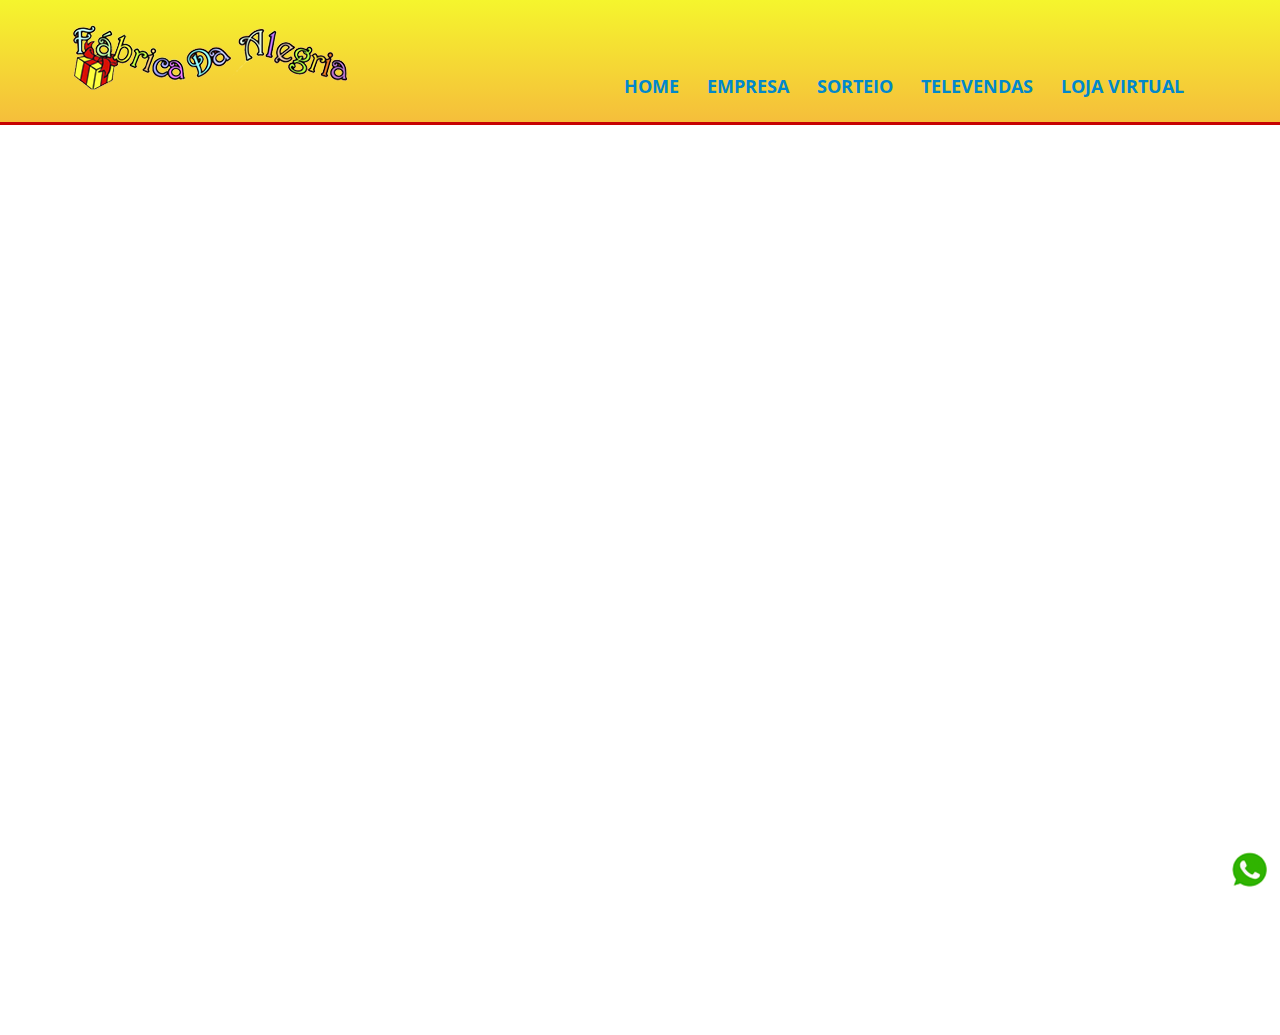
<file: platforms/browser/www/index.html>
<!DOCTYPE html>
<html>
	<head>

		<!-- Basic -->
		<meta charset="utf-8">
		<title>Fabrica da Alegria</title>

		<!-- Mobile Metas -->
		<meta name="viewport" content="width=device-width, initial-scale=1.0">

		<!-- Web Fonts  -->
		<link href="http://fonts.googleapis.com/css?family=Open+Sans:300,400,600,700,800|Shadows+Into+Light" rel="stylesheet" type="text/css">

		<!-- Libs CSS -->
		<link rel="stylesheet" href="css/bootstrap.css">
		<link rel="stylesheet" href="css/fonts/font-awesome/css/font-awesome.css">


		<!-- Theme CSS -->
		<link rel="stylesheet" href="css/theme.css">
		<link rel="stylesheet" href="css/theme-elements.css">
		<link rel="stylesheet" href="vendor/rs-plugin/css/settings.css" media="screen">
		<link rel="stylesheet" href="vendor/circle-flip-slideshow/css/component.css" media="screen">

		<!-- Current Page Styles -->
		<link rel="stylesheet" href="css/theme-shop.css">

		<!-- Skin CSS -->
		<link rel="stylesheet" href="css/skins/blue.css">

		<!-- Custom CSS -->
		<link rel="stylesheet" href="css/custom.css">

		<!-- Responsive CSS -->
		<link rel="stylesheet" href="css/theme-responsive.css" />
		<script src="js/jquery-1.11.2.js"></script>
		<script type="text/javascript">
		$(document).ready(function() {
		    var url = "http://creativenegocios.com/fabrica/db/sorteios.php";
		    $.getJSON(url, function(result) {
		        console.log(result);
		        $.each(result, function(i, field) {
		            var id = field.id;
		            var produto = field.produto;
		            var img = field.img;
		            var data = field.data;
		            var status = field.status;
		            $("#sorteio").append(
		            	"<h4>PARTICIPE DO SORTEIO!</h4><a class='' href='sorteios.html?id=" 
		            	+ id + "'><div style='color:#000; font-weight:bold; margin-bottom:10px; font-size:17px; text-transform:uppercase;'>"+produto+"</div>" +" <button class='btn btn-md btn-danger'>Quero me Inscrever</button>");
		            $('#preloader').fadeOut(1500);
		            
		        });
		    });
		});
		</script>


	</head>
	<body>

		<div class="body">
			<header style="border-bottom:3px solid #c60202;">
				<div class="container">
					<h1 class="logo">
						<a href="index.html">
							<img alt="Fabrica da Alegria" width="280" height="80" src="img/logo.png">
						</a>
					</h1>
					<button class="btn btn-responsive-nav btn-inverse" data-toggle="collapse" data-target=".nav-main-collapse">
						<i class="icon icon-bars"></i>
					</button>
				</div>

				<div class="navbar-collapse nav-main-collapse collapse">
					<div class="container">
						<nav class="nav-main mega-menu">
							<ul class="nav nav-pills nav-main" id="mainMenu">
								<li>
									<a href="index.html">Home</a>
								</li>
								<li>
									<a href="empresa.html">Empresa</a>
								</li>
								<li>
									<a href="sorteios.html">Sorteio</a>
								</li>
								<li>
									<a href="televendas.html">Televendas</a>
								</li>
								<li>
									<a href="#" onclick="window.open('http://www.fabricadaalegria.com', '_self');">loja virtual</a>
								</li>
							</ul>
						</nav>
					</div>
				</div>

			</header>

			<div class="container">
				
				<div style="text-align:center; margin-top:10px; margin-bottom:10px;" id="sorteio">
				
				</div>

			</div>

				<iframe src="http://www.creativenegocios.com/fabrica/produtos.php" style="position:absolute; width:100%; height:100%; border:none; margin:0; padding:0; overflow:hidden;">
	        	</iframe>

			<div style="position:fixed; bottom:10px; right:10px;"><a href="#" onclick="window.open('tel:043999386937', '_self');"><img src="img/logo-whats.png"></a></div>
			

		<!-- Libs -->
		<script src="vendor/jquery.js"></script>
		<script src="js/plugins.js"></script>
		<script src="vendor/rs-plugin/js/jquery.themepunch.plugins.min.js"></script>
		<script src="vendor/rs-plugin/js/jquery.themepunch.revolution.min.js"></script>

		<!-- Current Page Scripts -->
		<script src="js/views/view.home.js"></script>
		
		<script src="vendor/bootstrap.js"></script>

		<!-- Theme Initializer -->
		<script src="js/theme.js"></script>

		<!-- Custom JS -->
		<script src="js/custom.js"></script>
		<script type="text/javascript" src="cordova.js"></script>

		<script type="text/javascript">
			function playBeep() {
		        navigator.notification.vibrate(4000);
		        navigator.notification.beep(1);
		    }
		</script>

	</body>
</html>
</file>
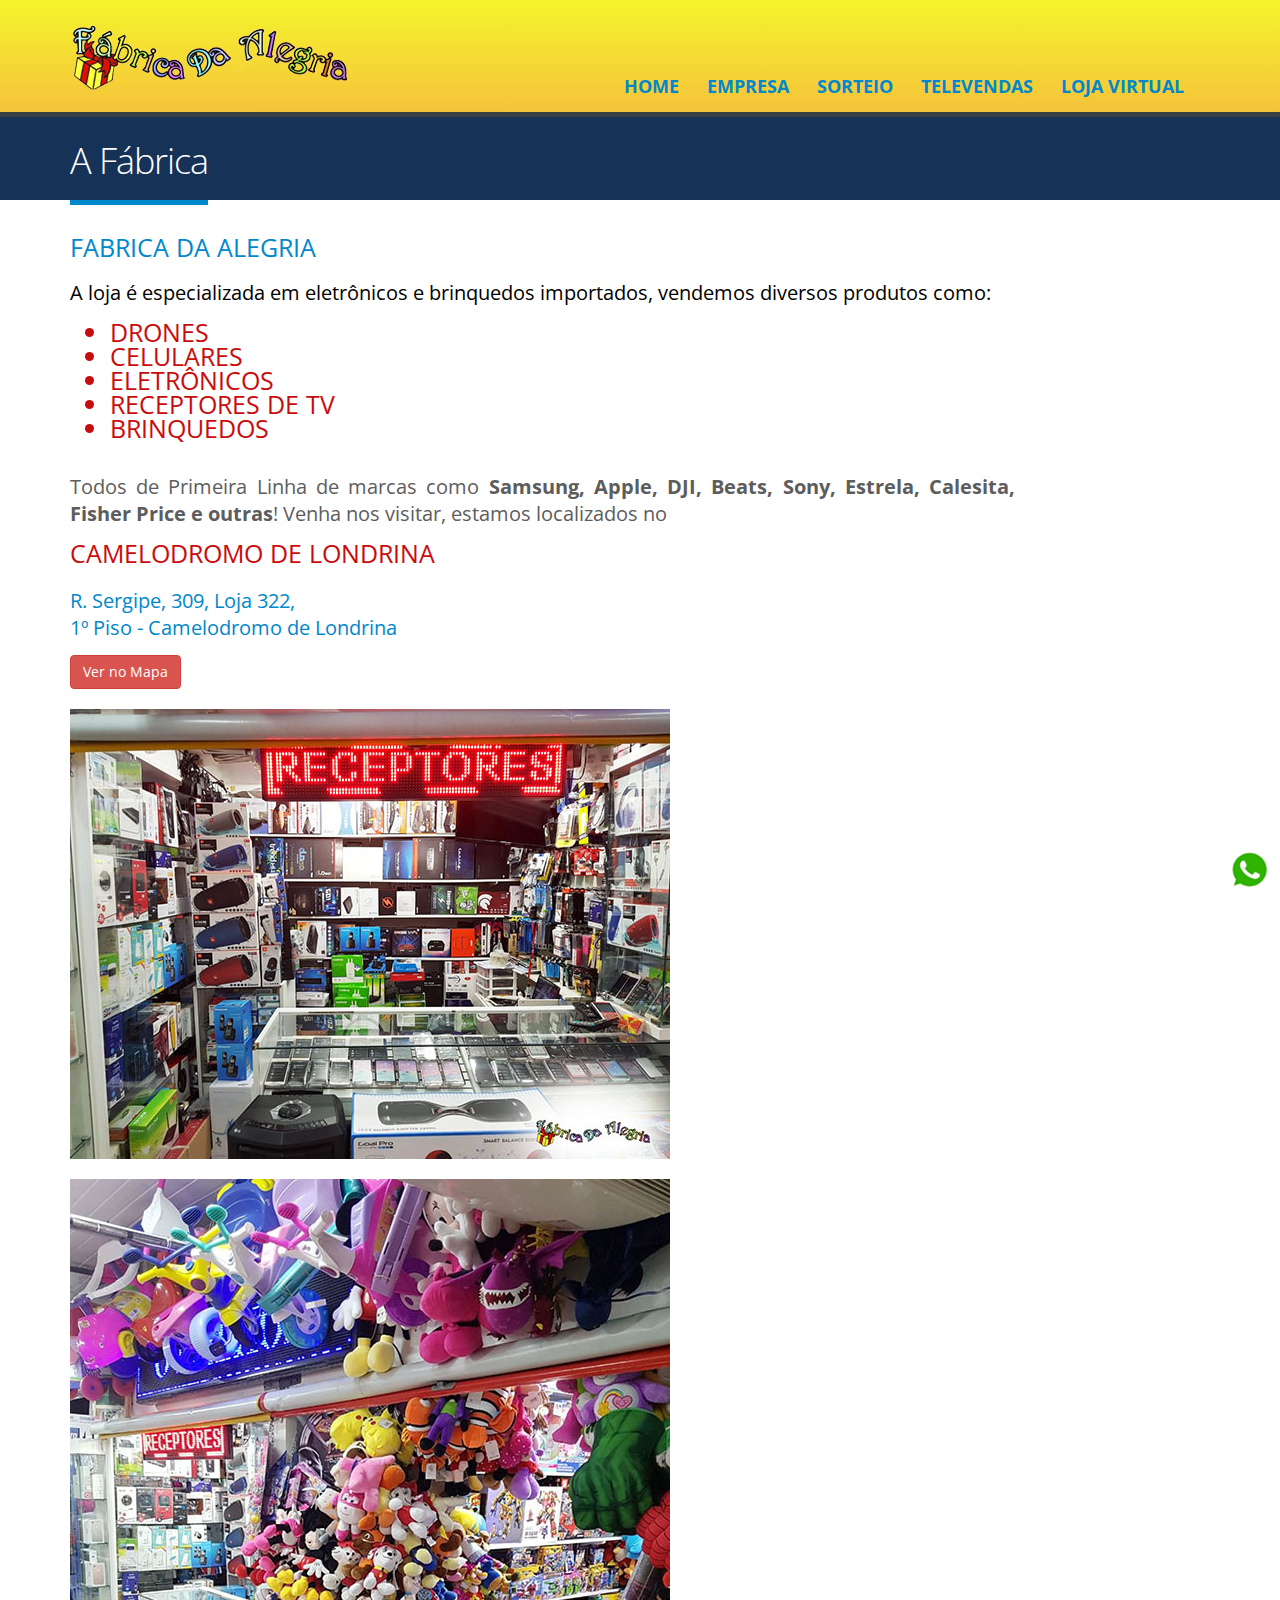
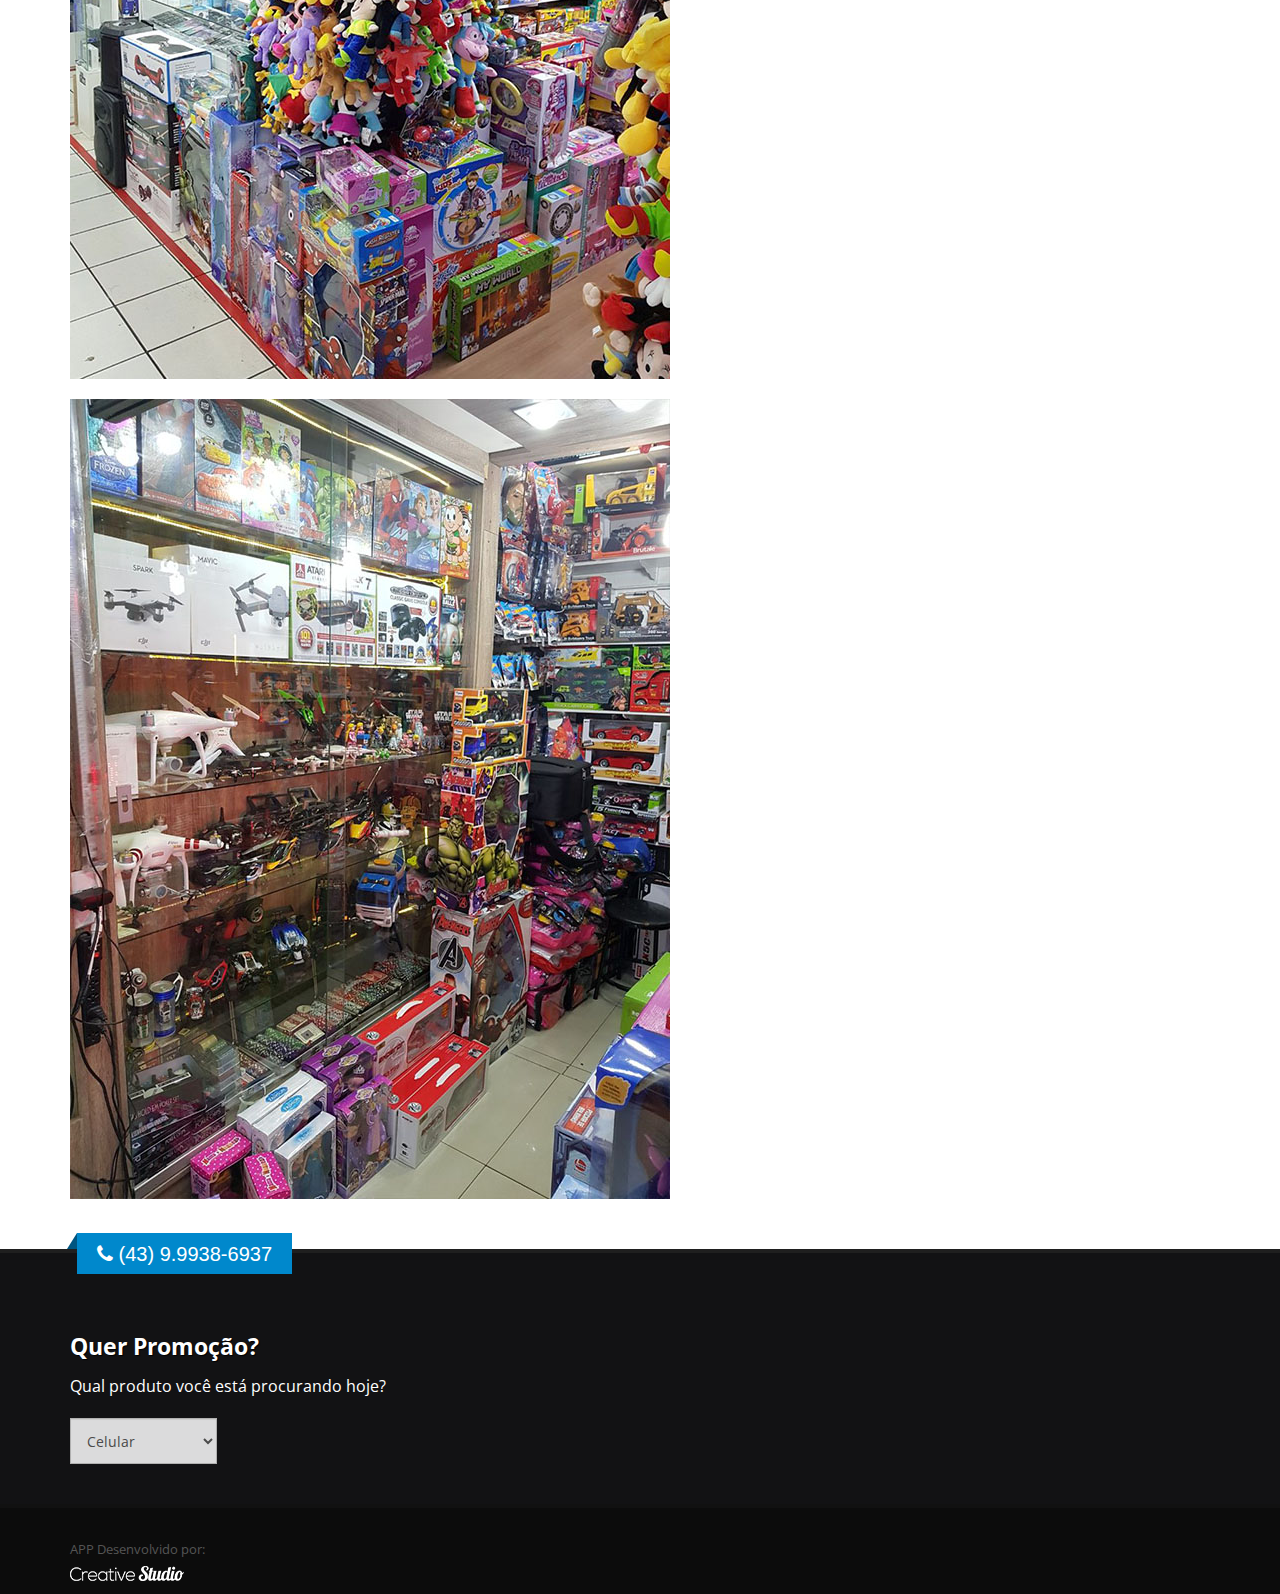
<file: platforms/browser/www/empresa.html>
<!DOCTYPE html>
<html>
	<head>

		<!-- Basic -->
		<meta charset="utf-8">
		<title>Fabrica da Alegria</title>

		<!-- Mobile Metas -->
		<meta name="viewport" content="width=device-width, initial-scale=1.0">

		<!-- Web Fonts  -->
		<link href="http://fonts.googleapis.com/css?family=Open+Sans:300,400,600,700,800|Shadows+Into+Light" rel="stylesheet" type="text/css">

		<!-- Libs CSS -->
		<link rel="stylesheet" href="css/bootstrap.css">
		<link rel="stylesheet" href="css/fonts/font-awesome/css/font-awesome.css">

		<!-- Theme CSS -->
		<link rel="stylesheet" href="css/theme.css">
		<link rel="stylesheet" href="css/theme-elements.css">

		<!-- Current Page Styles -->
		<link rel="stylesheet" href="css/theme-shop.css">

		<!-- Skin CSS -->
		<link rel="stylesheet" href="css/skins/blue.css">

		<!-- Custom CSS -->
		<link rel="stylesheet" href="css/custom.css">

		<!-- Responsive CSS -->
		<link rel="stylesheet" href="css/theme-responsive.css" />

	</head>
	<body>

		<div class="body">
			<header>
				<div class="container">
					<h1 class="logo">
						<a href="index.html">
							<img alt="Fabrica da Alegria" width="280" height="80" src="img/logo.png">
						</a>
					</h1>
					<button class="btn btn-responsive-nav btn-inverse" data-toggle="collapse" data-target=".nav-main-collapse">
						<i class="icon icon-bars"></i>
					</button>
				</div>

				<div class="navbar-collapse nav-main-collapse collapse">
					<div class="container">
						<nav class="nav-main mega-menu">
							<ul class="nav nav-pills nav-main" id="mainMenu">
								<li>
									<a href="index.html">Home</a>
								</li>
								<li>
									<a href="empresa.html">Empresa</a>
								</li>
								<li>
									<a href="sorteios.html">Sorteio</a>
								</li>
								<li>
									<a href="televendas.html">Televendas</a>
								</li>
								<li>
									<a href="#" onclick="window.open('http://www.fabricadaalegria.com', '_self');">loja virtual</a>
								</li>
							</ul>
						</nav>
					</div>
				</div>

			</header>

			<div role="main" class="main shop">
			<section class="page-top">
					<div class="container">
						<div class="row">
							<div class="col-md-12">
								<h2>A Fábrica</h2>
							</div>
						</div>
					</div>
				</section>
				<div class="container">
					<h3 style="margin:0px;">
					Fabrica da Alegria
					</h3>
					<div class="row">
						<div class="col-md-10">
							<p class="lead">
								<h4 style="color:#000; text-align:justify;">A loja é especializada em eletrônicos e brinquedos importados, vendemos diversos produtos como:</h4>
								<h3 style="color:#ca0b0b;"><ul>
								<li>Drones</li>
								<li>Celulares</li>
								<li>Eletrônicos</li>
								<li>Receptores de TV</li>
								<li>Brinquedos</li>
								</h3>
								</ul>
								<h4 style="color:#5d5d5d; text-align:justify;">Todos de Primeira Linha de marcas como <strong>Samsung, Apple, DJI, Beats, Sony, Estrela, Calesita, Fisher Price e outras</strong>! Venha nos visitar, estamos localizados no

								 <h3 style="color:#ca0b0b; margin-bottom:0px;">Camelodromo de Londrina</h3> <br></h4>

								<h4>R. Sergipe, 309, Loja 322, <br>1º Piso - Camelodromo de Londrina</h4>

								<a class="btn btn-danger" href="#" onclick="window.open('https://www.google.com.br/maps/place/Camel%C3%B3dromo+de+Londrina/@-23.3100255,-51.1564125,18.9z/data=!4m5!3m4!1s0x94eb449fcc86ed9d:0x35eb4dc6359bd781!8m2!3d-23.3100604!4d-51.1560451', '_system');">Ver no Mapa</a>
							</p>
						</div>
					</div>

					<div class="row">
						<div style="margin-bottom:20px;" class="col-xs-12">
							<img class="img-responsive" src="img/loja/1.jpg">
						</div>
						<div style="margin-bottom:20px;" class="col-xs-12">
							<img class="img-responsive" src="img/loja/2.jpg">
						</div>
						<div class="col-xs-12">
							<img class="img-responsive" src="img/loja/3.jpg">
						</div>
					</div>

				</div>

			<footer>
				<div class="container">
					<div class="row">
						<div class="footer-ribon">
							<span style="font-size:20px; font-family:arial;"><i class="icon icon-phone"></i> <a href="#" onclick="window.open('tel:043999386937', '_self');">(43) 9.9938-6937</a></span>
						</div>
						<div class="col-md-12">
							<div class="newsletter">
								<h4><strong>Quer Promoção?</strong></h4>
								<p style="font-size:16px; color:#fff; font-weight:normal;">Qual produto você está procurando hoje?</p>

								<form id="newsletterForm" action="php/newsletter-subscribe.php" method="POST">
									<div class="input-group">
										<select class="form-control">
											<option>Celular</option>
											<option>Brinquedos</option>
											<option>Receptor de TV</option>
											<option>Drone</option>
											<option>Eletronicos</option>
										</select>
									</div>
								</form>
							</div>
						</div>
						
					</div>
				</div>
				<div class="footer-copyright">
					<div class="container">
						<div class="row">
							<div class="col-md-7">
								<p>APP Desenvolvido por:</p>
								<a href="#" onclick="window.open('http://www.creativenegocios.com', '_self');"><img title="Creative Negocios" src="img/creative.png"></a>
							</div>
						</div>
					</div>
				</div>
			</footer>
			</div>
			
			<div style="position:fixed; bottom:10px; right:10px;"><a href="#" onclick="window.open('tel:043999386937', '_self');"><img src="img/logo-whats.png"></a></div>

		<!-- Libs -->
		<script src="vendor/jquery.js"></script>
		<script src="js/plugins.js"></script>
		
		<script src="vendor/bootstrap.js"></script>

		<script type="text/javascript">
			function playBeep() {
		        navigator.notification.vibrate(4000);
		        navigator.notification.beep(1);
		    }
		</script>

		<!-- Theme Initializer -->
		<script src="js/theme.js"></script>

		<!-- Custom JS -->
		<script src="js/custom.js"></script>

		<!-- Custom JS -->
		<script src="js/custom.js"></script>
		<script type="text/javascript" src="cordova.js"></script>

	</body>
</html>
</file>
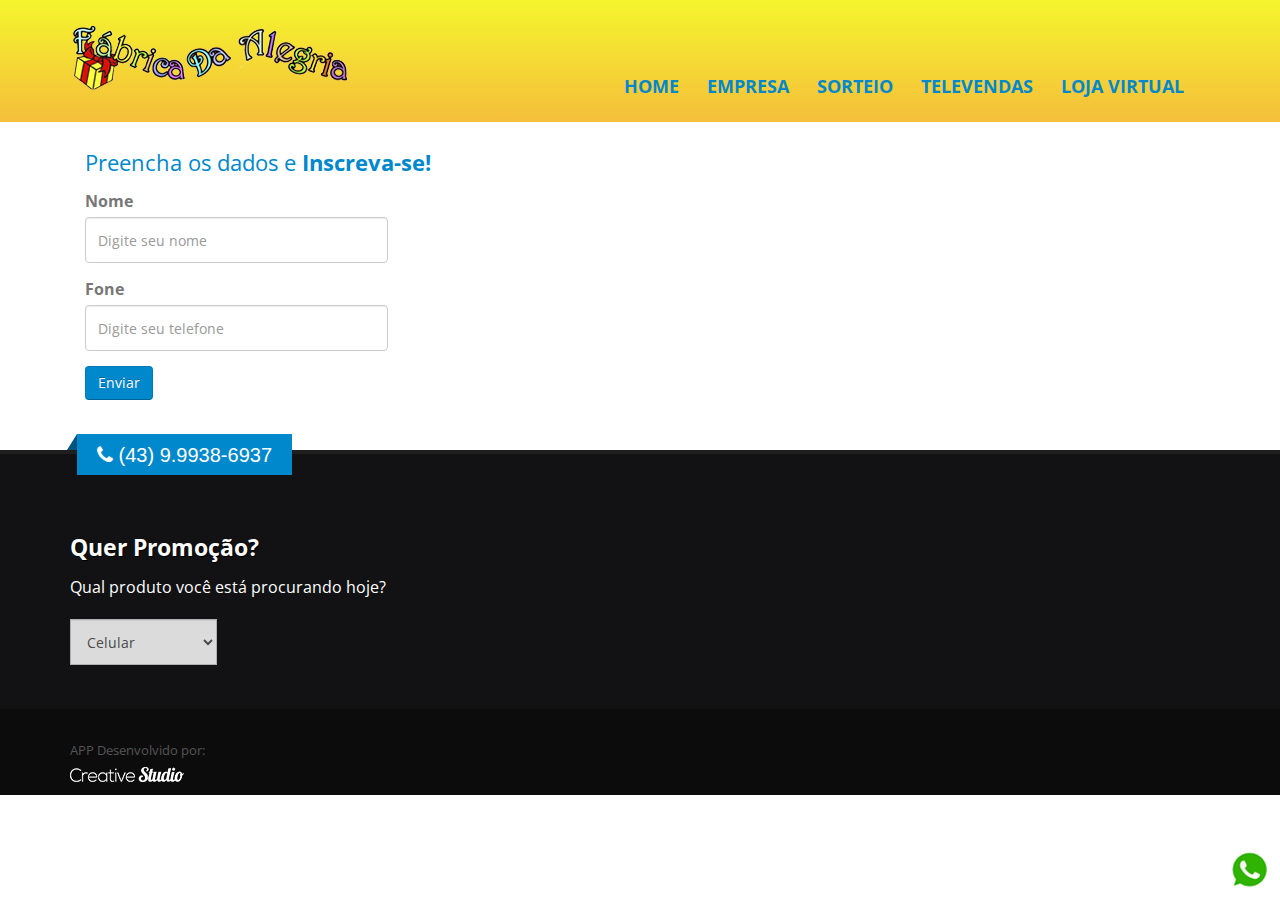
<file: platforms/browser/www/sorteios.html>
<!DOCTYPE html>
<html>
	<head>

		<!-- Basic -->
		<meta charset="utf-8">
		<title>Fabrica da Alegria</title>

		<!-- Mobile Metas -->
		<meta name="viewport" content="width=device-width, initial-scale=1.0">

		<!-- Web Fonts  -->
		<link href="http://fonts.googleapis.com/css?family=Open+Sans:300,400,600,700,800|Shadows+Into+Light" rel="stylesheet" type="text/css">

		<!-- Libs CSS -->
		<link rel="stylesheet" href="css/bootstrap.css">
		<link rel="stylesheet" href="css/fonts/font-awesome/css/font-awesome.css">

		<!-- Theme CSS -->
		<link rel="stylesheet" href="css/theme.css">
		<link rel="stylesheet" href="css/theme-elements.css">

		<!-- Current Page Styles -->
		<link rel="stylesheet" href="css/theme-shop.css">

		<!-- Skin CSS -->
		<link rel="stylesheet" href="css/skins/blue.css">

		<!-- Custom CSS -->
		<link rel="stylesheet" href="css/custom.css">

		<!-- Responsive CSS -->
		<link rel="stylesheet" href="css/theme-responsive.css" />
		<script src="js/jquery-1.11.2.js"></script>
		<script src="js/geturi.js"></script>
		<script type="text/javascript">
	    $(document).ready(function() {
	        var id = decodeURI(getUrlVars()["id"]);

	        $(".push-top").append(
        	"<input type='hidden' id='idsorteio' value=" + id + " aria-required='true' name='id' />");
	        
	    });
	    </script>

	</head>
	<body>

		<div class="body">
<header>
				<div class="container">
					<h1 class="logo">
						<a href="index.html">
							<img alt="Fabrica da Alegria" width="280" height="80" src="img/logo.png">
						</a>
					</h1>
					<button class="btn btn-responsive-nav btn-inverse" data-toggle="collapse" data-target=".nav-main-collapse">
						<i class="icon icon-bars"></i>
					</button>
				</div>

				<div class="navbar-collapse nav-main-collapse collapse">
					<div class="container">
						<nav class="nav-main mega-menu">
							<ul class="nav nav-pills nav-main" id="mainMenu">
								<li>
									<a href="index.html">Home</a>
								</li>
								<li>
									<a href="empresa.html">Empresa</a>
								</li>
								<li>
									<a href="sorteios.html">Sorteio</a>
								</li>
								<li>
									<a href="televendas.html">Televendas</a>
								</li>
								<li>
									<a href="#" onclick="window.open('http://www.fabricadaalegria.com', '_self');">loja virtual</a>
								</li>
							</ul>
						</nav>
					</div>
				</div>

			</header>

			<div id="info"></div>

			<div role="main" class="main shop">
			
				<div style="font-size:16px;" class="container">
					<div class="col-md-6">

						<h4 class="push-top">Preencha os dados e <strong>Inscreva-se!</strong></h4>
						
							<!-- FORMULARIO -->

							<div class="row">
                                    <div class="form-group col-sm-7">
                                        <label for="name">Nome</label>
                                        <input type="text" id="nome" aria-required="true" name="nome" class="form-control required name" placeholder="Digite seu nome">
                                    </div>
                                </div>
                                <div class="row">
                                     <div class="form-group col-sm-7">
                                        <label for="subject">Fone</label>
                                        <input type="text" id="fone" name="fone" class="form-control required" placeholder="Digite seu telefone" aria-required="true">
                                    </div>
                                </div>

                                
                                <input type="button" id="enviar" class="btn btn-primary" value="Enviar" />

							<!-- FORMULARIO -->

					</div>
				</div>

				<footer>
				<div class="container">
					<div class="row">
						<div class="footer-ribon">
							<span style="font-size:20px; font-family:arial;"><i class="icon icon-phone"></i> <a href="#" onclick="window.open('tel:043999386937', '_self');">(43) 9.9938-6937</a></span>
						</div>
						<div class="col-md-12">
							<div class="newsletter">
								<h4><strong>Quer Promoção?</strong></h4>
								<p style="font-size:16px; color:#fff; font-weight:normal;">Qual produto você está procurando hoje?</p>

								<form id="newsletterForm" action="php/newsletter-subscribe.php" method="POST">
									<div class="input-group">
										<select class="form-control">
											<option>Celular</option>
											<option>Brinquedos</option>
											<option>Receptor de TV</option>
											<option>Drone</option>
											<option>Eletronicos</option>
										</select>
									</div>
								</form>
							</div>
						</div>
						
					</div>
				</div>
				<div class="footer-copyright">
					<div class="container">
						<div class="row">
							<div class="col-md-7">
								<p>APP Desenvolvido por:</p>
								<a href="#" onclick="window.open('http://www.creativenegocios.com', '_self');"><img title="Creative Negocios" src="img/creative.png"></a>
							</div>
						</div>
					</div>
				</div>
			</footer>

			</div>

			<div style="position:fixed; bottom:10px; right:10px;"><a href="#" onclick="window.open('tel:043999386937', '_self');"><img src="img/logo-whats.png"></a></div>

		<!-- Libs -->
		<script src="vendor/jquery.js"></script>
		<script src="js/plugins.js"></script>
		
		<script src="vendor/bootstrap.js"></script>

		<!-- Theme Initializer -->
		<script src="js/theme.js"></script>

		<!-- Custom JS -->
		<script src="js/custom.js"></script>

		<script type="text/javascript">
			function playBeep() {
		        navigator.notification.vibrate(2000);
		        navigator.notification.beep(1);
		    }
		    function alerta() {
			    navigator.notification.alert(
			        'Parabéns, você foi inscrito com sucesso!',
			        function(){},
			        'Sorteio!',
			        'Fechar'
			    );
			}
		</script>

		<!-- Custom JS -->
		<script src="js/custom.js"></script>
		<script type="text/javascript" src="cordova.js"></script>
		<script src="js/index.js"></script>

		<script type="text/javascript">
	    $(document).ready(function() {
	        $("#enviar").click(function() {
	            var nome = $("#nome").val();
	            var fone = $("#fone").val();
	            var id = $("#idsorteio").val();
	            var celularid = $("#celularid").val();
 
	            var dataString = "nome=" + nome + "&fone=" + fone + "&id=" + id + "&celularid=" + celularid + "&enviar=";
	            if ($.trim(nome).length > 0 & $.trim(fone).length > 0 & $.trim(id).length > 0 & $.trim(celularid).length > 0) {
	                $.ajax({
	                    type: "POST",
	                    url: "http://creativenegocios.com/fabrica/db/insert.php",
	                    data: dataString,
	                    crossDomain: true,
	                    cache: false,
	                    beforeSend: function() {
	                        $("#enviar").val('Enviando...');
	                    },
	                    success: function(data) {
	                        if (data == "success") {
	                        	playBeep();
	                            alerta();
	                            $("#enviar").val('submit');
	                            location.href="index.html";
	                        } else if (data == "error") {
	                            alert("error");
	                        }
	                    }
	                });
	            }
	            return false;
	        });
	    });

	    
    </script>

	</body>
</html>
</file>
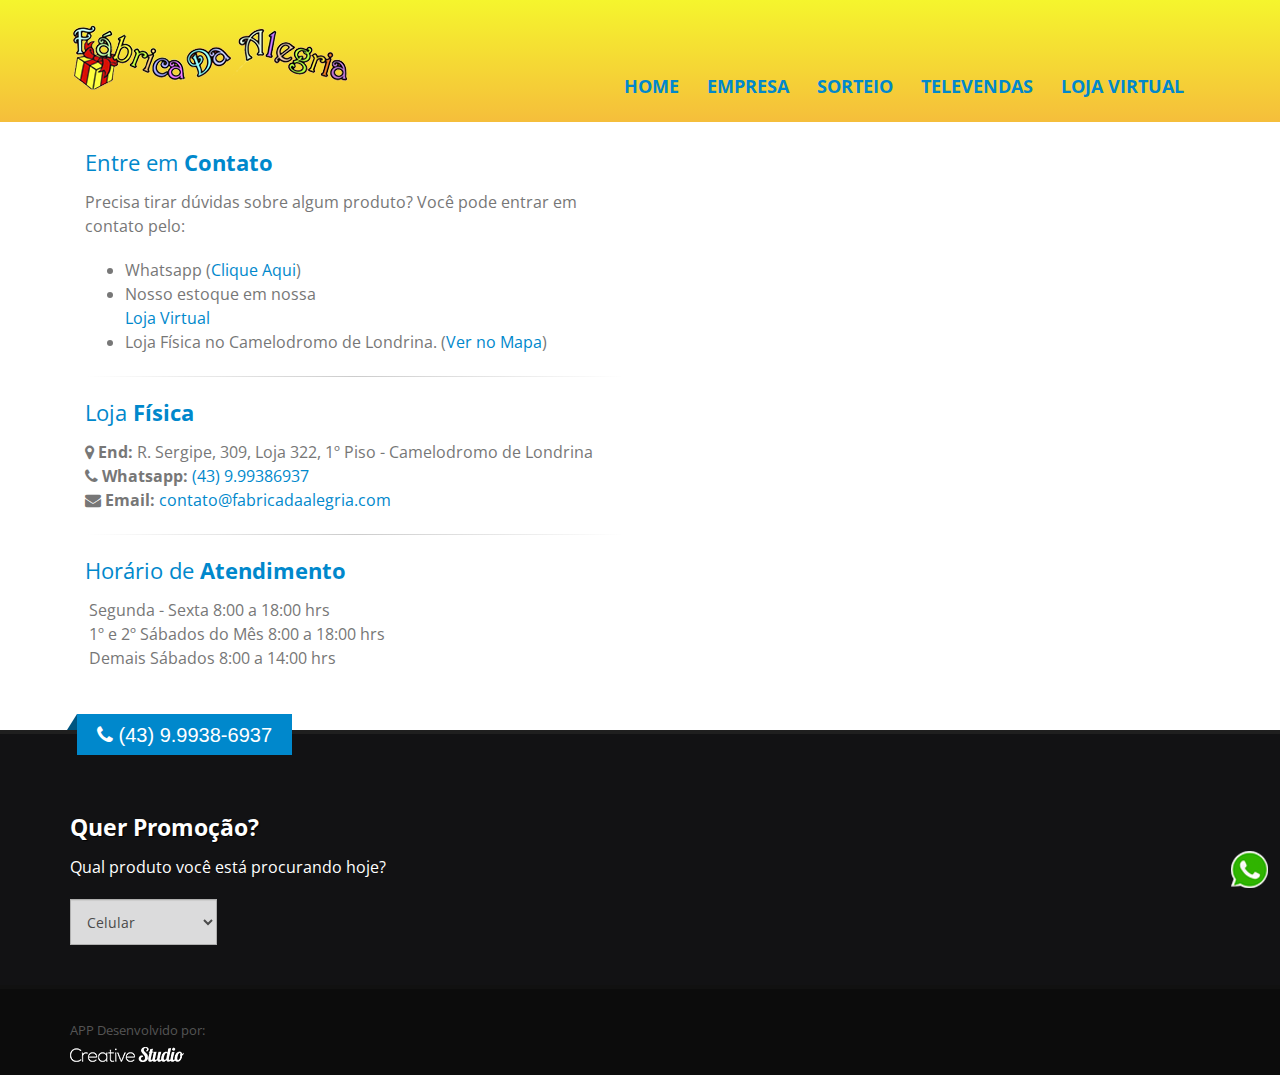
<file: platforms/browser/www/televendas.html>
<!DOCTYPE html>
<html>
	<head>

		<!-- Basic -->
		<meta charset="utf-8">
		<title>Fabrica da Alegria</title>

		<!-- Mobile Metas -->
		<meta name="viewport" content="width=device-width, initial-scale=1.0">

		<!-- Web Fonts  -->
		<link href="http://fonts.googleapis.com/css?family=Open+Sans:300,400,600,700,800|Shadows+Into+Light" rel="stylesheet" type="text/css">

		<!-- Libs CSS -->
		<link rel="stylesheet" href="css/bootstrap.css">
		<link rel="stylesheet" href="css/fonts/font-awesome/css/font-awesome.css">

		<!-- Theme CSS -->
		<link rel="stylesheet" href="css/theme.css">
		<link rel="stylesheet" href="css/theme-elements.css">

		<!-- Current Page Styles -->
		<link rel="stylesheet" href="css/theme-shop.css">

		<!-- Skin CSS -->
		<link rel="stylesheet" href="css/skins/blue.css">

		<!-- Custom CSS -->
		<link rel="stylesheet" href="css/custom.css">

		<!-- Responsive CSS -->
		<link rel="stylesheet" href="css/theme-responsive.css" />

		<style type="text/css">
			
		</style>

	</head>
	<body>

		<div class="body">
<header>
				<div class="container">
					<h1 class="logo">
						<a href="index.html">
							<img alt="Fabrica da Alegria" width="280" height="80" src="img/logo.png">
						</a>
					</h1>
					<button class="btn btn-responsive-nav btn-inverse" data-toggle="collapse" data-target=".nav-main-collapse">
						<i class="icon icon-bars"></i>
					</button>
				</div>

				<div class="navbar-collapse nav-main-collapse collapse">
					<div class="container">
						<nav class="nav-main mega-menu">
							<ul class="nav nav-pills nav-main" id="mainMenu">
								<li>
									<a href="index.html">Home</a>
								</li>
								<li>
									<a href="empresa.html">Empresa</a>
								</li>
								<li>
									<a href="sorteios.html">Sorteio</a>
								</li>
								<li>
									<a href="televendas.html">Televendas</a>
								</li>
								<li>
									<a href="#" onclick="window.open('http://www.fabricadaalegria.com', '_self');">loja virtual</a>
								</li>
							</ul>
						</nav>
					</div>
				</div>

			</header>

			<div role="main" class="main shop">
			
				<div style="font-size:16px;" class="container">
					<div class="col-md-6">

						<h4 class="push-top">Entre em <strong>Contato</strong></h4>
						<p>Precisa tirar dúvidas sobre algum produto? Você pode entrar em contato pelo: 
						<ul>
						<li>Whatsapp (<a href="#" onclick="window.open('tel:043999386937', '_self');">Clique Aqui</a>)</li>
						<li>Nosso estoque em nossa <a href="#" onclick="window.open('http://www.fabricadaalegria.com', '_self');"><br>Loja Virtual</a></li>

						<li>Loja Física no Camelodromo de Londrina. (<a href="#" onclick="window.open('https://www.google.com.br/maps/place/Camel%C3%B3dromo+de+Londrina/@-23.3100255,-51.1564125,18.9z/data=!4m5!3m4!1s0x94eb449fcc86ed9d:0x35eb4dc6359bd781!8m2!3d-23.3100604!4d-51.1560451', '_system');">Ver no Mapa</a>)</li>
						</ul>

						<hr />

						<h4>Loja <strong>Física</strong></h4>
						<ul class="list-unstyled">
							<li><i class="icon icon-map-marker"></i> <strong>End:</strong> R. Sergipe, 309, Loja 322, 1º Piso - Camelodromo de Londrina</li>
							<li><i class="icon icon-phone"></i> <strong>Whatsapp:</strong> <a href="#" onclick="window.open('tel:043999386937', '_self');">(43) 9.99386937</a>
							<li><i class="icon icon-envelope"></i> <strong>Email:</strong> <a href="mailto:mail@example.com">contato@fabricadaalegria.com</a></li>
						</ul>

						<hr />

						<h4>Horário de <strong>Atendimento</strong></h4>
						<ul class="list-unstyled">
							<li><i class="icon icon-time"></i> Segunda - Sexta 8:00 a 18:00 hrs</li>
							<li><i class="icon icon-time"></i> 1º e 2º Sábados do Mês 8:00 a 18:00 hrs</li>
							<li><i class="icon icon-time"></i> Demais Sábados 8:00 a 14:00 hrs</li>
						</ul>

					</div>
				</div>

				<footer>
				<div class="container">
					<div class="row">
						<div class="footer-ribon">
							<span style="font-size:20px; font-family:arial;"><i class="icon icon-phone"></i> <a href="#" onclick="window.open('tel:043999386937', '_self');">(43) 9.9938-6937</a></span>
						</div>
						<div class="col-md-12">
							<div class="newsletter">
								<h4><strong>Quer Promoção?</strong></h4>
								<p style="font-size:16px; color:#fff; font-weight:normal;">Qual produto você está procurando hoje?</p>

								<form id="newsletterForm" action="php/newsletter-subscribe.php" method="POST">
									<div class="input-group">
										<select class="form-control">
											<option>Celular</option>
											<option>Brinquedos</option>
											<option>Receptor de TV</option>
											<option>Drone</option>
											<option>Eletronicos</option>
										</select>
									</div>
								</form>
							</div>
						</div>
						
					</div>
				</div>
				<div class="footer-copyright">
					<div class="container">
						<div class="row">
							<div class="col-md-7">
								<p>APP Desenvolvido por:</p>
								<a href="#" onclick="window.open('http://www.creativenegocios.com', '_self');"><img title="Creative Negocios" src="img/creative.png"></a>
							</div>
						</div>
					</div>
				</div>
			</footer>

			</div>

			<div style="position:fixed; bottom:10px; right:10px;"><a href="#" onclick="window.open('tel:043999386937', '_self');"><img src="img/logo-whats.png"></a></div>

		<!-- Libs -->
		<script src="vendor/jquery.js"></script>
		<script src="js/plugins.js"></script>
		
		<script src="vendor/bootstrap.js"></script>

		<!-- Theme Initializer -->
		<script src="js/theme.js"></script>

		<!-- Custom JS -->
		<script src="js/custom.js"></script>

		<!-- Custom JS -->
		<script src="js/custom.js"></script>
		<script type="text/javascript" src="cordova.js"></script>

	</body>
</html>
</file>
<file: platforms/browser/www/css/theme.css>
html {
	overflow-x: hidden;
	overflow-y: auto;
}

body {
	background-color: #FFF;
	color: #777;
	font-family: "Open Sans", Arial, sans-serif;
	font-size: 14px;
	line-height: 22px;
	margin: 0;
}

/* Header */
header {
	clear: both;
	background: #f6f6f6;
	background: -moz-linear-gradient(top,  #f6f6f6 0%, #ffffff 100%);
	background: -webkit-gradient(linear, left top, left bottom, color-stop(0%,#f6f6f6), color-stop(100%,#ffffff));
	background: -webkit-linear-gradient(top,  #f6f6f6 0%,#ffffff 100%);
	background: -o-linear-gradient(top,  #f6f6f6 0%,#ffffff 100%);
	background: -ms-linear-gradient(top,  #f6f6f6 0%,#ffffff 100%);
	background: linear-gradient(to bottom,  #f6f6f6 0%,#ffffff 100%);
	min-height: 100px;
	padding: 8px 0;
}

header > .navbar-collapse > .container {
	position: relative
}

header div.header-top {
	min-height: 50px;
}

header.flat-menu div.header-top {
	margin-top: -8px;
}

header div.header-top form {
	margin: 0;
}

body.boxed header div.header-top {
	margin-top: -5px;
}

body.boxed header.flat-menu div.header-top {
	margin-top: -20px;
}

body.boxed header.colored div.header-top {
	-moz-border-radius: 5px 5px 0 0;
	-webkit-border-radius: 5px 5px 0 0;
	border-radius: 5px 5px 0 0;
}

header div.header-top p {
	float: left;
	font-size: 0.9em;
	line-height: 50px;
	margin: 0;
}

header div.header-top i {
	margin-right: 6px;
	margin-left: 6px;
	position: relative;
	top: 1px;
}

/* Top Navigation */
header div.header-top nav {
	float: left;
	width: auto;
}

header div.header-top ul.nav-top {
	margin: 7px 0 0 -15px;
	min-height: 5px;
}

header div.header-top ul.nav-top li.phone {
	margin-right: 10px;
}

header div.header-top ul.nav-top li a {
	padding-left: 4px;
}

/* Responsive Nav Button */
button.btn-responsive-nav {
	display: none;
}

/* Social Icons */
header div.social-icons {
	clear: right;
	float: right;
	margin-top: -3px;
	margin-left: 5px;
	position: relative;
}

header div.search + div.social-icons {
	clear: none;
	margin-left: 10px;
	margin-right: 0;
	margin-top: 13px;
}

body.sticky-menu-active header div.social-icons {
	margin-top: -1px;
}

/* Header Container */
header > div.container {
	height: 100px;
	margin-bottom: -35px;
	position: relative;
	display: table;
	max-width: 1170px;
}

header.flat-menu > div.container {
	height: 91px;
	margin-bottom: -82px;
}

body.boxed header.flat-menu > div.container {
	height: 109px;
	margin-bottom: -100px;
}

body.boxed header.flat-menu.colored > div.container {
	height: 115px;
}

body.boxed header.flat-menu.darken-top-border > div.container {
	height: 111px;
}

body.boxed header.single-menu > div.container {
	height: 94px;
	margin-bottom: -80px;
}

/* Search */
header div.search {
	float: right;
	margin: 10px 0 0 15px;
	position: relative;
}

header div.search input.search:first-child {
	-moz-border-radius: 20px;
	-webkit-border-radius: 20px;
	border-radius: 20px;
	width: 170px;
	font-size: 0.9em;
	padding: 6px 12px;
	height: 34px;
	-moz-transition: all 0.2s ease-in 0.2s;
	-o-transition: all 0.2s ease-in 0.2s;
	-webkit-transition: all 0.2s ease-in 0.2s;
	transition: all 0.2s ease-in 0.2s;
}

header div.search input.search:focus {
	width: 220px;
	border-color: #CCC;
}

header div.search button.btn-default {
	border: 0;
	background: transparent;
	position: absolute;
	top: 0;
	right: 0;
	color: #CCC;
	z-index: 3;
}

/* Header Container */
div.header-container {
	min-height: 76px;
	position: relative;
}

/* Logo */
header h1.logo {
	margin: 0;
	padding: 5px 0;
	display: table-cell;
	vertical-align: middle;
	height: 100%;
	color: transparent;
	-moz-transition: all 0.2s ease-in 0.2s;
	-o-transition: all 0.2s ease-in 0.2s;
	-webkit-transition: all 0.2s ease-in 0.2s;
	transition: all 0.2s ease-in 0.2s;
}

header h1.logo a {
	position: relative;
	z-index: 1;
}

header h1.logo img {
	position: relative;
	color: transparent;
}

/* Navigation */
header nav {
	float: right;
}

header div.nav-main-collapse,
header div.nav-main-collapse.in {
	overflow-y: visible;
}

header nav ul.nav-main {
	margin: -7px 10px 8px 0;
}

header nav ul.nav-main > li + li {
	margin-left: -4px;
}

header nav ul.nav-main .dropdown-submenu {
	position: relative;
}

header nav ul.nav-main .dropdown-submenu > .dropdown-menu {
	top: 0;
	left: 100%;
	margin-top: -6px;
	margin-left: -1px;
	-webkit-border-radius: 0 6px 6px 6px;
	-moz-border-radius: 0 6px 6px 6px;
	border-radius: 0 6px 6px 6px;
}

header nav ul.nav-main .dropdown-submenu:hover > .dropdown-menu {
	display: block;
}

header nav ul.nav-main .dropdown-submenu > a:after {
	display: block;
	content: " ";
	float: right;
	width: 0;
	height: 0;
	border-color: transparent;
	border-style: solid;
	border-width: 5px 0 5px 5px;
	border-left-color: #cccccc;
	margin-top: 5px;
	margin-right: -10px;
}

header nav ul.nav-main .dropdown-submenu:hover > a:after {
	border-left-color: #ffffff;
}

header nav ul.nav-main .dropdown-submenu.pull-left {
	float: none;
}

header nav ul.nav-main .dropdown-submenu.pull-left > .dropdown-menu {
	left: -100%;
	margin-left: 10px;
	-webkit-border-radius: 6px 0 6px 6px;
	-moz-border-radius: 6px 0 6px 6px;
	border-radius: 6px 0 6px 6px;
}

header nav ul.nav-main li.dropdown.open a.dropdown-toggle {
	-moz-border-radius: 5px 5px 0px 0px;
	-webkit-border-radius: 5px 5px 0px 0px;
	border-radius: 5px 5px 0px 0px;
}

header nav ul.nav-main ul.dropdown-menu,
header nav ul.nav-main li.dropdown.open a.dropdown-toggle,
header nav ul.nav-main li.active a {
	background-color: #CCC;
}

header nav ul.nav-main ul.dropdown-menu {
	-moz-border-radius: 0 6px 6px 6px;
	-moz-box-shadow: 0px 2px 3px rgba(0, 0, 0, 0.08);
	-webkit-border-radius: 0 6px 6px 6px;
	-webkit-box-shadow: 0px 2px 3px rgba(0, 0, 0, 0.08);
	border: 0;
	border-radius: 0 6px 6px 6px;
	box-shadow: 0px 2px 3px rgba(0, 0, 0, 0.08);
	margin: 1px 0 0 3px;
	padding: 5px;
	top: auto;
}

header nav ul.nav-main ul.dropdown-menu ul.dropdown-menu {
	-moz-border-radius: 6px;
	-webkit-border-radius: 6px;
	border-radius: 6px;
	margin-left: 0;
	margin-top: -5px;
}

header nav ul.nav-main ul.dropdown-menu li:hover > a {
	filter: none;
	background: #999;
}

header nav ul.nav-main ul.dropdown-menu > li > a {
	color: #FFF;
	font-weight: 400;
	padding-bottom: 4px;
	padding-top: 4px;
	text-transform: none;
	position: relative;
}

header nav ul.nav-main ul.dropdown-menu > li > a {
	padding: 8px 10px 8px 5px;
	font-size: 0.9em;
	border-bottom: 1px solid rgba(255,255,255,0.2);
}

header nav ul.nav-main ul.dropdown-menu li:last-child > a {
	border-bottom: 0;
}

header nav ul.nav-main li a {
	font-size: 18px;
	font-style: normal;
	line-height: 20px;
	margin-left: 3px;
	margin-right: 3px;
	text-transform: uppercase;
	font-weight: 700;
	padding: 10px 13px;
}

header nav ul.nav-main li ul a {
	text-transform: none;
	font-weight: normal;
	font-size: 0.9em;
}

header nav ul.nav-main li a:hover {
	background-color: #F4F4F4;
}

header nav ul.nav-main li.dropdown:hover > a {
	padding-bottom: 11px;
	margin-bottom: -1px;
}

header nav ul.nav-main li.dropdown:hover a.dropdown-toggle {
	-moz-border-radius: 5px 5px 0px 0px;
	-webkit-border-radius: 5px 5px 0px 0px;
	border-radius: 5px 5px 0px 0px;
}

header nav ul.nav-main li.dropdown:hover > ul {
	display: block;
}

/* Flat Menu */
header.flat-menu ul.nav-main {
	float: right;
	margin: -9px 0 -8px;
}

header.flat-menu nav ul.nav-main li a {
	margin-left: 1px;
	margin-right: 3px;
	padding-bottom: 20px;
	padding-top: 46px;
}

body.boxed header.flat-menu nav ul.nav-main > li > a {
	padding-top: 65px;
}

body.boxed header.single-menu nav ul.nav-main > li > a {
	padding-top: 63px;
}

header.flat-menu ul.nav-main > li > a {
	margin-bottom: 0;
	border-top: 5px solid transparent;
}

body.boxed header.flat-menu ul.nav-main > li > a,
body.boxed header.flat-menu ul.nav-main > li.active > a {
	border-top-color: transparent;
}

header.flat-menu ul.nav-main li a {
	-moz-border-radius: 0;
	-webkit-border-radius: 0;
	border-radius: 0;
}

header.flat-menu nav ul.nav-main li.dropdown:hover a.dropdown-toggle {
	-moz-border-radius: 0;
	-webkit-border-radius: 0;
	border-radius: 0;
}

header.flat-menu nav ul.nav-main li.dropdown:hover > a {
	padding-bottom: 21px;
}

header.flat-menu nav ul.nav-main ul.dropdown-menu {
	margin: 0 0 0 1px;
}

header.flat-menu nav ul.nav-main ul.dropdown-menu,
header.flat-menu nav ul.nav-main ul.dropdown-menu ul.dropdown-menu {
	-moz-border-radius: 0;
	-webkit-border-radius: 0;
	border-radius: 0;
}

header.flat-menu div.social-icons,
header.clean-top div.social-icons {
	margin: 11px 10px 9px 10px;
}

body.sticky-menu-active header.flat-menu ul.nav-main > li > a,
body.sticky-menu-active header.flat-menu ul.nav-main > li:hover > a {
	padding-bottom: 26px;
	padding-top: 26px;
}

body.sticky-menu-active header.single-menu ul.nav-main > li > a,
body.sticky-menu-active header.single-menu ul.nav-main > li:hover > a {
	padding-bottom: 20px;
	padding-top: 21px
}

body.sticky-menu-active header.flat-menu nav ul.nav-main {
	margin-bottom: -10px;
	margin-top: 34px;
}

header nav ul.nav-top {
	margin: 10px 0 -10px;
	min-height: 62px;
}

header nav ul.nav-top li span {
	display: block;
	line-height: 14px;
	margin-bottom: 2px;
	margin-right: 0;
	margin-top: 5px;
	padding: 8px 2px 8px 12px;
}

header nav ul.nav-top li a,
header nav ul.nav-top li span {
	color: #999;
	font-size: 0.9em;
	padding: 6px 10px;
}

header nav ul.nav-top li i {
	margin-right: 6px;
	position: relative;
	top: 1px;
}

body.sticky-menu-active header.flat-menu h1.logo {
	padding-top: 15px;
}

header.flat-menu div.social-icons {
	margin: 10px 10px 0;
}

header.flat-menu div.search {
	margin-top: 8px;
}

header.flat-menu div.search form {
	margin: 0;
}

header.flat-menu div.search input.search-query {
	padding-bottom: 5px;
	padding-top: 5px;
}

body.sticky-menu-active header.flat-menu div.header-top {
	display: none;
}

body.sticky-menu-active header.flat-menu ul.nav-main > li > a {
	border-top-color: transparent;
}

/* Sticky Menu */
header.fixed {
	position: fixed;
	top: 0;
	width: 100%;
	z-index: 1001;
}

body.sticky-menu-active header {
	-moz-box-shadow: 0 0 3px rgba(0, 0, 0, 0.10);
	-webkit-box-shadow: 0 0 3px rgba(0, 0, 0, 0.10);
	border-bottom: 1px solid #E9E9E9;
	position: fixed;
	top: -57px;
	width: 100%;
	z-index: 1001;
	box-shadow: 0 0 3px rgba(0, 0, 0, 0.10);
	filter: none;
}

body.sticky-menu-active header nav ul.nav-main {
	margin-bottom: 7px;
	margin-top: -1px;
}

/* Single Menu */
header.single-menu {
	min-height: 86px;
}

body.sticky-menu-active header.single-menu h1.logo {
	padding-top: 14px;
}

header.single-menu ul.nav-main {
	margin: -28px 0 -9px;
	float: right;
}

body.boxed header.single-menu ul.nav-main {
	margin: -35px 0 -9px;
}

header.single-menu > div.container {
	height: 91px;
	margin-bottom: -77px;
}

header.single-menu div.social-icons {
	margin-top: 32px;
}

body.boxed header.single-menu div.social-icons {
	margin-top: 27px;
}

header.single-menu div.search,
header.single-menu div.search + nav {
	display: none;
}

header.single-menu nav ul.nav-main li a,
header.single-menu nav ul.nav-main li.dropdown:hover > a {
	padding-bottom: 20px;
	padding-top: 62px;
}

body.boxed header.single-menu nav ul.nav-main > li > a,
body.boxed header.single-menu nav ul.nav-main > li.dropdown:hover > a {
	padding-bottom: 35px;
}

body.sticky-menu-active header.single-menu ul.nav-main > li > a,
body.sticky-menu-active header.single-menu ul.nav-main > li:hover > a {
    padding-bottom: 21px;
    padding-top: 36px;
}

body.sticky-menu-active header.single-menu nav ul.nav-main {
	margin-top: 20px;
	margin-bottom: -9px;
}

body.sticky-menu-active header.single-menu ul.nav-main > li > a {
	border-top-color: transparent;
}

body.sticky-menu-active header.single-menu div.social-icons {
	margin-top: 54px;
}

/* Clean Top */
header.clean-top div.header-top {
	border-bottom: 1px solid #EDEDED;
	background-color: #F4F4F4;
	margin-top: -8px;
}

body.sticky-menu-active header.clean-top ul.nav-main > li > a,
body.sticky-menu-active header.clean-top ul.nav-main > li:hover > a {
	padding-bottom: 20px;
	padding-top: 33px;
}

/* Header Colored */
header.colored div.header-top p,
header.colored div.header-top a,
header.colored div.header-top span {
	color: #FFF;
}

header.colored {
	border-top: 0;
}

header.colored div.search input.search-query {
	border: 0;
	padding-bottom: 5px;
	padding-top: 5px;
	-moz-box-shadow: none;
	-webkit-box-shadow: none;
	box-shadow: none;
}

header.colored > div.container {
	height: 107px;
	margin-bottom: -92px;
}

header.colored ul.nav-main {
	margin: -15px 0 -8px;
}

header.colored nav ul.nav-main li a {
	padding-bottom: 24px;
	padding-top: 50px;
}

header.colored nav ul.nav-main li.dropdown:hover > a {
	padding-bottom: 24px;
}

body.sticky-menu-active header.colored ul.nav-main > li > a,
body.sticky-menu-active header.colored ul.nav-main > li:hover > a {
	padding-bottom: 24px;
	padding-top: 24px;
}

body.sticky-menu-active header.colored h1.logo {
	padding-top: 6px;
}

/* Darken Top Border */
header.darken-top-border ul.nav-main {
	margin: -11px 0 -8px;
}

body.sticky-menu-active header.darken-top-border nav ul.nav-main {
	margin-top: 33px;
}

body.sticky-menu-active header.darken-top-border ul.nav-main > li > a,
body.sticky-menu-active header.darken-top-border ul.nav-main > li:hover > a {
	padding-bottom: 22px;
	padding-top: 30px;
}

header.darken-top-border > div.container {
	height: 103px;
}

/* Header Center */
header.center h1.logo {
	text-align: center;
	position: static;
	margin-top: 5px;
}

header.center nav {
	float: left;
	text-align: center;
	width: 100%;
}

header.center nav ul.nav-main {
	margin: 35px 0 10px;
}

body.boxed header.center nav ul.nav-main {
	margin: 42px 0 0;
}

header.center nav ul.nav-main > li {
	display: inline-block;
	float: none;
	text-align: left;
}

body.sticky-menu-active header.center nav {
	float: right;
	margin-top: 18px;
	width: auto;
}

body.sticky-menu-active header.center > div.container {
	margin-top: -60px;
}

body.sticky-menu-active header.center h1.logo {
	text-align: left;
}

body.sticky-menu-active header.center h1.logo img {
	margin-top: 42px;
}

body.sticky-menu-active header.center ul.nav-main > li > a,
body.sticky-menu-active header.center ul.nav-main > li:hover > a {
	padding-bottom: 10px;
	padding-top: 10px;
}

/* Narrow */
@media (min-width: 992px) {
	header.narrow {
		height: auto;
		min-height: 85px;
		padding: 0;
		border-bottom: 1px solid #E9E9E9;
		-moz-box-shadow: 0 0 3px rgba(0, 0, 0, 0.10);
		-webkit-box-shadow: 0 0 3px rgba(0, 0, 0, 0.10);
		box-shadow: 0 0 3px rgba(0, 0, 0, 0.10);
	}

	header.narrow > div.container {
		margin-bottom: -48px;
		height: 75px;
	}
}

/* Mega Menu (Signin/SignUp) */
nav.mega-menu .mega-menu-signin {
	margin-right: -20px;
	padding-left: 0;
	margin-left: 0;
}

nav.mega-menu .mega-menu-signin .dropdown-menu {
	width: 40%;
	right: 8px;
	margin-top: 0;
	-moz-border-radius: 6px 0 6px 6px;
	-webkit-border-radius: 6px 0 6px 6px;
	border-radius: 6px 0 6px 6px;
}

nav.mega-menu .mega-menu-signin a {
	color: #444;
}

nav.mega-menu .mega-menu-signin .icon-user {
	margin-right: 5px;
}

nav.mega-menu .mega-menu-signin .mega-menu-sub-title {
	margin-bottom: 10px;
	display: block;
}

nav.mega-menu .mega-menu-signin .sign-up-info,
nav.mega-menu .mega-menu-signin .log-in-info {
	text-align: center;
	display: block;
}

body header nav.mega-menu .mega-menu-signin ul.dropdown-menu li a,
body header nav.mega-menu .mega-menu-signin ul.dropdown-menu:hover li:hover li:hover a {
	background-color: transparent !important;
	color: #333;
	padding: 0;
	margin: 0;
}

nav.mega-menu .mega-menu-signin.signin .signin-form {
	display: block;
}

nav.mega-menu .mega-menu-signin.signin .signup-form {
	display: none;
}

nav.mega-menu .mega-menu-signin.signin .recover-form {
	display: none;
}

nav.mega-menu .mega-menu-signin.signup .signin-form {
	display: none;
}

nav.mega-menu .mega-menu-signin.signup .signup-form {
	display: block;
}

nav.mega-menu .mega-menu-signin.signup .recover-form {
	display: none;
}

nav.mega-menu .mega-menu-signin.recover .signin-form {
	display: none;
}

nav.mega-menu .mega-menu-signin.recover .signup-form {
	display: none;
}

nav.mega-menu .mega-menu-signin.recover .recover-form {
	display: block;
}

nav.mega-menu .mega-menu-signin.logged .user-avatar .img-thumbnail img {
	max-width: 55px;
}

nav.mega-menu .mega-menu-signin.logged .user-avatar .img-thumbnail {
    float: left;
    margin-right: 15px;
}

nav.mega-menu .mega-menu-signin.logged .user-avatar strong {
	color: #111;
	display: block;
	padding-top: 7px;
}

nav.mega-menu .mega-menu-signin.logged .user-avatar span {
	color: #666;
	display: block;
	font-size: 12px;
}

nav.mega-menu .mega-menu-signin.logged .user-avatar p {
	color: #999;
	margin: 0 0 0 25px;
	text-align: left;
}

nav.mega-menu .mega-menu-signin.logged .list-account-options {
	list-style: square;
	margin-top: 6px;
}

nav.mega-menu .mega-menu-signin.logged .list-account-options a:hover {
	text-decoration: none;
}

/* Mega Menu */
@media (min-width: 992px) {
	nav.mega-menu .nav,
	nav.mega-menu .dropup,
	nav.mega-menu .dropdown,
	nav.mega-menu .collapse {
		position: static;
	}

	header nav.mega-menu ul.nav-main .mega-menu-content {
		text-shadow: none;
	}

	header nav.mega-menu ul.nav-main li.mega-menu-item ul.dropdown-menu {
		background: #FFF !important;
		border-top: 6px solid #CCC;
		color: #777;
		-moz-box-shadow: 0 20px 45px rgba(0, 0, 0, 0.08);
		-webkit-box-shadow: 0 20px 45px rgba(0, 0, 0, 0.08);
		box-shadow: 0 20px 45px rgba(0, 0, 0, 0.08);
	}

	header nav.mega-menu ul.nav-main li.mega-menu-fullwidth ul.dropdown-menu {
		-moz-border-radius: 6px;
		-webkit-border-radius: 6px;
		border-radius: 6px;
	}

	header.flat-menu nav.mega-menu ul.nav-main li.mega-menu-fullwidth ul.dropdown-menu {
		-moz-border-radius: 0;
		-webkit-border-radius: 0;
		border-radius: 0;
	}

	header nav.mega-menu ul.nav-main li.mega-menu-item .mega-menu-sub-title {
		color: #333333;
		display: block;
		font-size: 1em;
		font-weight: 600;
		padding-bottom: 5px;
		text-transform: uppercase;
	}

	header nav.mega-menu ul.nav-main li.mega-menu-item ul.sub-menu {
		list-style: none;
		padding: 0;
		margin: 0;
	}

	header nav.mega-menu ul.nav-main li.mega-menu-item ul.sub-menu a {
		color: #777;
		text-shadow: none;
		margin: 0 0 0 -8px;
		padding: 3px 8px;
		text-transform: none;
		font-size: 0.9em;
		display: block;
		font-weight: normal;
		-moz-border-radius: 4px;
		-webkit-border-radius: 4px;
		border-radius: 4px;
	}

	header nav.mega-menu ul.nav-main li.mega-menu-item:hover ul.sub-menu li:hover a:hover {
		background: #F4F4F4 !important;
		text-decoration: none;
	}

	nav.mega-menu .navbar-inner,
	nav.mega-menu .container {
		position: relative;
	}

	nav.mega-menu .dropdown-menu {
		left: auto;
	}

	nav.mega-menu .dropdown-menu > li {
		display: block;
	}

	nav.mega-menu .nav.pull-right .dropdown-menu {
		right: 0;
	}

	nav.mega-menu .mega-menu-content {
		padding: 20px 30px;
	}

	nav.mega-menu .mega-menu-content:before,
	nav.mega-menu .mega-menu-content:after {
		display: table;
		content: "";
		line-height: 0;
	}

	nav.mega-menu .mega-menu-content:after {
		clear: both;
	}

	nav.mega-menu.navbar .nav > li > .dropdown-menu:after,
	nav.mega-menu.navbar .nav > li > .dropdown-menu:before {
		display: none;
	}

	nav.mega-menu .dropdown.mega-menu-fullwidth .dropdown-menu {
		width: 100%;
		left: 0;
		right: 0;
	}
}

/* Map */
div.map-section {
	background: transparent url(../img/map-top.png) center 0 no-repeat;
	padding-top: 220px;
	margin-top: 40px;
}

/* Section Featured */
section.featured {
	background: #F0F0ED;
	border-top: 5px solid #ECECE8;
	margin: 35px 0;
	padding: 50px 0;
}

section.featured.footer {
	margin: 30px 0 -70px;
}

section.featured.map {
	background-image: url(../img/map-bottom.png);
	background-position: center 0;
	background-repeat: no-repeat;
	margin-top: 0;
	border-top: 0;
}

/* Section Highlight */
section.highlight {
	background: #CCC;
	boder-left: 0;
	boder-right: 0;
	border: 3px solid #CCC;
	margin: 35px 0 45px;
	padding: 40px 0;
}

section.highlight div.img-thumbnail {
	background-color: #FFF;
}

section.highlight,
section.highlight > p,
section.highlight > a,
section.highlight h1,
section.highlight h2,
section.highlight h3,
section.highlight h4,
section.highlight h5 {
	color: #FFF;
}

section.highlight.footer {
	margin: 45px 0 -70px;
}

section.highlight.top {
	margin-top: 0;
}

/* Call To Action */
section.call-to-action {
	position: relative;
	clear: both;
}

section.call-to-action:before {
	content: "";
	display: block;
	position: absolute;
	border-left: 15px solid transparent;
	border-right: 15px solid transparent;
	border-top: 15px solid #FFF;
	height: 15px;
	width: 15px;
	top: -5px;
	left: 50%;
	margin-left: -7px;
}

section.call-to-action h3 {
	text-transform: none;
	color: #121212;
}

section.call-to-action h3 .btn {
	margin-left: 10px;
}

/* Sidebar */
aside ul.nav-list > li > a {
	color: #666;
	font-size: 0.9em;
}

/* Parallax */
.parallax {
	background-position: 0 0;
	background-repeat: no-repeat;
	background-size: 100% auto;
	width: 100%;
	margin: 70px 0;
	padding: 50px 0;
}

.parallax.disabled {
	background-size: auto;
}

/* Parallax Testimonials */
.parallax blockquote {
	border: 0;
	padding: 0 10%;
}

.parallax blockquote i.icon-quote-left {
	font-size: 34px;
	position: relative;
	left: -5px;
}

.parallax blockquote p {
	font-size: 24px;
	line-height: 30px;
}

.parallax blockquote span {
	font-size: 16px;
	line-height: 20px;
	color: #999;
	position: relative;
	left: -5px;
}

/* Video */
section.video {
	width: 100%;
	margin: 70px 0;
	padding: 50px 0;
	overflow: hidden;
	position: relative;
}

section.video > video {
	display: none;
}

section.video .mejs-container {
	position: absolute;
	top: 0;
}

section.video .mejs-container .mejs-controls,
section.video .mejs-container .mejs-layers {
	display: none !important;
}

/* Video Testimonials */
section.video blockquote {
	border: 0;
	padding: 0 10%;
}

section.video blockquote i.icon-quote-left {
	font-size: 34px;
	position: relative;
	left: -5px;
}

section.video blockquote p {
	font-size: 24px;
	line-height: 30px;
}

section.video blockquote span {
	font-size: 16px;
	line-height: 20px;
	color: #999;
	position: relative;
	left: -5px;
}

/* Home Slider - Revolution Slider */
div.slider-container {
	background: #666;
	overflow: hidden;
	padding: 0;
	position: relative;
	z-index: 1;
	min-height: 495px;
}

div.slider-container.light {
	background-color: #EAEAEA;
}

div.slider-container ul {
	list-style: none;
	margin: 0;
	padding: 0;
}

div.slider {
	max-height: 500px;
	position: relative;
}

div.slider-container-fullscreen {
	height: 2000px;
}

div.slider-container-fullscreen,
div.slider-container-fullscreen div.slider {
	max-height: none;
}

div.slider-container .tp-caption.fullscreenvideo {
    left: 0 !important;
}

div.slider div.tp-bannertimer {
	display: none;
}

div.slider-container {
	background: #171717;
}

div.slider-container div.tp-caption {
	filter: alpha(opacity=0);
	opacity: 0;
}

div.slider-container div.tp-bannershadow {
	filter: alpha(opacity=20);
	opacity: 0.20;
}

div.slider-container.light div.tp-bannershadow {
	filter: alpha(opacity=5);
	opacity: 0.05;
	top: 0;
	bottom: auto;
	z-index: 1000;
}

div.slider > ul > li > div.center-caption {
	left: 0 !important;
	margin-left: 0 !important;
	text-align: center;
	width: 100%;
}

div.slider-container div.top-label {
	color: #FFF;
	font-size: 24px;
	font-weight: 300;
}

div.slider-container div.main-label {
	color: #FFF;
	font-size: 62px;
	line-height: 62px;
	font-weight: 800;
	text-shadow: 2px 2px 4px rgba(0, 0, 0, 0.15);
}

div.slider-container div.bottom-label {
	color: #FFF;
	font-size: 20px;
	font-weight: 300;
}

div.slider-container div.tp-caption a,
div.slider-container div.tp-caption a:hover {
	color: #FFF;
}

div.slider-container div.blackboard-text {
	color: #BAB9BE;
	font-size: 46px;
	line-height: 46px;
	font-family: "Shadows Into Light",cursive;
	text-transform: uppercase;
}

div.slider a.main-button {
	font-size: 22px;
	font-weight: 600;
	line-height: 20px;
	padding-bottom: 20px;
	padding-top: 20px;
	padding-left: 25px;
	padding-right: 25px;
}

div.slider-container.light div.top-label,
div.slider-container.light div.main-label,
div.slider-container.light div.bottom-label,
div.slider-container.light div.tp-caption a,
div.slider-container.light div.tp-caption a:hover {
	color: #333;
}

/* Home Slider - Nivo Slider */
div.nivo-slider  {
	position: relative;
}

div.nivo-slider .theme-default .nivoSlider {
	-moz-border-radius: 10px 10px 0px 0px;
	-webkit-border-radius: 10px 10px 0px 0px;
	border-radius: 10px 10px 0px 0px;
	-moz-box-shadow: none;
	-webkit-box-shadow: none;
	box-shadow: none;
	margin-top: 10px;
}

div.nivo-slider .theme-default .nivoSlider img {
	-moz-border-radius: 10px 10px 0px 0px;
	-webkit-border-radius: 10px 10px 0px 0px;
	border-radius: 10px 10px 0px 0px;
}

div.nivo-slider .theme-default .nivo-controlNav {
	margin-top: -72px;
	position: absolute;
	z-index: 100;
	right: 5px;
	bottom: -17px;
}

div.nivo-slider .theme-default .nivo-caption {
	padding-left: 20px;
}

/* Home Intro */
div.home-intro {
	background-color: #171717;
	margin-bottom: 60px;
	overflow: hidden;
	padding: 20px 0 10px 0;
	position: relative;
	text-align: left;
}

div.home-intro div.get-started {
	margin-top: 15px;
	margin-bottom: 15px;
	position: relative;
	text-align: right;
}

div.home-intro div.get-started a.btn {
	position: relative;
	z-index: 1;
}

div.home-intro div.get-started a.btn i {
	font-size: 1.1em;
	font-weight: normal;
	margin-left: 5px;
}

div.home-intro div.get-started a {
	color: #FFF;
}

div.home-intro div.learn-more {
	margin-left: 15px;
}

div.home-intro p {
	color: #FFF;
	display: inline-block;
	font-size: 1.4em;
	font-weight: 300;
	max-width: 800px;
	padding-top: 5px;
}

div.home-intro p span {
	color: #999;
	display: block;
	font-size: 0.8em;
	padding-top: 5px;
}

div.home-intro p em {
	font-family: "Shadows Into Light", cursive;
	font-size: 1.6em;
}

div.home-intro-compact {
	-moz-border-radius: 0 0 10px 10px;
	-webkit-border-radius: 0 0 10px 10px;
	border-radius: 0 0 10px 10px;
	margin-top: -10px;
}

div.home-intro-compact p {
	padding-left: 20px;
}

div.home-intro-compact div.get-started {
	padding-right: 20px;
}

div.home-intro.light {
	background-color: #E2E2E2;
}

div.home-intro.light.secundary {
	background-color: #E0E1E4;
}

div.home-intro.light p,
div.home-intro div.get-started a:not(.btn) {
	color: #777;
}

/* Home Concept */
div.home-concept {
	background: transparent url(../img/home-concept.png) no-repeat center 0;
	width: 100%;
	overflow: hidden;
}

div.home-concept div.row {
	position: relative;
}

div.home-concept div.process-image {
	background: transparent url(../img/home-concept-item.png) no-repeat 0 0;
	width: 160px;
	height: 175px;
	margin: 135px auto 0 auto;
	padding-bottom: 50px;
	position: relative;
	z-index: 1;
}

div.home-concept div.process-image img {
	-moz-border-radius: 150px;
	-webkit-border-radius: 150px;
	border-radius: 150px;
	margin: 7px 8px;
}

div.home-concept strong {
	display: block;
	font-family: "Shadows Into Light", cursive;
	font-size: 2.1em;
	font-weight: normal;
	position: relative;
	margin-top: 30px;
}

div.home-concept strong.our-work {
	margin-top: 52px;
	font-size: 2.6em;
}

div.home-concept div.project-image {
	background: transparent url(../img/home-concept-item.png) no-repeat 100% 0;
	width: 350px;
	height: 420px;
	margin: 15px 0 0 -30px;
	padding-bottom: 45px;
	position: relative;
	z-index: 1;
}

div.home-concept span.sun {
	background: transparent url(../img/home-concept-icons.png) no-repeat 0 0;
	width: 60px;
	height: 56px;
	display: block;
	position: absolute;
	left: 10%;
	top: 35px;
}

div.home-concept span.cloud {
	background: transparent url(../img/home-concept-icons.png) no-repeat 100% 0;
	width: 116px;
	height: 56px;
	display: block;
	position: absolute;
	left: 57%;
	top: 35px;
}

/* Page Top */
section.page-top {
	background-color: #163256;
	border-top: 5px solid #384045;
	margin-bottom: 35px;
	min-height: 50px;
	padding: 0;
	padding: 20px 0;
	position: relative;
	text-align: left;
}

section.page-top ul.breadcrumb {
	background: none;
	margin: -3px 0 0;
	padding: 0;
}

section.page-top ul.breadcrumb > li {
	text-shadow: none;
}

section.page-top h2 {
	border-bottom: 5px solid #CCC;
	color: #FFF;
	display: inline-block;
	font-weight: 200;
	margin: 0 0 -25px;
	min-height: 37px;
	line-height: 46px;
	padding: 0 0 17px;
	position: relative;
}

/* Page Top Custom - Create your Own */
section.page-top.custom-product {
	background-image: url(../img/custom-header-bg.jpg);
	background-repeat: repeat;
	background-color: #999;
	border-top: 5px solid #888;
}

section.page-top.custom-product div.row {
	position: relative;
}

section.page-top.custom-product p.lead {
	color: #E8E8E8;
}

section.page-top.custom-product img {
	bottom: -20px;
	position: relative;
}

section.page-top.custom-product h1 {
	color: #FFF;
	margin-bottom: 10px;
	margin-top: 30px;
}

/* Page 404 */
section.page-not-found {
	margin: 50px 0;
}

section.page-not-found h2 {
	font-size: 140px;
	font-weight: 600;
	letter-spacing: -10px;
	line-height: 140px;
}

section.page-not-found h4 {
	color: #777;
}

section.page-not-found p {
	font-size: 1.4em;
	line-height: 36px;
}

div.page-not-found-main {
	margin-top: 25px;
	text-align: center;
}

/* Footer */
footer {
	background: #121214;
	border-top: 4px solid #1F1F1F;
	font-size: 0.9em;
	margin-top: 50px;
	padding: 80px 0 0;
	position: relative;
	clear: both;
}

footer div.footer-ribon {
	background: #999;
	position: absolute;
	margin: -100px 0 0 22px;
	padding: 10px 20px 6px 20px;
}

footer div.footer-ribon:before {
	border-right: 10px solid #646464;
	border-top: 16px solid transparent;
	content: "";
	display: block;
	height: 0;
	left: -10px;
	position: absolute;
	top: 0;
	width: 7px;
}

footer div.footer-ribon span {
	color: #FFF;
	font-family: "Shadows Into Light", cursive;
	font-size: 1.6em;
}

footer div.container div.row > div {
	margin-bottom: 0px;
}

footer div.container input:focus {
	-moz-box-shadow: none;
	-webkit-box-shadow: none;
	box-shadow: none;
}

/* Newsletter */
footer div.newsletter form {
	width: 100%;
	max-width: 262px;
}

footer div.newsletter form input.form-control {
	height: 34px;
	padding: 6px 12px;
}

/* Twitter */
footer a.twitter-account {
	color: #FFF;
	display: block;
	font-size: 0.9em;
	margin: -15px 0 5px;
	filter: alpha(opacity=55);
	opacity: 0.55;
}

footer a.twitter-account:hover {
	filter: alpha(opacity=100);
	opacity: 1;
}

footer div.twitter .icon {
	clear: both;
	font-size: 1.5em;
	position: relative;
	top: 3px;
}

footer div.twitter a.time {
	color: #999;
	display: block;
	font-size: 0.9em;
	padding-top: 3px;
	margin-bottom: 20px;
}

footer div.twitter a.time:last-child {
	margin-bottom: 0;
}

footer div.twitter ul {
	list-style: none;
	margin: 0;
	padding: 0;
}

/* Contact */
footer ul.contact {
	list-style: none;
	margin: 0;
	padding: 0;
}

footer ul.contact i {
	display: block;
	float: left;
	font-size: 1.2em;
	margin: 7px 8px 10px 0;
	position: relative;
	text-align: center;
	top: -2px;
	width: 16px;
}

footer ul.contact i.icon-envelope {
	font-size: 1em;
	top: 0;
}

footer ul.contact p {
	margin-bottom: 10px;
}

/* Footer Logo */
footer a.logo {
	display: block;
}

footer a.logo.push-bottom {
	margin-bottom: 12px;
}

footer form {
	filter: alpha(opacity=85);
	opacity: 0.85;
}

footer h1,
footer h2,
footer h3,
footer h4,
footer a {
	color: #FFF !important;
}

footer h5 {
	color: #CCC !important;
}

footer a:hover {
	color: #CCC;
}

footer h4 {
	font-size: 1.8em;
	font-weight: 200;
	text-shadow: 1px 1px 1px #000;
}

/* Copyright */
div.footer-copyright {
	background: #0C0C0C;
	border-top: 4px solid #111;
	margin-top: 40px;
	padding: 30px 0 10px;
}

div.footer-copyright nav {
	float: right;
}

div.footer-copyright nav ul {
	list-style: none;
	margin: 0;
	padding: 0;
}

div.footer-copyright nav ul li {
	border-left: 1px solid #505050;
	display: inline-block;
	line-height: 12px;
	margin: 0;
	padding: 0 8px;
}

div.footer-copyright nav ul li:first-child {
	border: medium none;
	padding-left: 0;
}

div.footer-copyright p {
	color: #555;
	margin: 0;
	padding: 0;
}

footer div.alert a {
	color: #222 !important;
}

footer div.alert a:hover {
	color: #666 !important;
}

footer span.phone {
	color: #FFF;
	font-size: 26px;
	font-weight: bold;
	display: block;
	padding-bottom: 15px;
	margin-top: -5px;
}

footer.short {
	padding-top: 50px;
}

footer.short div.footer-copyright {
	background: transparent;
	border: 0;
	padding-top: 0;
	margin-top: 0;
}

footer ul.nav-list.primary > li a {
	border-bottom: 1px solid rgba(255,255,255,0.1);
	line-height: 20px;
	padding-bottom: 11px;
}

footer ul.nav-list.primary > li:last-child a {
	border-bottom: 0;
}

footer ul.nav-list.primary > li a:hover {
	background-color: rgba(255,255,255,0.05);
}

footer ul.recent-work li {
	float: left;
	width: 30%;
	margin: 10px 3% 0 0;
}

footer ul.recent-work li a.thumb-info {
	float: left;
	display: inline-block;
}

footer ul.recent-work img {
	width: 100%;
	filter: url("data:image/svg+xml;utf8,<svg xmlns=\'http://www.w3.org/2000/svg\'><filter id=\'grayscale\'><feColorMatrix type=\'matrix\' values=\'0.3333 0.3333 0.3333 0 0 0.3333 0.3333 0.3333 0 0 0.3333 0.3333 0.3333 0 0 0 0 0 1 0\'/></filter></svg>#grayscale");
	filter: gray;
	-webkit-filter: grayscale(100%);
}

footer ul.recent-work li:hover img {
	-moz-transform: none;
	-ms-transform: none;
	-o-transform: none;
	-webkit-transform: none;
	transform: none;
}

footer a.view-more-recent-work {
	padding: 12px;
}

footer ul.list.icons li {
	margin-bottom: 5px;
}

/* Boxed Layout */
body.boxed {
	background-color: transparent;
	background-position: 0 0;
	background-repeat: repeat;
}

body.boxed div.body {
	-moz-border-radius: 5px;
	-moz-box-shadow: 0 0 4px rgba(0, 0, 0, 0.15);
	-webkit-border-radius: 5px;
	-webkit-box-shadow: 0 0 4px rgba(0, 0, 0, 0.15);
	background-color: #FFFFFF;
	border-bottom: 5px solid #121214;
	border-radius: 5px;
	border-top: 5px solid #CCC;
	box-shadow: 0 0 4px rgba(0, 0, 0, 0.15);
	margin: 25px auto;
	max-width: 1200px;
	height: auto;
}

body.boxed header {
	padding: 15px 0;
}

body.boxed header.flat-menu {
	padding: 15px 0 7px;
}

body.boxed header.flat-menu.clean-top {
	padding-bottom: 8px;
}

body.boxed header.flat-menu.colored {
	padding: 0 0 7px;
}

body.boxed header.single-menu {
	padding: 15px 0 7px;
}

body.boxed header.clean-top,
body.boxed header.flat-menu {
	-moz-border-radius: 5px 5px 0 0;
	-webkit-border-radius: 5px 5px 0 0;
	border-radius: 5px 5px 0 0;
}

body.boxed header.darken-top-border {
	border-top: 0;
}

/* Scroll to Top */
a.scroll-to-top {
	-moz-border-radius: 7px 7px 0 0;
	-moz-transition: all 0.3s;
	-o-transition: all 0.3s;
	-webkit-border-radius: 7px 7px 0 0;
	-webkit-transition: all 0.3s;
	background: #404040;
	border-radius: 7px 7px 0 0;
	bottom: 0px;
	color: #FFF;
	display: block;
	height: 9px;
	opacity: 0;
	padding: 13px 0 35px;
	position: fixed;
	right: 10px;
	text-align: center;
	text-decoration: none;
	transition: all 0.3s;
	width: 49px;
	z-index: 1040;
}

a.scroll-to-top:hover {
	filter: alpha(opacity=100);
	opacity: 1;
}

a.scroll-to-top.visible {
	filter: alpha(opacity=75);
	opacity: 0.75;
}
</file>
<file: platforms/browser/www/css/theme-elements.css>
/* Headings */
h1,
h2,
h3,
h4,
h5,
h6 {
	color: #121214;
	font-weight: 200;
	letter-spacing: -1px;
	margin: 0;
}

h1 {
	font-size: 3.2em;
	line-height: 44px;
	margin: 0 0 44px 0;
}

h2 {
	font-size: 2.6em;
	font-weight: 300;
	line-height: 42px;
	margin: 0 0 32px 0;
}

h3 {
	color: #CCC;
	font-size: 1.8em;
	font-weight: 400;
	letter-spacing: normal;
	line-height: 24px;
	margin-bottom: 33px;
	text-transform: uppercase;
}

h4 {
	color: #CCC;
	font-size: 1.4em;
	font-weight: 400;
	letter-spacing: normal;
	line-height: 27px;
	margin: 0 0 14px 0;
}

h5 {
	color: #CCC;
	font-size: 1em;
	font-weight: 600;
	letter-spacing: normal;
	line-height: 18px;
	margin: 0 0 14px 0;
	text-transform: uppercase;
}

h6 {
	color: #333;
	font-size: 1em;
	font-weight: 400;
	letter-spacing: normal;
	line-height: 18px;
	margin: 0 0 14px 0;
}

h1.big {
	font-size: 4.2em;
	line-height: 54px;
}

h1.short,
h2.short {
	margin-bottom: 15px;
}

h3.short,
h4.short,
h5.short,
h6.short {
	margin-bottom: 9px;
}

h1.shorter,
h2.shorter,
h3.shorter,
h4.shorter,
h5.shorter,
h6.shorter {
	margin-bottom: 0;
}

h1.tall,
h2.tall,
h3.tall,
h4.tall,
h5.tall,
h6.tall {
	margin-bottom: 33px;
}

h1.taller,
h2.taller,
h3.taller,
h4.taller,
h5.taller,
h6.taller {
	margin-bottom: 44px;
}

h1.spaced,
h2.spaced,
h3.spaced,
h4.spaced,
h5.spaced,
h6.spaced {
	margin-top: 22px;
}

h1.more-spaced,
h2.more-spaced,
h3.more-spaced,
h4.more-spaced,
h5.more-spaced,
h6.more-spaced {
	margin-top: 44px;
}

div.modal-header h3 {
	color: #333;
	text-transform: none;
}

h1.white,
h2.white,
h3.white,
h4.white,
h5.white {
	color: #FFF;
}

h1.text-shadow,
h2.text-shadow,
h3.text-shadow,
h4.text-shadow,
h5.text-shadow {
	text-shadow: 1px 1px 0 rgba(0, 0, 0, 0.2);
}

h2 .inverted {
	min-height: 60px;
}

h2.word-rotator-title {
	line-height: 54px;
}

/* Blockquote */
blockquote {
	font-size: 1em;
}

/* Paragraphs */
p {
	color: #777;
	line-height: 24px;
	margin: 0 0 20px;
}

p .alternative-font {
	display: inline-block;
	margin-top: -15px;
	position: relative;
	top: 3px;
	margin-bottom: -6px;
}

p.featured {
	font-size: 1.6em;
	line-height: 1.5em;
}

p.short {
	margin-bottom: 0;
}

p.tall {
	margin-bottom: 20px;
}

p.taller {
	margin-bottom: 40px;
}

/* Labels */
.label-dark,
.label-dark:hover {
	background: #111;
	text-decoration: none;
	font-weight: normal;
}

/* Drop Caps */
p.drop-caps:first-child:first-letter {
	float: left;
	font-size: 75px;
	line-height: 60px;
	padding: 4px;
	margin-right: 5px;
	margin-top: 5px;
	font-family: Georgia;
}

p.drop-caps.secundary:first-child:first-letter {
	background-color: #CCC;
	color: #FFF;
	padding: 6px;
	margin-right: 5px;
	-moz-border-radius: 4px;
	-webkit-border-radius: 4px;
	border-radius: 4px;
}

/* Divider Line */
hr {
	border: 0;
	height: 1px;
	background-image: -webkit-linear-gradient(left, rgba(0,0,0,0), rgba(0,0,0,0.20), rgba(0,0,0,0));
	background-image: -moz-linear-gradient(left, rgba(0,0,0,0), rgba(0,0,0,0.20), rgba(0,0,0,0));
	background-image: -ms-linear-gradient(left, rgba(0,0,0,0), rgba(0,0,0,0.20), rgba(0,0,0,0));
	background-image: -o-linear-gradient(left, rgba(0,0,0,0), rgba(0,0,0,0.20), rgba(0,0,0,0));
	margin: 22px 0 22px 0;
}

hr.short {
	margin: 11px 0 11px 0;
}

hr.tall {
	margin: 44px 0 44px 0;
}

hr.taller {
	margin: 66px 0 66px 0;
}

hr.light {
	background-image: -webkit-linear-gradient(left, rgba(255,255,255,0), rgba(255,255,255,0.20), rgba(255,255,255,0));
	background-image: -moz-linear-gradient(left, rgba(255,255,255,0), rgba(255,255,255,0.20), rgba(255,255,255,0));
	background-image: -ms-linear-gradient(left, rgba(255,255,255,0), rgba(255,255,255,0.20), rgba(255,255,255,0));
	background-image: -o-linear-gradient(left, rgba(255,255,255,0), rgba(255,255,255,0.20), rgba(255,255,255,0));
}

/* Video Container */
.video-container {
	padding-top: 25px;
	padding-bottom: 50.5%;
	margin-bottom: 10px;
	position: relative;
	overflow: hidden;
	height: 0;
}

.video-container.vimeo {
	padding-top: 0;
	padding-bottom: 56.4%;
}

.video-container embed,
.video-container iframe,
.video-container object,
.video-container video {
	position: absolute;
	top: 0;
	left: 0;
	width: 100%;
	height: 100%;
}

/* Miscellaneous */
.center {
	text-align: center;
}

body a {
	outline: none !important;
}

.push-bottom {
	margin-bottom: 35px;
}

.push-top {
	margin-top: 35px;
}

.bold {
	font-weight: bold;
}

li {
	line-height: 24px;
}

.inverted {
	color: #FFF;
	display: inline-block;
	padding-left: 10px;
	padding-right: 10px;
}

.progress {
	-moz-border-radius: 25px;
	-webkit-border-radius: 25px;
	border-radius: 25px;
	height: 20px;
	background: #FAFAFA;
	box-shadow: 0 1px 2px rgba(0, 0, 0, 0.10) inset;
	overflow: visible;
}

.progress-bar {
	-moz-box-shadow: none;
	-webkit-box-shadow: none;
	box-shadow: none;
	position: relative;
	-moz-border-radius: 25px;
	-webkit-border-radius: 25px;
	border-radius: 25px;
}

span.progress-bar-tooltip {
	position: absolute;
	padding: 4px 8px;
	background-color: #333;
	color: #FFF;
	line-height: 15px;
	font-size: 11px;
	display: block;
	position: absolute;
	top: -28px;
	right: 5px;
	border-radius: 3px;
	-moz-border-radius: 3px;
	-webkit-border-radius: 3px;
	-o-border-radius: 3px;
	filter: alpha(opacity=0);
	opacity: 0;
}

span.progress-bar-tooltip:after {
	border-color: #333 transparent;
	border-style: solid;
	border-width: 5px 5px 0;
	bottom: -5px;
	content: "";
	display: block;
	left: 13px;
	position: absolute;
	width: 0;
}

/* Clearfix */
.clearfix:after {
	content: ".";
	display: block;
	clear: both;
	visibility: hidden;
	line-height: 0;
	height: 0;
}

.clearfix {
	display: inline-block;
}

html[xmlns] .clearfix {
	display: block;
}

* html .clearfix {
	height: 1%;
}

/* Buttons */
.btn-primary[disabled] {
	background-image: none;
}

.btn-icon i {
	margin-right: 10px;
}

.btn-icon-right i {
	margin-right: 0;
	margin-left: 10px;
}

/* Show Grid */
div.show-grid [class*="col-md-"] span.show-grid-block {
	background-color: #EEE;
	line-height: 40px;
	min-height: 40px;
	text-align: center;
	border: 1px solid #FFF;
	display: block;
}

/* Font Awesome */
div.fontawesome-icon-list [class*="col-md-"] {
	margin-bottom: 9px;
}

div.fontawesome-icon-list i {
	font-size: 1.3em;
	margin-right: 5px;
	display: inline-block;
	width: 30px;
	text-align: center;
	position: relative;
	top: 2px;
}

/* Forms */
.form-group:after {
	content: ".";
	display: block;
	clear: both;
	visibility: hidden;
	line-height: 0;
	height: 0;
}

form label {
	font-weight: normal;
}

.form-control {
	height: 46px;
	padding: 12px;
}

.form-control:focus {
	-moz-box-shadow: 0 1px 1px rgba(0, 0, 0, 0.075) inset;
	-webkit-box-shadow: 0 1px 1px rgba(0, 0, 0, 0.075) inset;
	box-shadow: 0 1px 1px rgba(0, 0, 0, 0.075) inset;
	border-color: #CCC;
}

textarea {
	resize: vertical;
}

select {
	border: 1px solid #E5E7E9;
	border-radius: 6px;
	height: 46px;
	padding: 12px;
	outline: none;
}

.label {
	font-weight: normal;
}

/* Forms Validations */
label.valid {
	display: inline-block;
	text-indent: -9999px;
}

label.error {
	color: #C10000;
	font-size: 0.9em;
	margin-top: -5px;
	padding: 0;
}

/* Alternative Font Style */
.alternative-font {
	color: #CCC;
	font-family: "Shadows Into Light", cursive;
	font-size: 1.6em;
}

/* Thumbnails */
.img-thumbnail {
	-moz-border-radius: 8px;
	-webkit-border-radius: 8px;
	border-radius: 8px;
	position: relative;
}

.img-thumbnail span.zoom {
	-moz-border-radius: 100%;
	-webkit-border-radius: 100%;
	background: #CCC;
	border-radius: 100%;
	bottom: 8px;
	color: #FFF;
	display: block;
	height: 30px;
	padding: 6px;
	position: absolute;
	right: 8px;
	text-align: center;
	width: 30px;
}

.img-thumbnail span.zoom i {
	font-size: 14px;
	left: -1px;
	position: relative;
	top: -3px;
}

/* Thumb Info */
a.thumb-info {
	display: block;
	overflow: hidden;
	position: relative;
	text-decoration: none;
	max-width: 100%;
}

a.thumb-info:hover span.thumb-info-action-icon {
	right: 0;
	top: 0;
}

a.thumb-info:hover span.thumb-info-action {
	filter: alpha(opacity=100);
	opacity: 1;
}

a.thumb-info span.thumb-info-action-icon {
	-moz-border-radius: 0 0 0 25px;
	-moz-transition: all 0.3s;
	-o-transition: all 0.3s;
	-webkit-border-radius: 0 0 0 25px;
	-webkit-transition: all 0.3s;
	background: #CCC;
	border-radius: 0 0 0 25px;
	display: inline-block;
	font-size: 25px;
	height: 50px;
	line-height: 50px;
	position: absolute;
	right: -100px;
	text-align: center;
	top: -100px;
	transition: all 0.3s;
	width: 50px;
}

a.thumb-info span.thumb-info-action-icon i {
	font-size: 24px;
	left: 3px;
	position: relative;
	top: -4px;
}

a.thumb-info:hover span.thumb-info-title {
	background: #000;
}

a.thumb-info span.thumb-info-action {
	-moz-transition: all 0.3s;
	-o-transition: all 0.3s;
	-webkit-transition: all 0.3s;
	background: rgba(36,27,28, .9);
	bottom: 0;
	color: #FFF;
	filter: alpha(opacity=0);
	height: 100%;
	left: 0;
	opacity: 0.0;
	position: absolute;
	right: 0;
	top: 0;
	transition: all 0.3s;
	width: 100%;
}

a.thumb-info span.thumb-info-inner {
	-moz-transition: all 0.3s;
	-o-transition: all 0.3s;
	-webkit-transition: all 0.3s;
	display: block;
	transition: all 0.3s;
	white-space: nowrap;
}

a.thumb-info span.thumb-info-title {
	-moz-transition: all 0.3s;
	-o-transition: all 0.3s;
	-webkit-transition: all 0.3s;
	background: rgba(36,27,28, .9);
	bottom: 10%;
	color: #FFF;
	font-size: 18px;
	font-weight: 700;
	left: 0;
	letter-spacing: -1px;
	padding: 9px 11px 9px;
	position: absolute;
	text-shadow: 1px 1px 1px rgba(0,0,0,.2);
	text-transform: uppercase;
	transition: all 0.3s;
	z-index: 1;
}

a.thumb-info span.thumb-info-type {
	-moz-border-radius: 2px;
	-webkit-border-radius: 2px;
	background-color: #CCC;
	border-radius: 2px;
	display: inline-block;
	float: left;
	font-size: 12px;
	font-weight: 400;
	letter-spacing: 0;
	margin: 8px -2px -15px -2px;
	padding: 2px 9px;
	text-transform: none;
}

a.thumb-info:hover img {
	-moz-transform: scale(1.1,1.1);
	-ms-transform: scale(1.1,1.1);
	-o-transform: scale(1.1,1.1);
	-webkit-transform: scale(1.1,1.1);
	transform: scale(1.1,1.1);
}

a.thumb-info img {
	-moz-border-radius: 3px;
	-moz-transition: all 0.2s linear;
	-o-transition: all 0.2s linear;
	-webkit-border-radius: 3px;
	-webkit-transition: all 0.2s linear;
	border-radius: 3px;
	position: relative;
	transition: all 0.2s linear;
}

span.thumb-info-caption {
	padding: 10px 0;
}

span.thumb-info-caption p {
	font-size: 0.9em;
	line-height: 20px;
	margin: 0 0 8px;
	padding: 10px;
}

span.thumb-info-social-icons {
	border-top: 1px dotted #DDD;
	margin: 0;
	padding: 15px 0;
	display: block;
}

span.thumb-info-social-icons a {
	-moz-border-radius: 25px;
	-webkit-border-radius: 25px;
	background: #CCC;
	border-radius: 25px;
	display: inline-block;
	height: 30px;
	line-height: 30px;
	text-align: center;
	width: 30px;
}

span.thumb-info-social-icons a:hover {
	text-decoration: none;
}

span.thumb-info-social-icons a span {
	display: none;
}

span.thumb-info-social-icons a i {
	color: #FFF;
	font-size: 0.9em;
	font-weight: normal;
}

a.thumb-info.secundary span.thumb-info-title {
	background: transparent;
	bottom: auto;
	left: 0;
	right: 0;
	top: 35%;
	text-align: center;
	opacity: 0;
}

a.thumb-info.secundary span.thumb-info-type {
	float: none;
}

a.thumb-info.secundary:hover span.thumb-info-title {
	top: 42%;
	opacity: 1;
}

/* Thumbnail Gallery */
ul.thumbnail-gallery {
	list-style: none;
	margin: 10px 0;
	padding: 0;
}

ul.thumbnail-gallery li {
	display: inline-block;
	margin: 10px 10px 0 0;
	padding: 0;
}

/* Navs */
ul.nav-list.primary > li {
	margin: 0;
	padding: 0;
}

ul.nav-list.primary > li a {
	-moz-transition: all 0.3s;
	-o-transition: all 0.3s;
	-webkit-transition: all 0.3s;
	background-image: url(../img/list-primary.png);
	background-position: 9px 16px;
	background-repeat: no-repeat;
	border-bottom: 1px solid #EDEDDE;
	padding: 8px 20px;
	transition: all 0.3s;
}

/* Nav Pills */
ul.nav-pills > li.active > a,
ul.nav-pills > li.active > a:hover,
ul.nav-pills > li.active > a:focus {
	background-color: #CCC;
}

/* Tabs */
div.tabs {
	-moz-border-radius: 4px;
	-webkit-border-radius: 4px;
	border-radius: 4px;
	margin-bottom: 35px;
}

div.tabs div.tab-content {
	-moz-border-radius: 0 0 4px 4px;
	-moz-box-shadow: 0 1px 5px 0 rgba(0, 0, 0, 0.04);
	-webkit-border-radius: 0 0 4px 4px;
	-webkit-box-shadow: 0 1px 5px 0 rgba(0, 0, 0, 0.04);
	background-color: #FFF;
	border: 1px solid #EEE;
	border-radius: 0 0 4px 4px;
	border-top: 0;
	box-shadow: 0 1px 5px 0 rgba(0, 0, 0, 0.04);
	padding: 15px;
}

div.tabs ul.nav-tabs {
	margin: 0;
}

div.tabs ul.nav-tabs li.active a {
	background: #FFF;
	border-top: 3px solid #CCC;
	color: #CCC;
}

div.tabs ul.nav-tabs a {
	-moz-border-radius: 8px 8px 0 0;
	-webkit-border-radius: 8px 8px 0 0;
	background: #F4F4F4;
	border: 1px solid #EEE;
	border-bottom: 0;
	border-radius: 8px 8px 0 0;
	color: #666;
	margin-right: 1px;
}

div.tabs ul.nav-tabs a:hover {
	border-top: 2px solid #CCC;
}

div.tabs ul.nav-tabs a:active,
div.tabs ul.nav-tabs a:focus {
	border-bottom: 0;
}

div.tabs ul.nav-tabs a,
div.tabs ul.nav-tabs a:hover {
	border: 1px solid #EEE;
	border-bottom: 0;
	border-top: 2px solid #DDD;
	color: #CCC;
	font-size: 0.9em;
}

/* Read More */
a.read-more,
a.learn-more {
	display: inline-block;
	white-space: nowrap;
}

/* Featured Box */
div.featured-box {
	-moz-border-radius: 8px;
	-moz-box-shadow: 0 1px 1px 0 rgba(0, 0, 0, 0.04);
	-moz-box-sizing: border-box;
	-webkit-border-radius: 8px;
	-webkit-box-shadow: 0 1px 1px 0 rgba(0, 0, 0, 0.04);
	background: #FFFfff;
	background: -webkit-gradient(linear,left top,left bottom,color-stop(#FFFfff,0.01),color-stop(#f9f9f9,0.98));
	background: -webkit-linear-gradient(top,  #FFFfff 1%, #f9f9f9 98%);
	background: -moz-linear-gradient(top,  #FFFfff 1%, #f9f9f9 98%);
	background: -o-linear-gradient(top,  #FFFfff 1%, #f9f9f9 98%);
	background: linear-gradient(top,  #FFFfff 1%, #f9f9f9 98%);
	background: -webkit-gradient(linear, left top, left bottom, color-stop(1%,#FFFfff), color-stop(98%,#f9f9f9));
	background: -webkit-linear-gradient(top,  #FFFfff 1%,#f9f9f9 98%);
	background: -moz-linear-gradient(top,  #FFFfff 1%,#f9f9f9 98%);
	background: -o-linear-gradient(top,  #FFFfff 1%,#f9f9f9 98%);
	background: linear-gradient(top,  #FFFfff 1%,#f9f9f9 98%);
	background: -webkit-linear-gradient(to bottom,  #FFFfff 1%,#f9f9f9 98%);
	background: -moz-linear-gradient(to bottom,  #FFFfff 1%,#f9f9f9 98%);
	background: -o-linear-gradient(to bottom,  #FFFfff 1%,#f9f9f9 98%);
	background: linear-gradient(to bottom,  #FFFfff 1%,#f9f9f9 98%);
	border-bottom: 1px solid #DFDFDF;
	border-left: 1px solid #ECECEC;
	border-radius: 8px;
	border-right: 1px solid #ECECEC;
	box-shadow: 0 1px 1px 0 rgba(0, 0, 0, 0.04);
	filter: progid:DXImageTransform.Microsoft.gradient( startColorstr='#FFFfff', endColorstr='#f9f9f9',GradientType=0 );
	margin-bottom: 20px;
	margin-left: auto;
	margin-right: auto;
	margin-top: 20px;
	min-height: 100px;
	position: relative;
	text-align: center;
	z-index: 1;
}

div.featured-box div.box-content {
	-moz-border-radius: 8px;
	-webkit-border-radius: 8px;
	border-radius: 8px;
	border-top: 3px solid #33B8FF;
	border-top-width: 4px;
	padding: 30px 30px 10px 30px;
}

div.featured-box p a.learn-more {
	display: block;
	margin-top: 10px;
}

div.featured-box i.image-icon,
i.icon-featured {
	-moz-border-radius: 50px;
	-webkit-border-radius: 50px;
	border-radius: 100%;
	color: #FFF;
	font-size: 40px;
	line-height: 110px;
	margin: 25px 0;
	padding: 25px;
}

i.icon-featured {
	display: inline-block;
	padding: 0;
	width: 110px;
	height: 110px;
}

div.featured-box h4 {
	font-size: 1.3em;
	font-weight: 400;
	letter-spacing: -0.7px;
	margin-top: 5px;
	text-transform: uppercase;
}

div.read-more,
div.read-more a,
div.learn-more,
div.learn-more a {
	display: inline-block;
	white-space: nowrap;
}

div.featured-boxes div.featured-box {
	margin-bottom: 30px;
	margin-top: 45px;
}

div.featured-boxes div.featured-box.info-content {
	text-align: left;
}

/* Primary */
div.featured-box-primary i.icon-featured,
div.featured-box-primary i.image-icon {
	background-color: #E36159;
}

div.featured-box-primary h4 {
	color: #E36159;
}

div.featured-box-primary div.box-content {
	border-top-color: #E36159;
}

/* Secundary */
div.featured-box-secundary i.icon-featured,
div.featured-box-secundary i.image-icon {
	background-color: #CCC;
}

div.featured-box-secundary h4 {
	color: #CCC;
}

div.featured-box-secundary div.box-content {
	border-top-color: #CCC;
}

/* Tertiary */
div.featured-box-tertiary i.icon-featured,
div.featured-box-tertiary i.image-icon {
	background-color: #2BAAB1;
}

div.featured-box-tertiary h4 {
	color: #2BAAB1;
}

div.featured-box-tertiary div.box-content {
	border-top-color: #2BAAB1;
}

/* Quaternary */
div.featured-box-quaternary i.icon-featured,
div.featured-box-quaternary i.image-icon {
	background-color: #734BA9;
}

div.featured-box-quaternary h4 {
	color: #734BA9;
}

div.featured-box-quaternary div.box-content {
	border-top-color: #734BA9;
}

/* Feature Box */
div.feature-box {
	clear: both;
}

div.feature-box div.feature-box-icon {
	-moz-border-radius: 35px;
	-webkit-border-radius: 35px;
	background: #CCC;
	border-radius: 35px;
	color: #FFF;
	display: inline-block;
	float: left;
	height: 35px;
	line-height: 35px;
	margin-right: 10px;
	position: relative;
	text-align: center;
	top: 5px;
	width: 35px;
}

div.feature-box div.feature-box-info {
	padding-left: 50px;
}

div.feature-box div.feature-box-icon i.image-icon {
	position: relative;
	top: 5px;
}

div.feature-box div.feature-box-icon i.image-icon.small {
	top: 2px;
}

/* Feature Box Secundary */
div.feature-box.secundary h4 {
	color: #121214;
}

div.feature-box.secundary div.feature-box-icon {
	background: transparent;
	width: 50px;
	height: 50px;
}

div.feature-box.secundary div.feature-box-icon i.icon {
	font-size: 28px;
}

div.feature-box.secundary div.feature-box-info {
	padding-left: 60px;
}

/* Testimonials */
blockquote.testimonial {
	-moz-border-radius: 10px;
	-webkit-border-radius: 10px;
	background: #CCC;
	border-radius: 10px;
	border: 0;
	color: #666;
	font-family: Georgia, serif;
	font-style: italic;
	margin: 0;
	padding: 10px 50px;
	position: relative;
}

blockquote.testimonial p {
	color: #FFF;
	font-family: Georgia, serif;
	font-style: italic;
	font-size: 1.2em;
	line-height: 1.3;
}

blockquote.testimonial:before {
	left: 10px;
	top: 0;
}

blockquote.testimonial:before,
blockquote.testimonial:after {
	color: #FFF;
	content: "\201C";
	font-size: 80px;
	font-style: normal;
	line-height: 1;
	position: absolute;
}

blockquote.testimonial:after {
	bottom: -0.5em;
	content: "\201D";
	right: 10px;
}

div.testimonial-arrow-down {
	border-left: 15px solid transparent;
	border-right: 15px solid transparent;
	border-top: 15px solid #CCC;
	height: 0;
	margin: 0 0 0 25px;
	width: 0;
}

div.testimonial-author {
	margin: 8px 0 0 8px;
}

div.testimonial-author div.img-thumbnail {
	float: left;
	margin-right: 10px;
}

div.testimonial-author div.img-thumbnail img {
	max-width: 60px;
}

div.testimonial-author strong {
	color: #111;
	display: block;
	padding-top: 7px;
}

div.testimonial-author span {
	color: #666;
	display: block;
	font-size: 12px;
}

div.testimonial-author p {
	color: #999;
	margin: 0 0 0 25px;
	text-align: left;
}

/* Icons */
span.featured-icon {
	-moz-border-radius: 35px;
	-webkit-border-radius: 35px;
	background: #CCC;
	border-radius: 35px;
	color: #FFF;
	display: inline-block;
	height: 35px;
	line-height: 35px;
	margin-right: 10px;
	position: relative;
	text-align: center;
	top: 5px;
	width: 35px;
}

span.featured-icon i {
	color: #FFF;
	font-size: 0.9em;
	font-weight: normal;
}

/* Diagram */
div.diagram {
	float: left;
	height: 520px;
	margin: -50px 0;
	width: 500px;
}

div.diagram-get {
	display: none;
}

/* List */
ul.list li {
	margin-bottom: 13px;
}

ul.list.icons li i {
	color: #CCC;
	margin-right: 5px;
}

ul.list.pull-left li {
	text-align: left;
}

/* Sitemap */
ul.sitemap > li > a {
	font-weight: bold;
}

ul.sitemap.list li {
	margin: 0 0 3px 0;
}

ul.sitemap.list ul {
	margin-bottom: 5px;
	margin-top: 5px;
}

/* Icons */
ul.icons {
	list-style: none;
}

ul.icons [class^="icon-"] {
	margin-right: 5px;
}

/* Recent Posts */
div.recent-posts h4 {
	margin-bottom: 7px;
}

div.recent-posts div.date {
	float: left;
	margin-right: 10px;
	margin-top: 8px;
	text-align: center;
}

div.recent-posts div.date span.month {
	-moz-border-radius: 0 0 2px 2px;
	-moz-box-shadow: 0 -1px 0 0 rgba(0, 0, 0, 0.07) inset;
	-webkit-border-radius: 0 0 2px 2px;
	-webkit-box-shadow: 0 -1px 0 0 rgba(0, 0, 0, 0.07) inset;
	background: #CCC;
	border-radius: 0 0 2px 2px;
	box-shadow: 0 -1px 0 0 rgba(0, 0, 0, 0.07) inset;
	color: #FFFFFF;
	font-size: 0.9em;
	padding: 0 10px 2px;
}

div.recent-posts div.date span.day {
	background: #F7F7F7;
	color: #CCC;
	display: block;
	font-size: 18px;
	font-weight: 500;
	font-weight: bold;
	padding: 8px;
}

section.featured div.recent-posts div.date span.day {
	background: #FFF;
}

div.recent-posts article.recent-post h4 {
	margin: 0 0 3px 0;
}

div.recent-posts article.recent-post h4 a {
	display: block;
}

/* Simple Post List */
ul.simple-post-list {
	list-style: none;
	margin: 0;
	padding: 0;
}

ul.simple-post-list div.post-image {
	float: left;
	margin-right: 12px;
}

ul.simple-post-list div.post-meta {
	color: #888;
	font-size: 0.8em;
}

ul.simple-post-list li {
	border-bottom: 1px dotted #E2E2E2;
	min-height: 62px;
	padding: 15px 0;
}

ul.simple-post-list li:last-child {
	border-bottom: 0;
}

/* Pricing Tables */
div.pricing-table {
	margin: 25px 0 0 -15px;
	padding-left: 0;
	text-align: center;
}

body.boxed div.pricing-table {
	margin-left: -31px;
}

div.pricing-table div.most-popular {
	-moz-box-shadow: 11px 0 10px -10px rgba(0, 0, 0, 0.1), -11px 0 10px -10px rgba(0, 0, 0, 0.1);
	-webkit-box-shadow: 11px 0 10px -10px rgba(0, 0, 0, 0.1), -11px 0 10px -10px rgba(0, 0, 0, 0.1);
	border: 3px solid #CCC;
	box-shadow: 11px 0 10px -10px rgba(0, 0, 0, 0.1), -11px 0 10px -10px rgba(0, 0, 0, 0.1);
	padding: 30px 20px;
	top: -10px;
	z-index: 2;
}

div.pricing-table div.most-popular h3 {
	background-color: #666;
	color: #FFF;
	padding-top: 30px;
	text-shadow: 0 1px #555;
}

div.pricing-table div.plan {
	-moz-border-radius: 5px;
	-webkit-border-radius: 5px;
	background: #FFF;
	border: 1px solid #ddd;
	border-radius: 5px;
	color: #333;
	margin-bottom: 35px;
	margin-right: -31px;
	padding: 20px;
	position: relative;
	text-shadow: 0 1px rgba(255,255,255,.8);
}

body.boxed div.pricing-table div.plan {
	-moz-border-radius: 0;
	-webkit-border-radius: 0;
	border-radius: 0;
}

div.pricing-table a.btn {
	margin-top: 5px;
}

div.pricing-table ul {
	list-style: none;
	margin: 20px 0 0 0;
	padding: 0;
}

div.pricing-table h3 {
	-moz-border-radius: 2px 2px 0 0;
	-webkit-border-radius: 2px 2px 0 0;
	background-color: #eee;
	border-radius: 2px 2px 0 0;
	font-size: 20px;
	font-weight: normal;
	margin: -20px -20px 50px -20px;
	padding: 20px;
}

body.boxed div.pricing-table h3 {
	-moz-border-radius: 0;
	-webkit-border-radius: 0;
	border-radius: 0;
}

div.pricing-table h3 span {
	-moz-border-radius: 100px;
	-moz-box-shadow: 0 5px 20px #ddd inset, 0 3px 0 #999 inset;
	-webkit-border-radius: 100px;
	-webkit-box-shadow: 0 5px 20px #ddd inset, 0 3px 0 #999 inset;
	background: #FFF;
	border: 5px solid #FFF;
	border-radius: 100px;
	box-shadow: 0 5px 20px #ddd inset, 0 3px 0 #999 inset;
	color: #777;
	display: block;
	font: bold 25px/100px Georgia, Serif;
	height: 100px;
	margin: 20px auto -65px;
	width: 100px;
}

div.pricing-table li {
	border-top: 1px solid #ddd;
	padding: 10px 0;
}

div.plan-ribbon-wrapper {
	height: 88px;
	overflow: hidden;
	position: absolute;
	right: -5px;
	top: -5px;
	width: 85px;
}

div.plan-ribbon {
	-moz-box-shadow: 0px 0px 3px rgba(0,0,0,0.3);
	-moz-transform: rotate(45deg);
	-ms-transform: rotate(45deg);
	-o-transform: rotate(45deg);
	-webkit-box-shadow: 0px 0px 3px rgba(0,0,0,0.3);
	-webkit-transform: rotate(45deg);
	background-color: #BFDC7A;
	background-image: -webkit-gradient(linear, left top, left bottom, from(#BFDC7A), to(#8EBF45));
	background-image: -webkit-linear-gradient(top, #BFDC7A, #8EBF45);
	background-image: -moz-linear-gradient(top, #BFDC7A, #8EBF45);
	background-image: -ms-linear-gradient(top, #BFDC7A, #8EBF45);
	background-image: -o-linear-gradient(top, #BFDC7A, #8EBF45);
	box-shadow: 0px 0px 3px rgba(0,0,0,0.3);
	color: #333;
	font-size: 14px;
	left: -5px;
	padding: 7px 0;
	position: relative;
	text-align: center;
	text-shadow: rgba(255,255,255,0.5) 0px 1px 0px;
	top: 15px;
	transform: rotate(45deg);
	width: 120px;
}

div.plan-ribbon:before {
	left: 0;
}

div.plan-ribbon:before,
div.plan-ribbon:after {
	border-left: 3px solid transparent;
	border-right: 3px solid transparent;
	bottom: -3px;
	content: "";
	position: absolute;
}

div.plan-ribbon:after {
	right: 0;
}

/* Accordion */
.accordion-group {
	-moz-box-shadow: 0 1px 1px 0 rgba(0, 0, 0, 0.1);
	-webkit-box-shadow: 0 1px 1px 0 rgba(0, 0, 0, 0.1);
	box-shadow: 0 1px 1px 0 rgba(0, 0, 0, 0.1);
}

/* Portfolio */
div.portfolio-title {
	margin-bottom: -10px;
}

div.portfolio-title div.portfolio-nav,
div.portfolio-title div.portfolio-nav-all {
	margin-top: 11px;
}

div.portfolio-title div.portfolio-nav {
	text-align: right;
}

div.portfolio-title a {
	display: inline-block;
}

div.portfolio-title div.portfolio-nav a {
	width: 40%;
}

div.portfolio-title i.icon {
	font-size: 2.5em;
}

div.portfolio-title div.portfolio-nav-all i.icon {
	font-size: 2.7em;
}

div.portfolio-title i.icon-angle-right {
	text-align: right;
}

div.portfolio-title a.portfolio-nav-prev {
	text-align: left;
}

div.portfolio-info {
	margin: 2px 0 10px;
	float: right;
}

div.portfolio-info ul {
	list-style: none;
	padding: 0;
	margin: 0;
}

div.portfolio-info ul li {
	display: inline-block;
	border-right: 1px solid #E6E6E6;
	color: #B1B1B1;
	padding-right: 8px;
	margin-right: 8px;
	font-size: 0.9em;
}

div.portfolio-info ul li:last-child {
	border-right: 0;
	padding-right: 0;
	margin-right: 0;
}

div.portfolio-info ul li a {
	text-decoration: none;
	color: #B1B1B1;
}

div.portfolio-info ul li i.icon {
	margin-right: 4px;
}

div.portfolio-info ul li a:hover i.icon-heart {
	color: #E53F51;
}

/* Portfolio List */
ul.portfolio-list {
	list-style: none;
	margin: 0;
	padding: 0;
}

ul.portfolio-list div.portfolio-item {
	margin-bottom: 35px;
}

/* Portfolio Details */
ul.portfolio-details {
	list-style: none;
	padding: 0;
	margin: 45px 0 0 5px;
	font-size: 0.9em;
}

ul.portfolio-details li {
	padding: 0;
	margin: 0 0 20px;
}

ul.portfolio-details p {
	padding: 0;
	margin: 0;
}

ul.portfolio-details blockquote {
	padding: 0 0 0 10px;
	margin: 15px 0 0;
	color: #999;
}

ul.portfolio-details ul.list-skills li {
	margin-right: 10px;
	margin-bottom: 5px;
}

/* Team List */
ul.team-list {
	list-style: none;
	margin: 0;
	padding: 0;
}

ul.team-list div.team-item {
	margin-bottom: 35px;
}

ul.team-list div.team-item span.thumb-info-social-icons {
	margin: 0 10px;
}

/* Circular Bars */
div.circular-bar {
	margin-bottom: 25px;
	min-height: 210px;
}

div.circular-bar input.knob {
	visibility: hidden;
}

div.circular-bar strong {
	display: block;
	font-weight: 600;
	font-size: 22px;
	line-height: 30px;
}

div.circular-bar label {
	display: block;
	font-weight: 100;
	font-size: 17px;
	line-height: 20px;
}

div.circular-bar-content {
	margin-bottom: 70px;
	margin-top: -125px;
	text-align: center;
}

/* Toggle */
section.toggle {
	margin: 10px 0 0;
	position: relative;
	clear: both;
}

section.toggle > input {
	cursor: pointer;
	filter: alpha(opacity=0);
	height: 45px;
	margin: 0;
	opacity: 0;
	position: absolute;
	width: 100%;
	z-index: 2;
}

section.toggle > label {
	-moz-border-radius: 8px;
	-moz-transition: all .15s ease-out;
	-o-transition: all .15s ease-out;
	-webkit-border-radius: 8px;
	-webkit-transition: all .15s ease-out;
	background: #F4F4F4;
	border-left: 3px solid #CCC;
	border-radius: 8px;
	color: #CCC;
	display: block;
	font-size: 1.1em;
	min-height: 20px;
	padding: 12px 20px 12px 10px;
	position: relative;
	cursor: pointer;
	font-weight: 400;
	transition: all .15s ease-out;
}

section.toggle > div.toggle-content {
	display: none;
}

section.toggle > label:-moz-selection {
	background: none;
}

section.toggle > label i.icon-minus {
	display: none;
}

section.toggle > label i.icon-plus {
	display: inline;
}

section.toggle > label:selection {
	background: none;
}

section.toggle > label:before {
	border: 6px solid transparent;
	border-left-color: inherit;
	content: '';
	margin-top: -6px;
	position: absolute;
	right: 4px;
	top: 50%;
}

section.toggle > label:hover {
	background: #f5f5f5;
}

section.toggle > label + p {
	color: #999;
	display: block;
	overflow: hidden;
	padding-left: 30px;
	text-overflow: ellipsis;
	white-space: nowrap;
	height: 25px;
}

section.toggle > label i {
	font-size: 0.7em;
	margin-right: 8px;
	position: relative;
	top: -1px;
}

section.toggle.active i.icon-minus {
	display: inline;
}

section.toggle.active i.icon-plus {
	display: none;
}

section.toggle.active > label {
	background: #F4F4F4;
	border-color: #CCC;
}

section.toggle.active > label:before {
	border: 6px solid transparent;
	border-top-color: inherit;
	margin-top: -3px;
	right: 10px;
}

section.toggle > p.preview-active {
	height: auto;
}

section.toggle > p.preview-active,
section.toggle.active > p {
	white-space: normal;
}

/* Accordion */
a.accordion-toggle:hover,
a.accordion-toggle:focus {
	text-decoration: none;
}

a.accordion-toggle [class^="icon-"] {
	margin-right: 4px;
	position: relative;
	top: 1px;
}

/* History */
ul.history {
	margin: 0 0 25px;
	padding: 0;
	list-style: none;
}

ul.history li {
	margin: 25px 0;
	padding: 0;
	clear: both;
}

ul.history li h4 {
	margin: 0 0 -27px 0;
	padding: 0;
}

ul.history li p {
	margin-left: 53px;
}

ul.history li div.thumb {
	background: transparent url(../img/history-thumb.png) no-repeat 0 0;
	width: 227px;
	height: 160px;
	margin: 0 0 30px;
	padding: 0;
	float: left;
}

ul.history li div.thumb img {
	-moz-border-radius: 150px;
	-webkit-border-radius: 150px;
	border-radius: 150px;
	margin: 7px 8px;
	width: 145px;
	height: 145px;
}

ul.history li div.featured-box {
	text-align: left;
	margin-left: 225px;
	margin-bottom: 50px;
	min-height: 115px;
}

ul.history li div.featured-box div.box-content {
	border-top-color: #CCC;
}

/* Owl Carousel */
.owl-carousel {
	position: relative;
	z-index: 1;
}

.owl-carousel .thumbnail {
	max-width: 99%;
}

.owl-carousel .owl-wrapper-outer {
	-moz-border-radius: 4px;
	-webkit-border-radius: 4px;
	border-radius: 4px;
}

.owl-carousel .img-responsive {
	display: inline-block;
}

.owl-carousel-spaced {
	margin-left: -5px;
}

.owl-carousel-spaced .owl-item > div {
	margin: 5px;
}

.owl-theme .owl-controls {
	margin-top: 20px;
}

.owl-theme .owl-controls .owl-buttons div {
	-moz-border-radius: 4px;
	-webkit-border-radius: 4px;
	border-radius: 4px;
	border-bottom: 2px solid transparent;
	filter: alpha(opacity=100);
	opacity: 1;
	padding: 1px 9px;
	margin: 2px;
}

.highlight .owl-theme .owl-controls .owl-page span {
	background-color: #FFF;
}

/* Timeline */
section.timeline {
	width: 75%;
	margin: 50px 13% 0;
	position: relative;
	float: left;
	padding-bottom: 120px;
}

section.timeline:after {
	background: rgb(80,80,80);
	background: -moz-linear-gradient(top, rgba(80,80,80,0) 0%, rgb(80,80,80) 8%, rgb(80,80,80) 92%, rgba(80,80,80,0) 100%);
	background: -webkit-gradient(linear, left top, left bottom, color-stop(0%,rgba(30,87,153,1)), color-stop(100%,rgba(125,185,232,1)));
	background: -webkit-linear-gradient(top, rgba(80,80,80,0) 0%, rgb(80,80,80) 8%, rgb(80,80,80) 92%, rgba(80,80,80,0) 100%);
	background: -o-linear-gradient(top, rgba(80,80,80,0) 0%, rgb(80,80,80) 8%, rgb(80,80,80) 92%, rgba(80,80,80,0) 100%);
	background: -ms-linear-gradient(top, rgba(80,80,80,0) 0%, rgb(80,80,80) 8%, rgb(80,80,80) 92%, rgba(80,80,80,0) 100%);
	background: linear-gradient(to bottom, rgba(80,80,80,0) 0%, rgb(80,80,80) 8%, rgb(80,80,80) 92%, rgba(80,80,80,0) 100%);
	content: "";
	display: block;
	height: 100%;
	left: 50%;
	margin-left: -2px;
	position: absolute;
	top: -60px;
	width: 3px;
	z-index: 0;
	filter: alpha(opacity=35);
	opacity: 0.35;
}

section.timeline div.timeline-date {
	-moz-box-shadow: 0 1px 5px 0 rgba(0, 0, 0, 0.04);
	-webkit-box-shadow: 0 1px 5px 0 rgba(0, 0, 0, 0.04);
	box-shadow: 0 1px 5px 0 rgba(0, 0, 0, 0.04);
	position: relative;
	display: block;
	clear: both;
	width: 200px;
	height: 45px;
	padding: 5px;
	border: 1px solid #E5E5E5;
	margin: 0 auto 10px;
	text-shadow: 0 1px 1px #fff;
	border-radius: 4px;
	background: #FFF;
	z-index: 1;
}

section.timeline div.timeline-date h3 {
	display: block;
	text-align: center;
	color: #757575;
	font-size: 0.9em;
	line-height: 32px;
}

section.timeline .timeline-title {
	background: #F4F4F4;
	padding: 12px;
}

section.timeline .timeline-title h4 {
	padding: 0;
	margin: 0;
	color: #171717;
	font-size: 1.4em;
}

section.timeline .timeline-title a {
	color: #171717;
}

section.timeline .timeline-title div.timeline-title-tags,
section.timeline .timeline-title div.timeline-title-tags a {
	color: #B1B1B1;
	font-size: 0.9em;
}

section.timeline .timeline-box {
	-moz-box-shadow: 0 1px 5px 0 rgba(0, 0, 0, 0.04);
	-webkit-box-shadow: 0 1px 5px 0 rgba(0, 0, 0, 0.04);
	box-shadow: 0 1px 5px 0 rgba(0, 0, 0, 0.04);
	border: 1px solid #E5E5E5;
	border-radius: 4px;
	margin: 20px 10px 10px 10px;
	padding: 10px;
	position: relative;
	width: 45.7%;
	float: left;
	z-index: 1;
	margin-bottom: 30px;
	background: #FFF;
}

section.timeline .timeline-box.left {
	clear: both;
}

section.timeline .timeline-box.left:before {
	background: none repeat scroll 0 0 #E5E5E5;
	border-radius: 50%;
	box-shadow: 0 0 0 3px #FFF, 0 0 0 6px #E5E5E5;
	content: "";
	display: block;
	height: 7px;
	margin-right: -5px;
	position: absolute;
	right: -6.8%;
	top: 22px;
	width: 8px;
}

section.timeline .timeline-box.left:after {
	background: #FFF;
	border-right: 1px solid #E5E5E5;
	border-top: 1px solid #E5E5E5;
	content: "";
	display: block;
	height: 14px;
	position: absolute;
	right: -8px;
	top: 20px;
	width: 14px;
	z-index: 0;
	-moz-transform: rotate(45deg);
	-ms-transform: rotate(45deg);
	-o-transform: rotate(45deg);
	-webkit-transform: rotate(45deg);
	transform: rotate(45deg);
}

section.timeline .timeline-box.right {
	clear: right;
	float: right;
	right: -1px;
	margin-top: 40px;
}

section.timeline .timeline-box.right:before {
	background: none repeat scroll 0 0 #E5E5E5;
	border-radius: 50%;
	box-shadow: 0 0 0 3px #FFF, 0 0 0 6px #E5E5E5;
	content: "";
	display: block;
	height: 7px;
	margin-left: -5px;
	position: absolute;
	left: -7.2%;
	top: 32px;
	width: 8px;
}

section.timeline .timeline-box.right:after {
	background: #FFF;
	border-left: 1px solid #E5E5E5;
	border-bottom: 1px solid #E5E5E5;
	content: "";
	display: block;
	height: 14px;
	position: absolute;
	left: -8px;
	top: 30px;
	width: 14px;
	z-index: 0;
	-moz-transform: rotate(45deg);
	-ms-transform: rotate(45deg);
	-o-transform: rotate(45deg);
	-webkit-transform: rotate(45deg);
	transform: rotate(45deg);
}

section.timeline .timeline-box .img-thumbnail,
section.timeline .timeline-box .img-thumbnail img {
	border-radius: 0;
	-moz-border-radius: 0;
	-webkit-border-radius: 0;
	padding: 0;
	border: 0;
}

section.timeline .timeline-box a.thumb-info {
	float: left;
	margin-bottom: -5px;
}

section.timeline .timeline-box .owl-carousel {
	border-radius: 0;
	-moz-border-radius: 0;
	-webkit-border-radius: 0;
	padding: 0;
	border: 0;
	box-shadow: none;
	-moz-box-shadow: none;
	-webkit-box-shadow: none;
}

/* Arrows */
span.arrow {
	background: transparent url(../img/arrows.png) no-repeat 0 0;
	width: 47px;
	height: 120px;
	display: inline-block;
	position: relative;
}

span.arrow.vtl {
	background-position: 0 0;
	width: 47px;
	height: 96px;
}

span.arrow.vtr {
	background-position: -101px 0;
	width: 47px;
	height: 96px;
}

span.arrow.vbl {
	background-position: 0 -144px;
	width: 47px;
	height: 96px;
}

span.arrow.vbr {
	background-position: -101px -144px;
	width: 47px;
	height: 96px;
}

span.arrow.hlt {
	background-position: -209px 0;
	width: 120px;
	height: 47px;
}

span.arrow.hlb {
	background-position: -209px -101px;
	width: 120px;
	height: 47px;
}

span.arrow.hrt {
	background-position: -353px 0;
	width: 120px;
	height: 47px;
}

span.arrow.hrb {
	background-position: -353px -101px;
	width: 120px;
	height: 47px;
}

/* Sort Source */
ul.sort-source {
	clear: both;
}

div.sort-source-wrapper {
	padding: 8px 0;
	position: relative;
}

div.sort-source-wrapper .nav {
	margin: -100px 0 5px;
}

div.sort-source-wrapper .nav > li > a {
	color: #FFF;
}

div.sort-source-wrapper .nav > li > a,
div.sort-source-wrapper .nav > li > a:hover,
div.sort-source-wrapper .nav > li > a:focus,
div.sort-source-wrapper .nav > li.active > a,
div.sort-source-wrapper .nav > li.active > a:hover,
div.sort-source-wrapper .nav > li.active > a:focus {
	background: transparent;
}

/* Sort Destination */
.sort-destination.full-width {
	margin: 0 0 -81px;
	position: relative;
	top: -51px;
}

.sort-destination.full-width .isotope-item {
	width: 20%;
	float: left;
}

.sort-destination.full-width .isotope-item .img-thumbnail,
.sort-destination.full-width .isotope-item a,
.sort-destination.full-width .isotope-item .thumb-info img {
	-moz-border-radius: 0;
	-webkit-border-radius: 0;
	border-radius: 0;
	float: left;
}

.sort-destination.full-width .isotope-item .img-thumbnail {
	border: 0;
	padding: 0;
	margin: 0;
}

/* Google Maps */
div.google-map {
	background: #E5E3DF;
	height: 400px;
	margin: -35px 0 30px 0;
	width: 100%;
}

.parallax + div.google-map {
	margin-top: -70px;
}

div.google-map img {
	max-width: 9999px;
}

/* Search Results */
div.search-results {
	min-height: 300px;
}

/* Image Icons */
i.image-icon {
	background-repeat: no-repeat;
	background-position: center center;
	display: inline-block;
	text-indent: -9999px;
	width: 24px;
	height: 24px;
	overflow: hidden;
}

i.image-icon.small {
	width: 16px;
	height: 16px;
}

i.image-icon.big {
	width: 110px;
	height: 110px;
}

/* Image Icon Example */
i.image-icon.user {
	background-image: url(../img/icons/icon-user-24.png);
}

i.image-icon.user.small {
	background-image: url(../img/icons/icon-user-16.png);
}

i.image-icon.user.big {
	background-image: url(../img/icons/icon-user-48.png);
}

/* Counters */
div.counters strong {
	display: block;
	font-weight: 600;
	font-size: 60px;
	line-height: 60px;
}

div.counters label {
	display: block;
	font-weight: 100;
	font-size: 20px;
	line-height: 20px;
}

/* Word Rotate */
span.word-rotate {
	visibility: hidden;
	width: 100px;
	height: 0px;
	margin-bottom: -7px;
	display: inline-block;
	overflow: hidden;
	text-align: center;
	position: relative;
}

h1 span.word-rotate,
h2 span.word-rotate {
	margin-bottom: -12px;
}

span.word-rotate.active {
	visibility: visible;
	width: auto;
}

span.word-rotate-items {
	position: relative;
	top: 0;
	width: 100%;
}

span.word-rotate-items span {
	display: block;
	white-space: nowrap;
}

/* Panels */
.panel-heading {
	padding: 0;
}

.panel-heading a {
	display: block;
	padding: 10px 15px;
}

/* Social Icons */
ul.social-icons {
	margin: 0;
	padding: 0;
	width: auto;
}

ul.social-icons li {
	background-image: url(../img/social-sprites.png);
	background-repeat: no-repeat;
	background-color: #FFF;
	background-position: 0 100px;
	display: inline-block;
	margin: -1px 1px 5px 0;
	padding: 0;
	border-radius: 100%;
	overflow: visible;
	transition: all 0.3s ease;
	box-shadow: 0 2px 2px 0 rgba(0, 0, 0, 0.3);
	-moz-border-radius: 100%;
	-moz-transition: all 0.3s ease;
	-ms-transition: all 0.3s ease;
	-o-transition: all 0.3s ease;
	-webkit-border-radius: 100%;
	-webkit-transition: all 0.3s ease;
}

ul.social-icons li a {
	display: block;
	height: 30px;
	width: 30px;
	text-align: center;
}

ul.social-icons li[class] a {
	text-indent: -9999px;
}

ul.social-icons li a:hover {
	text-decoration: none;
}

ul.social-icons li a i[class^="icon-"] {
	color: #444;
	font-style: 16px;
	position: relative;
	top: 3px;
}

ul.social-icons li a:active {
	box-shadow: inset 0 0 10px rgba(0,0,0,0.3), inset 0 0 10px rgba(0,0,0,0.3);
	-moz-box-shadow: inset 0 0 10px rgba(0,0,0,0.3), inset 0 0 10px rgba(0,0,0,0.3);
	-webkit-box-shadow: inset 0 0 10px rgba(0,0,0,0.3), inset 0 0 10px rgba(0,0,0,0.3);
}

ul.social-icons li:active,
ul.social-icons li a:active {
	border-radius: 100%;
	-moz-border-radius: 100%;
	-webkit-border-radius: 100%;
}

ul.social-icons li.digg {
	background-position: 0 0;
}

ul.social-icons li.digg:hover {
	background-position: 0 -30px;
}

ul.social-icons li.dribbble {
	background-position: 0 -60px;
}

ul.social-icons li.dribbble:hover {
	background-position: 0 -90px;
}

ul.social-icons li.facebook {
	background-position: 0 -120px;
}

ul.social-icons li.facebook:hover {
	background-position: 0 -150px;
}

ul.social-icons li.flickr {
	background-position: 0 -180px;
}

ul.social-icons li.flickr:hover {
	background-position: 0 -210px;
}

ul.social-icons li.forrst {
	background-position: 0 -240px;
}

ul.social-icons li.forrst:hover {
	background-position: 0 -270px;
}

ul.social-icons li.googleplus {
	background-position: 0 -300px;
}

ul.social-icons li.googleplus:hover {
	background-position: 0 -330px;
}

ul.social-icons li.html5 {
	background-position: 0 -360px;
}

ul.social-icons li.html5:hover {
	background-position: 0 -390px;
}

ul.social-icons li.icloud {
	background-position: 0 -420px;
}

ul.social-icons li.icloud:hover {
	background-position: 0 -450px;
}

ul.social-icons li.lastfm {
	background-position: 0 -480px;
}

ul.social-icons li.lastfm:hover {
	background-position: 0 -510px;
}

ul.social-icons li.linkedin {
	background-position: 0 -540px;
}

ul.social-icons li.linkedin:hover {
	background-position: 0 -570px;
}

ul.social-icons li.myspace {
	background-position: 0 -600px;
}

ul.social-icons li.myspace:hover {
	background-position: 0 -630px;
}

ul.social-icons li.paypal {
	background-position: 0 -660px;
}

ul.social-icons li.paypal:hover {
	background-position: 0 -690px;
}

ul.social-icons li.picasa {
	background-position: 0 -720px;
}

ul.social-icons li.picasa:hover {
	background-position: 0 -750px;
}

ul.social-icons li.pinterest {
	background-position: 0 -780px;
}

ul.social-icons li.pinterest:hover {
	background-position: 0 -810px;
}

ul.social-icons li.reddit {
	background-position: 0 -840px;
}

ul.social-icons li.reddit:hover {
	background-position: 0 -870px;
}

ul.social-icons li.rss {
	background-position: 0 -900px;
}

ul.social-icons li.rss:hover {
	background-position: 0 -930px;
}

ul.social-icons li.skype {
	background-position: 0 -960px;
}

ul.social-icons li.skype:hover {
	background-position: 0 -990px;
}

ul.social-icons li.stumbleupon {
	background-position: 0 -1020px;
}

ul.social-icons li.stumbleupon:hover {
	background-position: 0 -1050px;
}

ul.social-icons li.tumblr {
	background-position: 0 -1080px;
}

ul.social-icons li.tumblr:hover {
	background-position: 0 -1110px;
}

ul.social-icons li.twitter {
	background-position: 0 -1140px;
}

ul.social-icons li.twitter:hover {
	background-position: 0 -1170px;
}

ul.social-icons li.vimeo {
	background-position: 0 -1200px;
}

ul.social-icons li.vimeo:hover {
	background-position: 0 -1230px;
}

ul.social-icons li.wordpress {
	background-position: 0 -1260px;
}

ul.social-icons li.wordpress:hover {
	background-position: 0 -1290px;
}

ul.social-icons li.yahoo {
	background-position: 0 -1320px;
}

ul.social-icons li.yahoo:hover {
	background-position: 0 -1350px;
}

ul.social-icons li.youtube {
	background-position: 0 -1380px;
}

ul.social-icons li.youtube:hover {
	background-position: 0 -1410px;
}

ul.social-icons li.github {
	background-position: 0 -1440px;
}

ul.social-icons li.github:hover {
	background-position: 0 -1470px;
}

ul.social-icons li.behance {
	background-position: 0 -1500px;
}

ul.social-icons li.behance:hover {
	background-position: 0 -1530px;
}

ul.social-icons li.yelp {
	background-position: 0 -1560px;
}

ul.social-icons li.yelp:hover {
	background-position: 0 -1590px;
}

ul.social-icons li.mail {
	background-position: 0 -1620px;
}

ul.social-icons li.mail:hover {
	background-position: 0 -1650px;
}

ul.social-icons li.instagram {
	background-position: 0 -1680px;
}

ul.social-icons li.instagram:hover {
	background-position: 0 -1710px;
}

ul.social-icons li.foursquare {
	background-position: 0 -1740px;
}

ul.social-icons li.foursquare:hover {
	background-position: 0 -1770px;
}

ul.social-icons li.zerply {
	background-position: 0 -1800px;
}

ul.social-icons li.zerply:hover {
	background-position: 0 -1830px;
}

ul.social-icons li.vk {
	background-position: 0 -1860px;
}

ul.social-icons li.vk:hover {
	background-position: 0 -1890px;
}

/* Captcha */
div.captcha {
	clear: both;
	overflow: hidden;
	background: #F2F2F2;
	text-align: center;
	margin-bottom: 20px;
	max-width: 160px;
}

div.captcha-image {
	float: left;
	position: relative;
	top: -25px;
	left: -13px;
}

div.captcha input {
	border: 0;
}

/* Popup */
.popup-inline-content {
	background: none repeat scroll 0 0 #FFF;
	margin: 40px auto;
	max-width: 1170px;
	padding: 20px 30px;
	position: relative;
	text-align: left;
	display: none;
}

.mfp-wrap .popup-inline-content {
	display: block;
}

/* Offset Anchor */
.offset-anchor {
	display: block;
	position: relative;
	visibility: hidden;
	top: -100px;
}
</file>
<file: platforms/browser/www/vendor/rs-plugin/css/settings.css>
/*-----------------------------------------------------------------------------

	-	Revolution Slider 4.1 Captions -

		Screen Stylesheet

version:   	1.4.5
date:      	27/11/13
author:		themepunch
email:     	info@themepunch.com
website:   	http://www.themepunch.com
-----------------------------------------------------------------------------*/



/*************************
	-	CAPTIONS	-
**************************/

.tp-hide-revslider,.tp-caption.tp-hidden-caption	{	visibility:hidden !important; display:none !important;}


.tp-caption { z-index:1;}

.tp-caption-demo .tp-caption	{	position:relative !important; display:inline-block; margin-bottom:10px; margin-right:20px !important;}

.tp-caption.medium_grey {
position:absolute;
color:#fff;
text-shadow:0px 2px 5px rgba(0, 0, 0, 0.5);
font-weight:700;
font-size:20px;
line-height:20px;
font-family:Arial;
padding:2px 4px;
margin:0px;
border-width:0px;
border-style:none;
background-color:#888;
white-space:nowrap;
}

.tp-caption.small_text {
position:absolute;
color:#fff;
text-shadow:0px 2px 5px rgba(0, 0, 0, 0.5);
font-weight:700;
font-size:14px;
line-height:20px;
font-family:Arial;
margin:0px;
border-width:0px;
border-style:none;
white-space:nowrap;
}

.tp-caption.medium_text {
position:absolute;
color:#fff;
text-shadow:0px 2px 5px rgba(0, 0, 0, 0.5);
font-weight:700;
font-size:20px;
line-height:20px;
font-family:Arial;
margin:0px;
border-width:0px;
border-style:none;
white-space:nowrap;
}


.tp-caption.large_bold_white_25 {
font-size:55px;
line-height:65px;
font-weight:700;
font-family:"Open Sans";
color:#fff;
text-decoration:none;
background-color:transparent;
text-align:center;
text-shadow:#000 0px 5px 10px;
border-width:0px;
border-color:rgb(255, 255, 255);
border-style:none;
}

.tp-caption.medium_text_shadow {
font-size:25px;
line-height:25px;
font-weight:600;
font-family:"Open Sans";
color:#fff;
text-decoration:none;
background-color:transparent;
text-align:center;
text-shadow:#000 0px 5px 10px;
border-width:0px;
border-color:rgb(255, 255, 255);
border-style:none;
}

.tp-caption.large_text {
position:absolute;
color:#fff;
text-shadow:0px 2px 5px rgba(0, 0, 0, 0.5);
font-weight:700;
font-size:40px;
line-height:40px;
font-family:Arial;
margin:0px;
border-width:0px;
border-style:none;
white-space:nowrap;
}

.tp-caption.very_large_text {
position:absolute;
color:#fff;
text-shadow:0px 2px 5px rgba(0, 0, 0, 0.5);
font-weight:700;
font-size:60px;
line-height:60px;
font-family:Arial;
margin:0px;
border-width:0px;
border-style:none;
white-space:nowrap;
letter-spacing:-2px;
}

.tp-caption.very_big_white {
position:absolute;
color:#fff;
text-shadow:none;
font-weight:800;
font-size:60px;
line-height:60px;
font-family:Arial;
margin:0px;
border-width:0px;
border-style:none;
white-space:nowrap;
padding:0px 4px;
padding-top:1px;
background-color:#000;
}

.tp-caption.very_big_black {
position:absolute;
color:#000;
text-shadow:none;
font-weight:700;
font-size:60px;
line-height:60px;
font-family:Arial;
margin:0px;
border-width:0px;
border-style:none;
white-space:nowrap;
padding:0px 4px;
padding-top:1px;
background-color:#fff;
}

.tp-caption.modern_medium_fat {
position:absolute;
color:#000;
text-shadow:none;
font-weight:800;
font-size:24px;
line-height:20px;
font-family:"Open Sans", sans-serif;
margin:0px;
border-width:0px;
border-style:none;
white-space:nowrap;
}

.tp-caption.modern_medium_fat_white {
position:absolute;
color:#fff;
text-shadow:none;
font-weight:800;
font-size:24px;
line-height:20px;
font-family:"Open Sans", sans-serif;
margin:0px;
border-width:0px;
border-style:none;
white-space:nowrap;
}

.tp-caption.modern_medium_light {
position:absolute;
color:#000;
text-shadow:none;
font-weight:300;
font-size:24px;
line-height:20px;
font-family:"Open Sans", sans-serif;
margin:0px;
border-width:0px;
border-style:none;
white-space:nowrap;
}

.tp-caption.modern_big_bluebg {
position:absolute;
color:#fff;
text-shadow:none;
font-weight:800;
font-size:30px;
line-height:36px;
font-family:"Open Sans", sans-serif;
padding:3px 10px;
margin:0px;
border-width:0px;
border-style:none;
background-color:#4e5b6c;
letter-spacing:0;
}

.tp-caption.modern_big_redbg {
position:absolute;
color:#fff;
text-shadow:none;
font-weight:300;
font-size:30px;
line-height:36px;
font-family:"Open Sans", sans-serif;
padding:3px 10px;
padding-top:1px;
margin:0px;
border-width:0px;
border-style:none;
background-color:#de543e;
letter-spacing:0;
}

.tp-caption.modern_small_text_dark {
position:absolute;
color:#555;
text-shadow:none;
font-size:14px;
line-height:22px;
font-family:Arial;
margin:0px;
border-width:0px;
border-style:none;
white-space:nowrap;
}

.tp-caption.boxshadow {
-moz-box-shadow:0px 0px 20px rgba(0, 0, 0, 0.5);
-webkit-box-shadow:0px 0px 20px rgba(0, 0, 0, 0.5);
box-shadow:0px 0px 20px rgba(0, 0, 0, 0.5);
}

.tp-caption.black {
color:#000;
text-shadow:none;
}

.tp-caption.noshadow {
text-shadow:none;
}

.tp-caption a {
color:#ff7302;
text-shadow:none;
-webkit-transition:all 0.2s ease-out;
-moz-transition:all 0.2s ease-out;
-o-transition:all 0.2s ease-out;
-ms-transition:all 0.2s ease-out;
}

.tp-caption a:hover {
color:#ffa902;
}

.tp-caption.thinheadline_dark {
position:absolute;
color:rgba(0,0,0,0.85);
text-shadow:none;
font-weight:300;
font-size:30px;
line-height:30px;
font-family:"Open Sans";
background-color:transparent;
}

.tp-caption.thintext_dark {
position:absolute;
color:rgba(0,0,0,0.85);
text-shadow:none;
font-weight:300;
font-size:16px;
line-height:26px;
font-family:"Open Sans";
background-color:transparent;
}

.tp-caption.medium_bg_red a {
	color: #fff;
    text-decoration: none;
}

.tp-caption.medium_bg_red a:hover {
	color: #fff;
    text-decoration: underline;
}

.tp-caption.smoothcircle {
font-size:30px;
line-height:75px;
font-weight:800;
font-family:"Open Sans";
color:rgb(255, 255, 255);
text-decoration:none;
background-color:rgb(0, 0, 0);
background-color:rgba(0, 0, 0, 0.498039);
padding:50px 25px;
text-align:center;
border-radius:500px 500px 500px 500px;
border-width:0px;
border-color:rgb(0, 0, 0);
border-style:none;
}

.tp-caption.largeblackbg {
font-size:50px;
line-height:70px;
font-weight:300;
font-family:"Open Sans";
color:rgb(255, 255, 255);
text-decoration:none;
background-color:rgb(0, 0, 0);
padding:0px 20px 5px;
text-shadow:none;
border-width:0px;
border-color:rgb(255, 255, 255);
border-style:none;
}

.tp-caption.largepinkbg {
position:absolute;
color:#fff;
text-shadow:none;
font-weight:300;
font-size:50px;
line-height:70px;
font-family:"Open Sans";
background-color:#db4360;
padding:0px 20px;
-webkit-border-radius:0px;
-moz-border-radius:0px;
border-radius:0px;
}

.tp-caption.largewhitebg {
position:absolute;
color:#000;
text-shadow:none;
font-weight:300;
font-size:50px;
line-height:70px;
font-family:"Open Sans";
background-color:#fff;
padding:0px 20px;
-webkit-border-radius:0px;
-moz-border-radius:0px;
border-radius:0px;
}

.tp-caption.largegreenbg {
position:absolute;
color:#fff;
text-shadow:none;
font-weight:300;
font-size:50px;
line-height:70px;
font-family:"Open Sans";
background-color:#67ae73;
padding:0px 20px;
-webkit-border-radius:0px;
-moz-border-radius:0px;
border-radius:0px;
}

.tp-caption.excerpt {
font-size:36px;
line-height:36px;
font-weight:700;
font-family:Arial;
color:#ffffff;
text-decoration:none;
background-color:rgba(0, 0, 0, 1);
text-shadow:none;
margin:0px;
letter-spacing:-1.5px;
padding:1px 4px 0px 4px;
width:150px;
white-space:normal !important;
height:auto;
border-width:0px;
border-color:rgb(255, 255, 255);
border-style:none;
}

.tp-caption.large_bold_grey {
font-size:60px;
line-height:60px;
font-weight:800;
font-family:"Open Sans";
color:rgb(102, 102, 102);
text-decoration:none;
background-color:transparent;
text-shadow:none;
margin:0px;
padding:1px 4px 0px;
border-width:0px;
border-color:rgb(255, 214, 88);
border-style:none;
}

.tp-caption.medium_thin_grey {
font-size:34px;
line-height:30px;
font-weight:300;
font-family:"Open Sans";
color:rgb(102, 102, 102);
text-decoration:none;
background-color:transparent;
padding:1px 4px 0px;
text-shadow:none;
margin:0px;
border-width:0px;
border-color:rgb(255, 214, 88);
border-style:none;
}

.tp-caption.small_thin_grey {
font-size:18px;
line-height:26px;
font-weight:300;
font-family:"Open Sans";
color:rgb(117, 117, 117);
text-decoration:none;
background-color:transparent;
padding:1px 4px 0px;
text-shadow:none;
margin:0px;
border-width:0px;
border-color:rgb(255, 214, 88);
border-style:none;
}

.tp-caption.lightgrey_divider {
text-decoration:none;
background-color:rgba(235, 235, 235, 1);
width:370px;
height:3px;
background-position:initial initial;
background-repeat:initial initial;
border-width:0px;
border-color:rgb(34, 34, 34);
border-style:none;
}

.tp-caption.large_bold_darkblue {
font-size:58px;
line-height:60px;
font-weight:800;
font-family:"Open Sans";
color:rgb(52, 73, 94);
text-decoration:none;
background-color:transparent;
border-width:0px;
border-color:rgb(255, 214, 88);
border-style:none;
}

.tp-caption.medium_bg_darkblue {
font-size:20px;
line-height:20px;
font-weight:800;
font-family:"Open Sans";
color:rgb(255, 255, 255);
text-decoration:none;
background-color:rgb(52, 73, 94);
padding:10px;
border-width:0px;
border-color:rgb(255, 214, 88);
border-style:none;
}

.tp-caption.medium_bold_red {
font-size:24px;
line-height:30px;
font-weight:800;
font-family:"Open Sans";
color:rgb(227, 58, 12);
text-decoration:none;
background-color:transparent;
padding:0px;
border-width:0px;
border-color:rgb(255, 214, 88);
border-style:none;
}

.tp-caption.medium_light_red {
font-size:21px;
line-height:26px;
font-weight:300;
font-family:"Open Sans";
color:rgb(227, 58, 12);
text-decoration:none;
background-color:transparent;
padding:0px;
border-width:0px;
border-color:rgb(255, 214, 88);
border-style:none;
}

.tp-caption.medium_bg_red {
font-size:20px;
line-height:20px;
font-weight:800;
font-family:"Open Sans";
color:rgb(255, 255, 255);
text-decoration:none;
background-color:rgb(227, 58, 12);
padding:10px;
border-width:0px;
border-color:rgb(255, 214, 88);
border-style:none;
}

.tp-caption.medium_bold_orange {
font-size:24px;
line-height:30px;
font-weight:800;
font-family:"Open Sans";
color:rgb(243, 156, 18);
text-decoration:none;
background-color:transparent;
border-width:0px;
border-color:rgb(255, 214, 88);
border-style:none;
}

.tp-caption.medium_bg_orange {
font-size:20px;
line-height:20px;
font-weight:800;
font-family:"Open Sans";
color:rgb(255, 255, 255);
text-decoration:none;
background-color:rgb(243, 156, 18);
padding:10px;
border-width:0px;
border-color:rgb(255, 214, 88);
border-style:none;
}

.tp-caption.grassfloor {
text-decoration:none;
background-color:rgba(160, 179, 151, 1);
width:4000px;
height:150px;
border-width:0px;
border-color:rgb(34, 34, 34);
border-style:none;
}

.tp-caption.large_bold_white {
font-size:58px;
line-height:60px;
font-weight:800;
font-family:"Open Sans";
color:rgb(255, 255, 255);
text-decoration:none;
background-color:transparent;
border-width:0px;
border-color:rgb(255, 214, 88);
border-style:none;
}

.tp-caption.medium_light_white {
font-size:30px;
line-height:36px;
font-weight:300;
font-family:"Open Sans";
color:rgb(255, 255, 255);
text-decoration:none;
background-color:transparent;
padding:0px;
border-width:0px;
border-color:rgb(255, 214, 88);
border-style:none;
}

.tp-caption.mediumlarge_light_white {
font-size:34px;
line-height:40px;
font-weight:300;
font-family:"Open Sans";
color:rgb(255, 255, 255);
text-decoration:none;
background-color:transparent;
padding:0px;
border-width:0px;
border-color:rgb(255, 214, 88);
border-style:none;
}

.tp-caption.mediumlarge_light_white_center {
font-size:34px;
line-height:40px;
font-weight:300;
font-family:"Open Sans";
color:#ffffff;
text-decoration:none;
background-color:transparent;
padding:0px 0px 0px 0px;
text-align:center;
border-width:0px;
border-color:rgb(255, 214, 88);
border-style:none;
}

.tp-caption.medium_bg_asbestos {
font-size:20px;
line-height:20px;
font-weight:800;
font-family:"Open Sans";
color:rgb(255, 255, 255);
text-decoration:none;
background-color:rgb(127, 140, 141);
padding:10px;
border-width:0px;
border-color:rgb(255, 214, 88);
border-style:none;
}

.tp-caption.medium_light_black {
font-size:30px;
line-height:36px;
font-weight:300;
font-family:"Open Sans";
color:rgb(0, 0, 0);
text-decoration:none;
background-color:transparent;
padding:0px;
border-width:0px;
border-color:rgb(255, 214, 88);
border-style:none;
}

.tp-caption.large_bold_black {
font-size:58px;
line-height:60px;
font-weight:800;
font-family:"Open Sans";
color:rgb(0, 0, 0);
text-decoration:none;
background-color:transparent;
border-width:0px;
border-color:rgb(255, 214, 88);
border-style:none;
}

.tp-caption.mediumlarge_light_darkblue {
font-size:34px;
line-height:40px;
font-weight:300;
font-family:"Open Sans";
color:rgb(52, 73, 94);
text-decoration:none;
background-color:transparent;
padding:0px;
border-width:0px;
border-color:rgb(255, 214, 88);
border-style:none;
}

.tp-caption.small_light_white {
font-size:17px;
line-height:28px;
font-weight:300;
font-family:"Open Sans";
color:rgb(255, 255, 255);
text-decoration:none;
background-color:transparent;
padding:0px;
border-width:0px;
border-color:rgb(255, 214, 88);
border-style:none;
}

.tp-caption.roundedimage {
border-width:0px;
border-color:rgb(34, 34, 34);
border-style:none;
}

.tp-caption.large_bg_black {
font-size:40px;
line-height:40px;
font-weight:800;
font-family:"Open Sans";
color:rgb(255, 255, 255);
text-decoration:none;
background-color:rgb(0, 0, 0);
padding:10px 20px 15px;
border-width:0px;
border-color:rgb(255, 214, 88);
border-style:none;
}

.tp-caption.mediumwhitebg {
font-size:30px;
line-height:30px;
font-weight:300;
font-family:"Open Sans";
color:rgb(0, 0, 0);
text-decoration:none;
background-color:rgb(255, 255, 255);
padding:5px 15px 10px;
text-shadow:none;
border-width:0px;
border-color:rgb(0, 0, 0);
border-style:none;
}

.tp-caption.medium_bg_orange_new1 {
font-size:20px;
line-height:20px;
font-weight:800;
font-family:"Open Sans";
color:rgb(255, 255, 255);
text-decoration:none;
background-color:rgb(243, 156, 18);
padding:10px;
border-width:0px;
border-color:rgb(255, 214, 88);
border-style:none;
}



.tp-caption.boxshadow{
		-moz-box-shadow: 0px 0px 20px rgba(0, 0, 0, 0.5);
		-webkit-box-shadow: 0px 0px 20px rgba(0, 0, 0, 0.5);
		box-shadow: 0px 0px 20px rgba(0, 0, 0, 0.5);
	}

.tp-caption.black{
		color: #000;
		text-shadow: none;
		font-weight: 300;
		font-size: 19px;
		line-height: 19px;
		font-family: 'Open Sans', sans;
	}

.tp-caption.noshadow {
		text-shadow: none;
	}


.tp_inner_padding	{	box-sizing:border-box;
						-webkit-box-sizing:border-box;
						-moz-box-sizing:border-box;
						max-height:none !important;	}


/*.tp-caption			{	transform:none !important}*/


/*********************************
	-	SPECIAL TP CAPTIONS -
**********************************/
.tp-caption .frontcorner		{
										width: 0;
										height: 0;
										border-left: 40px solid transparent;
										border-right: 0px solid transparent;
										border-top: 40px solid #00A8FF;
										position: absolute;left:-40px;top:0px;
									}

.tp-caption .backcorner		{
										width: 0;
										height: 0;
										border-left: 0px solid transparent;
										border-right: 40px solid transparent;
										border-bottom: 40px solid #00A8FF;
										position: absolute;right:0px;top:0px;
									}

.tp-caption .frontcornertop		{
										width: 0;
										height: 0;
										border-left: 40px solid transparent;
										border-right: 0px solid transparent;
										border-bottom: 40px solid #00A8FF;
										position: absolute;left:-40px;top:0px;
									}

.tp-caption .backcornertop		{
										width: 0;
										height: 0;
										border-left: 0px solid transparent;
										border-right: 40px solid transparent;
										border-top: 40px solid #00A8FF;
										position: absolute;right:0px;top:0px;
									}

/******************************
	-	BUTTONS	-
*******************************/

.tp-simpleresponsive .button				{	padding:6px 13px 5px; border-radius: 3px; -moz-border-radius: 3px; -webkit-border-radius: 3px; height:30px;
												cursor:pointer;
												color:#fff !important; text-shadow:0px 1px 1px rgba(0, 0, 0, 0.6) !important; font-size:15px; line-height:45px !important;
												background:url(../images/gradient/g30.png) repeat-x top; font-family: arial, sans-serif; font-weight: bold; letter-spacing: -1px;
											}

.tp-simpleresponsive  .button.big			{	color:#fff; text-shadow:0px 1px 1px rgba(0, 0, 0, 0.6); font-weight:bold; padding:9px 20px; font-size:19px;  line-height:57px !important; background:url(../images/gradient/g40.png) repeat-x top;}


.tp-simpleresponsive  .purchase:hover,
.tp-simpleresponsive  .button:hover,
.tp-simpleresponsive  .button.big:hover		{	background-position:bottom, 15px 11px;}



	@media only screen and (min-width: 768px) and (max-width: 959px) {

	 }



	@media only screen and (min-width: 480px) and (max-width: 767px) {
		.tp-simpleresponsive  .button	{	padding:4px 8px 3px; line-height:25px !important; font-size:11px !important;font-weight:normal;	}
		.tp-simpleresponsive  a.button { -webkit-transition: none; -moz-transition: none; -o-transition: none; -ms-transition: none;	 }


	}

    @media only screen and (min-width: 0px) and (max-width: 479px) {
		.tp-simpleresponsive  .button	{	padding:2px 5px 2px; line-height:20px !important; font-size:10px !important;}
		.tp-simpleresponsive  a.button { -webkit-transition: none; -moz-transition: none; -o-transition: none; -ms-transition: none;	 }
	}





/*	BUTTON COLORS	*/



.tp-simpleresponsive  .button.green, .tp-simpleresponsive  .button:hover.green,
.tp-simpleresponsive  .purchase.green, .tp-simpleresponsive  .purchase:hover.green			{ background-color:#21a117; -webkit-box-shadow:  0px 3px 0px 0px #104d0b;        -moz-box-shadow:   0px 3px 0px 0px #104d0b;        box-shadow:   0px 3px 0px 0px #104d0b;  }


.tp-simpleresponsive  .button.blue, .tp-simpleresponsive  .button:hover.blue,
.tp-simpleresponsive  .purchase.blue, .tp-simpleresponsive  .purchase:hover.blue			{ background-color:#1d78cb; -webkit-box-shadow:  0px 3px 0px 0px #0f3e68;        -moz-box-shadow:   0px 3px 0px 0px #0f3e68;        box-shadow:   0px 3px 0px 0px #0f3e68;}


.tp-simpleresponsive  .button.red, .tp-simpleresponsive  .button:hover.red,
.tp-simpleresponsive  .purchase.red, .tp-simpleresponsive  .purchase:hover.red				{ background-color:#cb1d1d; -webkit-box-shadow:  0px 3px 0px 0px #7c1212;        -moz-box-shadow:   0px 3px 0px 0px #7c1212;        box-shadow:   0px 3px 0px 0px #7c1212;}

.tp-simpleresponsive  .button.orange, .tp-simpleresponsive  .button:hover.orange,
.tp-simpleresponsive  .purchase.orange, .tp-simpleresponsive  .purchase:hover.orange		{ background-color:#ff7700; -webkit-box-shadow:  0px 3px 0px 0px #a34c00;        -moz-box-shadow:   0px 3px 0px 0px #a34c00;        box-shadow:   0px 3px 0px 0px #a34c00;}

.tp-simpleresponsive  .button.darkgrey, .tp-simpleresponsive  .button.grey,
.tp-simpleresponsive  .button:hover.darkgrey, .tp-simpleresponsive  .button:hover.grey,
.tp-simpleresponsive  .purchase.darkgrey, .tp-simpleresponsive  .purchase:hover.darkgrey	{ background-color:#555; -webkit-box-shadow:  0px 3px 0px 0px #222;        -moz-box-shadow:   0px 3px 0px 0px #222;        box-shadow:   0px 3px 0px 0px #222;}

.tp-simpleresponsive  .button.lightgrey, .tp-simpleresponsive  .button:hover.lightgrey,
.tp-simpleresponsive  .purchase.lightgrey, .tp-simpleresponsive  .purchase:hover.lightgrey	{ background-color:#888; -webkit-box-shadow:  0px 3px 0px 0px #555;        -moz-box-shadow:   0px 3px 0px 0px #555;        box-shadow:   0px 3px 0px 0px #555;}



/****************************************************************

	-	SET THE ANIMATION EVEN MORE SMOOTHER ON ANDROID   -

******************************************************************/

/*.tp-simpleresponsive				{	-webkit-perspective: 1500px;
										-moz-perspective: 1500px;
										-o-perspective: 1500px;
										-ms-perspective: 1500px;
										perspective: 1500px;
									}*/




/**********************************************
	-	FULLSCREEN AND FULLWIDHT CONTAINERS	-
**********************************************/

.fullscreen-container {
		width:100%;
		position:relative;
		padding:0;
}



.fullwidthbanner-container{
	width:100%;
	position:relative;
	padding:0;
	overflow:hidden;
}

.fullwidthbanner-container .fullwidthbanner{
	width:100%;
	position:relative;
}



/************************************************
	  - SOME CAPTION MODIFICATION AT START  -
*************************************************/
.tp-simpleresponsive .caption,
.tp-simpleresponsive .tp-caption {
	/*-ms-filter: "progid:DXImageTransform.Microsoft.Alpha(Opacity=0)";		-moz-opacity: 0;	-khtml-opacity: 0;	opacity: 0; */
	position:absolute;visibility: hidden;
	-webkit-font-smoothing: antialiased !important;
}


.tp-simpleresponsive img	{	max-width:none;}



/******************************
	-	IE8 HACKS	-
*******************************/
.noFilterClass {
	filter:none !important;
}


/******************************
	-	SHADOWS		-
******************************/
.tp-bannershadow  {
		position:absolute;

		margin-left:auto;
		margin-right:auto;
		-moz-user-select: none;
        -khtml-user-select: none;
        -webkit-user-select: none;
        -o-user-select: none;
	}

.tp-bannershadow.tp-shadow1 {	background:url(../assets/shadow1.png) no-repeat; background-size:100% 100%; width:890px; height:60px; bottom:-60px;}
.tp-bannershadow.tp-shadow2 {	background:url(../assets/shadow2.png) no-repeat; background-size:100% 100%; width:890px; height:60px;bottom:-60px;}
.tp-bannershadow.tp-shadow3 {	background:url(../assets/shadow3.png) no-repeat; background-size:100% 100%; width:890px; height:60px;bottom:-60px;}


/********************************
	-	FULLSCREEN VIDEO	-
*********************************/
.caption.fullscreenvideo {	left:0px; top:0px; position:absolute;width:100%;height:100%;}
.caption.fullscreenvideo iframe,
.caption.fullscreenvideo video	{ width:100% !important; height:100% !important; display: none}

.tp-caption.fullscreenvideo {	left:0px; top:0px; position:absolute;width:100%;height:100%;}
.tp-caption.fullscreenvideo iframe,
.tp-caption.fullscreenvideo iframe video	{ width:100% !important; height:100% !important; display: none;}


.fullscreenvideo .vjs-loading-spinner { visibility:none;display:none !important; width:0px;height:0px;}
.fullscreenvideo .vjs-control-bar.vjs-fade-out,
.fullscreenvideo .vjs-control-bar.vjs-fade-in,
.fullscreenvideo .vjs-control-bar.vjs-fade-out.vjs-lock-showing,
.fullscreenvideo .vjs-control-bar.vjs-fade-in.vjs-lock-showing		{	visibility: hidden !important; opacity: 0 !important;display:none !important;width:0px;height:0px;overflow: hidden;}

.fullcoveredvideo.video-js,
.fullcoveredvideo video				{	background: transparent !important;}

.fullcoveredvideo .vjs-poster		{	background-position: center center;background-size: cover;width:100%;height:100%;top:0px;left:0px;}

/********************************
	-	DOTTED OVERLAYS	-
*********************************/
.tp-dottedoverlay						{	background-repeat:repeat;width:100%;height:100%;position:absolute;top:0px;left:0px;z-index:1;}
.tp-dottedoverlay.twoxtwo				{	background:url(../assets/gridtile.png)}
.tp-dottedoverlay.twoxtwowhite			{	background:url(../assets/gridtile_white.png)}
.tp-dottedoverlay.threexthree			{	background:url(../assets/gridtile_3x3.png)}
.tp-dottedoverlay.threexthreewhite		{	background:url(../assets/gridtile_3x3_white.png)}
/********************************
	-	DOTTED OVERLAYS ENDS	-
*********************************/


/************************
	-	NAVIGATION	-
*************************/

/** BULLETS **/

.tpclear		{	clear:both;}


.tp-bullets									{	z-index:1000; position:absolute;
												-ms-filter: "progid:DXImageTransform.Microsoft.Alpha(Opacity=100)";
												-moz-opacity: 1;
												-khtml-opacity: 1;
												opacity: 1;
												-webkit-transition: opacity 0.2s ease-out; -moz-transition: opacity 0.2s ease-out; -o-transition: opacity 0.2s ease-out; -ms-transition: opacity 0.2s ease-out;-webkit-transform: translateZ(5px);
											}
.tp-bullets.hidebullets					{
												-ms-filter: "progid:DXImageTransform.Microsoft.Alpha(Opacity=0)";
												-moz-opacity: 0;
												-khtml-opacity: 0;
												opacity: 0;
											}


.tp-bullets.simplebullets.navbar						{ 	border:1px solid #666; border-bottom:1px solid #444; background:url(../assets/boxed_bgtile.png); height:40px; padding:0px 10px; -webkit-border-radius: 5px; -moz-border-radius: 5px; border-radius: 5px ;}

.tp-bullets.simplebullets.navbar-old					{ 	 background:url(../assets/navigdots_bgtile.png); height:35px; padding:0px 10px; -webkit-border-radius: 5px; -moz-border-radius: 5px; border-radius: 5px ;}


.tp-bullets.simplebullets.round .bullet					{	cursor:pointer; position:relative;	background:url(../assets/bullet.png) no-Repeat top left;	width:20px;	height:20px;  margin-right:0px; float:left; margin-top:0px; margin-left:3px;}
.tp-bullets.simplebullets.round .bullet.last			{	margin-right:3px;}

.tp-bullets.simplebullets.round-old .bullet				{	cursor:pointer; position:relative;	background:url(../assets/bullets.png) no-Repeat bottom left;	width:23px;	height:23px;  margin-right:0px; float:left; margin-top:0px;}
.tp-bullets.simplebullets.round-old .bullet.last		{	margin-right:0px;}


/**	SQUARE BULLETS **/
.tp-bullets.simplebullets.square .bullet				{	cursor:pointer; position:relative;	background:url(../assets/bullets2.png) no-Repeat bottom left;	width:19px;	height:19px;  margin-right:0px; float:left; margin-top:0px;}
.tp-bullets.simplebullets.square .bullet.last			{	margin-right:0px;}


/**	SQUARE BULLETS **/
.tp-bullets.simplebullets.square-old .bullet			{	cursor:pointer; position:relative;	background:url(../assets/bullets2.png) no-Repeat bottom left;	width:19px;	height:19px;  margin-right:0px; float:left; margin-top:0px;}
.tp-bullets.simplebullets.square-old .bullet.last		{	margin-right:0px;}


/** navbar NAVIGATION VERSION **/
.tp-bullets.simplebullets.navbar .bullet			{	cursor:pointer; position:relative;	background:url(../assets/bullet_boxed.png) no-Repeat top left;	width:18px;	height:19px;   margin-right:5px; float:left; margin-top:0px;}

.tp-bullets.simplebullets.navbar .bullet.first		{	margin-left:0px !important;}
.tp-bullets.simplebullets.navbar .bullet.last		{	margin-right:0px !important;}



/** navbar NAVIGATION VERSION **/
.tp-bullets.simplebullets.navbar-old .bullet			{	cursor:pointer; position:relative;	background:url(../assets/navigdots.png) no-Repeat bottom left;	width:15px;	height:15px;  margin-left:5px !important; margin-right:5px !important;float:left; margin-top:10px;}
.tp-bullets.simplebullets.navbar-old .bullet.first		{	margin-left:0px !important;}
.tp-bullets.simplebullets.navbar-old .bullet.last		{	margin-right:0px !important;}


.tp-bullets.simplebullets .bullet:hover,
.tp-bullets.simplebullets .bullet.selected				{	background-position:top left; }

.tp-bullets.simplebullets.round .bullet:hover,
.tp-bullets.simplebullets.round .bullet.selected,
.tp-bullets.simplebullets.navbar .bullet:hover,
.tp-bullets.simplebullets.navbar .bullet.selected		{	background-position:bottom left; }



/*************************************
	-	TP ARROWS 	-
**************************************/
.tparrows												{	-ms-filter: "progid:DXImageTransform.Microsoft.Alpha(Opacity=100)";
															-moz-opacity: 1;
															-khtml-opacity: 1;
															opacity: 1;
															-webkit-transition: opacity 0.2s ease-out; -moz-transition: opacity 0.2s ease-out; -o-transition: opacity 0.2s ease-out; -ms-transition: opacity 0.2s ease-out;			-webkit-transform: translateZ(5px);

														}
.tparrows.hidearrows									{
															-ms-filter: "progid:DXImageTransform.Microsoft.Alpha(Opacity=0)";
															-moz-opacity: 0;
															-khtml-opacity: 0;
															opacity: 0;
														}
.tp-leftarrow											{	z-index:100;cursor:pointer; position:relative;	background:url(../assets/large_left.png) no-Repeat top left;	width:40px;	height:40px;   }
.tp-rightarrow											{	z-index:100;cursor:pointer; position:relative;	background:url(../assets/large_right.png) no-Repeat top left;	width:40px;	height:40px;   }


.tp-leftarrow.round										{	z-index:100;cursor:pointer; position:relative;	background:url(../assets/small_left.png) no-Repeat top left;	width:19px;	height:14px;  margin-right:0px; float:left; margin-top:0px;	}
.tp-rightarrow.round									{	z-index:100;cursor:pointer; position:relative;	background:url(../assets/small_right.png) no-Repeat top left;	width:19px;	height:14px;  margin-right:0px; float:left;	margin-top:0px;}


.tp-leftarrow.round-old									{	z-index:100;cursor:pointer; position:relative;	background:url(../assets/arrow_left.png) no-Repeat top left;	width:26px;	height:26px;  margin-right:0px; float:left; margin-top:0px;	}
.tp-rightarrow.round-old								{	z-index:100;cursor:pointer; position:relative;	background:url(../assets/arrow_right.png) no-Repeat top left;	width:26px;	height:26px;  margin-right:0px; float:left;	margin-top:0px;}


.tp-leftarrow.navbar									{	z-index:100;cursor:pointer; position:relative;	background:url(../assets/small_left_boxed.png) no-Repeat top left;	width:20px;	height:15px;   float:left;	margin-right:6px; margin-top:12px;}
.tp-rightarrow.navbar									{	z-index:100;cursor:pointer; position:relative;	background:url(../assets/small_right_boxed.png) no-Repeat top left;	width:20px;	height:15px;   float:left;	margin-left:6px; margin-top:12px;}


.tp-leftarrow.navbar-old								{	z-index:100;cursor:pointer; position:relative;	background:url(../assets/arrowleft.png) no-Repeat top left;		width:9px;	height:16px;   float:left;	margin-right:6px; margin-top:10px;}
.tp-rightarrow.navbar-old								{	z-index:100;cursor:pointer; position:relative;	background:url(../assets/arrowright.png) no-Repeat top left;	width:9px;	height:16px;   float:left;	margin-left:6px; margin-top:10px;}

.tp-leftarrow.navbar-old.thumbswitharrow				{	margin-right:10px; }
.tp-rightarrow.navbar-old.thumbswitharrow				{	margin-left:0px; }

.tp-leftarrow.square									{	z-index:100;cursor:pointer; position:relative;	background:url(../assets/arrow_left2.png) no-Repeat top left;	width:12px;	height:17px;   float:left;	margin-right:0px; margin-top:0px;}
.tp-rightarrow.square									{	z-index:100;cursor:pointer; position:relative;	background:url(../assets/arrow_right2.png) no-Repeat top left;	width:12px;	height:17px;   float:left;	margin-left:0px; margin-top:0px;}


.tp-leftarrow.square-old								{	z-index:100;cursor:pointer; position:relative;	background:url(../assets/arrow_left2.png) no-Repeat top left;	width:12px;	height:17px;   float:left;	margin-right:0px; margin-top:0px;}
.tp-rightarrow.square-old								{	z-index:100;cursor:pointer; position:relative;	background:url(../assets/arrow_right2.png) no-Repeat top left;	width:12px;	height:17px;   float:left;	margin-left:0px; margin-top:0px;}


.tp-leftarrow.default									{	z-index:100;cursor:pointer; position:relative;	background:url(../assets/large_left.png) no-Repeat 0 0;	width:40px;	height:40px;

														}
.tp-rightarrow.default									{	z-index:100;cursor:pointer; position:relative;	background:url(../assets/large_right.png) no-Repeat 0 0;	width:40px;	height:40px;

														}




.tp-leftarrow:hover,
.tp-rightarrow:hover 									{	background-position:bottom left; }






/****************************************************************************************************
	-	TP THUMBS 	-
*****************************************************************************************************

 - tp-thumbs & tp-mask Width is the width of the basic Thumb Container (500px basic settings)

 - .bullet width & height is the dimension of a simple Thumbnail (basic 100px x 50px)

 *****************************************************************************************************/


.tp-bullets.tp-thumbs						{	z-index:1000; position:absolute; padding:3px;background-color:#fff;
												width:500px;height:50px; 			/* THE DIMENSIONS OF THE THUMB CONTAINER */
												margin-top:-50px;
											}


.fullwidthbanner-container .tp-thumbs		{  padding:3px;}

.tp-bullets.tp-thumbs .tp-mask				{	width:500px; height:50px;  			/* THE DIMENSIONS OF THE THUMB CONTAINER */
												overflow:hidden; position:relative;}


.tp-bullets.tp-thumbs .tp-mask .tp-thumbcontainer	{	width:5000px; position:absolute;}

.tp-bullets.tp-thumbs .bullet				{   width:100px; height:50px; 			/* THE DIMENSION OF A SINGLE THUMB */
												cursor:pointer; overflow:hidden;background:none;margin:0;float:left;
												-ms-filter: "progid:DXImageTransform.Microsoft.Alpha(Opacity=50)";
												/*filter: alpha(opacity=50);	*/
												-moz-opacity: 0.5;
												-khtml-opacity: 0.5;
												opacity: 0.5;

												-webkit-transition: all 0.2s ease-out; -moz-transition: all 0.2s ease-out; -o-transition: all 0.2s ease-out; -ms-transition: all 0.2s ease-out;
											}


.tp-bullets.tp-thumbs .bullet:hover,
.tp-bullets.tp-thumbs .bullet.selected		{ 	-ms-filter: "progid:DXImageTransform.Microsoft.Alpha(Opacity=100)";

												-moz-opacity: 1;
												-khtml-opacity: 1;
												opacity: 1;
											}
.tp-thumbs img								{	width:100%; }


/************************************
		-	TP BANNER TIMER		-
*************************************/
.tp-bannertimer								{	width:100%; height:10px; background:url(../assets/timer.png);position:absolute; z-index:200;top:0px;}
.tp-bannertimer.tp-bottom					{	bottom:0px;height:5px; top:auto;}




/***************************************
	-	RESPONSIVE SETTINGS 	-
****************************************/




    @media only screen and (min-width: 0px) and (max-width: 479px) {
				.responsive .tp-bullets	{	display:none}
				.responsive .tparrows	{	display:none;}
	}


/******************************
	-	HTML5 VIDEO SETTINGS	-
********************************/

.vjs-tech { margin-top:1px}

.tp-caption .vjs-default-skin .vjs-big-play-button	{	left: 50%;
top: 50%;
margin-left: -20px;
margin-top: -20px;
width: 40px;
height: 40px;
border-radius: 5px;
-moz-border-radius: 5px;
-webkit-border-radius: 5px;
border: none;
box-shadow: none;
text-shadow: none;
line-height: 30px;
vertical-align: top;
padding: 0px;
}

.tp-caption .vjs-default-skin .vjs-big-play-button:before {
 position:absolute;
 top:0px; left:0px;
 line-height:40px;
 text-shadow: none !important;
 color:#fff;
 font-size:18px;

}

.tp-caption  .vjs-default-skin:hover .vjs-big-play-button, .vjs-default-skin .vjs-big-play-button:focus {

	box-shadow:none;
	-webkit-box-shadow:none;

}



/*********************************************

	-	BASIC SETTINGS FOR THE BANNER	-

***********************************************/

 .tp-simpleresponsive img {
		-moz-user-select: none;
        -khtml-user-select: none;
        -webkit-user-select: none;
        -o-user-select: none;
}



.tp-simpleresponsive a{	text-decoration:none;}

.tp-simpleresponsive ul {
	list-style:none;
	padding:0;
	margin:0;
}

.tp-simpleresponsive >ul >li{
	list-stye:none;
	position:absolute;
	visibility:hidden;
}
/*  CAPTION SLIDELINK   **/
.caption.slidelink a div,
.tp-caption.slidelink a div {	width:3000px; height:1500px;  background:url(../assets/coloredbg.png) repeat;}

.tp-loader 	{	background:url(../assets/loader.gif) no-repeat 10px 10px; background-color:#fff;  margin:-22px -22px; top:50%; left:50%; z-index:10000; position:absolute;width:44px;height:44px;
				border-radius: 3px;
				-moz-border-radius: 3px;
				-webkit-border-radius: 3px;
			}


.tp-transparentimg {	content:"url(../assets/transparent.png)"}
.tp-3d				{	-webkit-transform-style: preserve-3d;
						 -webkit-transform-origin: 50% 50%;
					}



.tp-caption img {
background: transparent;
-ms-filter: "progid:DXImageTransform.Microsoft.gradient(startColorstr=#00FFFFFF,endColorstr=#00FFFFFF)";
filter: progid:DXImageTransform.Microsoft.gradient(startColorstr=#00FFFFFF,endColorstr=#00FFFFFF);
zoom: 1;
}


@font-face {
  font-family: 'revicons';
  src: url('../font/revicons.eot?5510888');
  src: url('../font/revicons.eot?5510888#iefix') format('embedded-opentype'),
       url('../font/revicons.woff?5510888') format('woff'),
       url('../font/revicons.ttf?5510888') format('truetype'),
       url('../font/revicons.svg?5510888#revicons') format('svg');
  font-weight: normal;
  font-style: normal;
}
/* Chrome hack: SVG is rendered more smooth in Windozze. 100% magic, uncomment if you need it. */
/* Note, that will break hinting! In other OS-es font will be not as sharp as it could be */
/*
@media screen and (-webkit-min-device-pixel-ratio:0) {
  @font-face {
    font-family: 'revicons';
    src: url('../font/revicons.svg?5510888#revicons') format('svg');
  }
}
*/

 [class^="revicon-"]:before, [class*=" revicon-"]:before {
  font-family: "revicons";
  font-style: normal;
  font-weight: normal;
  speak: none;

  display: inline-block;
  text-decoration: inherit;
  width: 1em;
  margin-right: .2em;
  text-align: center;
  /* opacity: .8; */

  /* For safety - reset parent styles, that can break glyph codes*/
  font-variant: normal;
  text-transform: none;

  /* fix buttons height, for twitter bootstrap */
  line-height: 1em;

  /* Animation center compensation - margins should be symmetric */
  /* remove if not needed */
  margin-left: .2em;

  /* you can be more comfortable with increased icons size */
  /* font-size: 120%; */

  /* Uncomment for 3D effect */
  /* text-shadow: 1px 1px 1px rgba(127, 127, 127, 0.3); */
}

.revicon-search-1:before { content: '\e802'; } /* '' */
.revicon-pencil-1:before { content: '\e831'; } /* '' */
.revicon-picture-1:before { content: '\e803'; } /* '' */
.revicon-cancel:before { content: '\e80a'; } /* '' */
.revicon-info-circled:before { content: '\e80f'; } /* '' */
.revicon-trash:before { content: '\e801'; } /* '' */
.revicon-left-dir:before { content: '\e817'; } /* '' */
.revicon-right-dir:before { content: '\e818'; } /* '' */
.revicon-down-open:before { content: '\e83b'; } /* '' */
.revicon-left-open:before { content: '\e819'; } /* '' */
.revicon-right-open:before { content: '\e81a'; } /* '' */
.revicon-angle-left:before { content: '\e820'; } /* '' */
.revicon-angle-right:before { content: '\e81d'; } /* '' */
.revicon-left-big:before { content: '\e81f'; } /* '' */
.revicon-right-big:before { content: '\e81e'; } /* '' */
.revicon-magic:before { content: '\e807'; } /* '' */
.revicon-picture:before { content: '\e800'; } /* '' */
.revicon-export:before { content: '\e80b'; } /* '' */
.revicon-cog:before { content: '\e832'; } /* '' */
.revicon-login:before { content: '\e833'; } /* '' */
.revicon-logout:before { content: '\e834'; } /* '' */
.revicon-video:before { content: '\e805'; } /* '' */
.revicon-arrow-combo:before { content: '\e827'; } /* '' */
.revicon-left-open-1:before { content: '\e82a'; } /* '' */
.revicon-right-open-1:before { content: '\e82b'; } /* '' */
.revicon-left-open-mini:before { content: '\e822'; } /* '' */
.revicon-right-open-mini:before { content: '\e823'; } /* '' */
.revicon-left-open-big:before { content: '\e824'; } /* '' */
.revicon-right-open-big:before { content: '\e825'; } /* '' */
.revicon-left:before { content: '\e836'; } /* '' */
.revicon-right:before { content: '\e826'; } /* '' */
.revicon-ccw:before { content: '\e808'; } /* '' */
.revicon-arrows-ccw:before { content: '\e806'; } /* '' */
.revicon-palette:before { content: '\e829'; } /* '' */
.revicon-list-add:before { content: '\e80c'; } /* '' */
.revicon-doc:before { content: '\e809'; } /* '' */
.revicon-left-open-outline:before { content: '\e82e'; } /* '' */
.revicon-left-open-2:before { content: '\e82c'; } /* '' */
.revicon-right-open-outline:before { content: '\e82f'; } /* '' */
.revicon-right-open-2:before { content: '\e82d'; } /* '' */
.revicon-equalizer:before { content: '\e83a'; } /* '' */
.revicon-layers-alt:before { content: '\e804'; } /* '' */
.revicon-popup:before { content: '\e828'; } /* '' */
</file>
<file: platforms/browser/www/vendor/circle-flip-slideshow/css/component.css>
.fc-slideshow {
	position: relative;
	width: 338px;
	height: 338px;
	border-radius: 50%;
	margin: 0 auto;
	-webkit-perspective: 1200px;
	-moz-perspective: 1200px;
	perspective: 1200px;
	top: 6px;
}

.fc-slideshow nav {
	top: 0;
	height: 100%;
	width: 100%;
	position: absolute;
	z-index: 10000;
	display: none;
}

.fc-slideshow nav > div {
	position: absolute;
	height: 100%;
	top: 0;
	width: 50%;
}

.fc-slideshow nav .fc-left {
	left: 0;
}

.fc-slideshow nav .fc-right {
	right: 0;
}

.fc-slideshow nav > div span {
	height: 33%;
	width: 100%;
	position: absolute;
	left: 0;
}

.fc-slideshow nav > div span:first-child {
	top: 0;
}

.fc-slideshow nav > div span:nth-child(2) {
	top: 33%;
}

.fc-slideshow nav > div span:nth-child(3) {
	top: 66%;
}

.fc-slideshow nav i,
.no-csstransforms3d .fc-slideshow nav > div span {
	position: absolute;
	width: 100%;
	height: 40px;
	top: 50%;
	margin-top: -20px;
	pointer-events: none;
	opacity: 0;
	-webkit-backface-visibility: hidden;
	-webkit-transition: all 0.2s ease;
	-moz-backface-visibility: hidden;
	-moz-transition: all 0.2s ease;
	backface-visibility: hidden;
	transition: all 0.2s ease;
}

/* Some fallbacks */
.no-csstransforms3d .fc-slideshow nav > div span {
	z-index: 1000;
	width: 40px;
	background: rgba(0,0,0,0);
}

.no-csstransforms3d .fc-slideshow nav .fc-left span {
	left: -80px;
}

.no-csstransforms3d .fc-slideshow nav .fc-right span {
	right: -80px;
	left: auto;
}

.no-csstransforms3d .fc-slideshow nav i {
	width: 40px;
	cursor: pointer;
}

.fc-slideshow nav .fc-left i {
	-webkit-transform-origin: 100% 50%;
	-moz-transform-origin: 100% 50%;
	transform-origin: 100% 50%;
	text-align: left;
}

.fc-slideshow nav .fc-right i {
	-webkit-transform-origin: 0% 50%;
	-moz-transform-origin: 0% 50%;
	transform-origin: 0% 50%;
	text-align: right;
}

.csstransforms3d .fc-slideshow nav > div span:hover ~ i,
.no-csstransforms3d .fc-slideshow nav i,
.no-csstransforms3d .fc-slideshow nav > div span {
	opacity: 1;
}

.csstransforms3d .fc-slideshow nav > div span:nth-child(2):hover ~ i{
	-webkit-transform: rotate(0deg);
	-moz-transform: rotate(0deg);
	transform: rotate(0deg);
}

.csstransforms3d .fc-slideshow nav > .fc-left span:first-child:hover ~ i,
.csstransforms3d .fc-slideshow nav > .fc-right span:nth-child(3):hover ~ i {
	-webkit-transform: rotate(45deg);
	-moz-transform: rotate(45deg);
	transform: rotate(45deg);
}

.csstransforms3d .fc-slideshow nav > .fc-right span:first-child:hover ~ i,
.csstransforms3d .fc-slideshow nav > .fc-left span:nth-child(3):hover ~ i {
	-webkit-transform: rotate(-45deg);
	-moz-transform: rotate(-45deg);
	transform: rotate(-45deg);
}

ul.fc-slides {
	list-style: none;
	margin: 0;
	padding: 0;
}

ul.fc-slides li {
	display: none;
}

.no-js ul.fc-slides li {
	display: block;
}

.fc-flip {
	width: 100%;
	height: 100%;
	border-radius: 50%;
	-webkit-transform-style: preserve-3d;
	-moz-transform-style: preserve-3d;
	transform-style: preserve-3d;
}

.fc-flip div {
	width: 100%;
	height: 100%;
	position: absolute;
	border-radius: 50%;
	top: 0;
	left: 0;
	-webkit-transform-style: preserve-3d;
	-moz-transform-style: preserve-3d;
	transform-style: preserve-3d;
	-webkit-backface-visibility: hidden;
	-moz-backface-visibility: hidden;
	backface-visibility: hidden;
}

.fc-flip .fc-back {
	-webkit-transform: rotateY(-180deg);
	-moz-transform: rotateY(-180deg);
	transform: rotateY(-180deg);
}

.fc-slideshow img {
	border-radius: 50%;
}

.fc-slideshow h3 {
	position: absolute;
	color: #fff;
	top: 50%;
	margin-top: 30px;
	line-height: 50px;
	height: 50px;
	left: 80px;
	right: 80px;
	background: #ff514c;
	font-size: 22px;
	text-transform: uppercase;
	letter-spacing: 2px;
	text-align: center;
	border-radius: 20% 10% 50% 5% / 25% 10% 30% 75%;
}

.fc-overlay-light,
.fc-overlay-dark {
	opacity: 0;
}

.fc-overlay-light {
	background: rgba(255,255,255,1);
}

.fc-overlay-dark {
	background: rgba(0,0,0,1);
}

/* No JS fallback */

.no-js .fc-slideshow {
	height: auto;
	box-shadow: none;
}

.no-js .fc-slideshow h3 {
	position: relative;
	width: auto;
	height: auto;
	left: auto;
	right: auto;
	top: auto;
	margin: 5px;
}
</file>
<file: platforms/browser/www/css/theme-shop.css>
/* Custom Font - Stars (From WooCommerce) */
@font-face {
	font-family: 'star';
	src:url('fonts/star.eot');
	src:url('fonts/star.eot?#iefix') format('embedded-opentype'),
		url('fonts/star.woff') format('woff'),
		url('fonts/star.ttf') format('truetype'),
		url('fonts/star.svg#star') format('svg');
	font-weight: normal;
	font-style: normal;
}

/* Base */
div.shop {
	margin-top: -10px;
}

div.featured-boxes div.featured-box-cart {
	margin-top: 0;
}

/* Mega Menu (Cart) */
nav.mega-menu .mega-menu-shop {
	margin-right: -20px;
	padding-left: 0;
	margin-left: 0;
}

nav.mega-menu .mega-menu-shop .dropdown-menu {
	width: 40%;
	right: 8px;
	-moz-border-radius: 6px 0 6px 6px;
	-webkit-border-radius: 6px 0 6px 6px;
	border-radius: 6px 0 6px 6px;
}

nav.mega-menu .mega-menu-shop a {
	color: #444;
}

nav.mega-menu .mega-menu-shop .icon-shopping-cart {
	margin-right: 5px;
}

nav.mega-menu .mega-menu-shop table {
	width: 100%;
	margin-top: 0px;
}

body header nav.mega-menu .mega-menu-shop ul.dropdown-menu table a {
	background-color: transparent !important;
	color: #333;
	padding: 0;
	margin: 0;
	display: block;
}

body header nav.mega-menu .mega-menu-shop ul.dropdown-menu table a:hover {
	text-decoration: none;
}

nav.mega-menu .mega-menu-shop .product-thumbnail {
	width: 120px;
}

nav.mega-menu .mega-menu-shop .product-actions {
	text-align: right;
	width: 80px;
}

nav.mega-menu .mega-menu-shop .actions-continue {
	margin-top: 10px;
	padding-top: 20px;
	border-top: 1px solid #DDD;
	clear: both;
}

/* Login */
div.featured-boxes.login {
	margin-top: -30px;
}

div.featured-boxes.login div.featured-box,
div.featured-boxes.cart div.featured-box {
	text-align: left;
}

/* Product List */
div.shop ul.products {
	margin: 0;
	padding: 0;
	list-style: none;
}

div.shop ul.products:after {
	content: ".";
	display: block;
	clear: both;
	visibility: hidden;
	line-height: 0;
	height: 0;
}

div.shop ul.products li.product {
	position: relative;
	margin-bottom: 30px;
}

div.shop ul.products li.product .add-to-cart-product {
	position: absolute;
	top: 0;
	left: 0;
	-moz-border-radius: 6px 6px 0 0;
	-webkit-border-radius: 6px 6px 0 0;
	border-radius: 6px 6px 0 0;
	padding: 8px 10px 5px;
	font-size: 0.9em;
	color: #FFF;
	background: #222;
	z-index: 1;
	filter: alpha(opacity=0);
	opacity: 0;
	-webkit-transform: translate3d(0, 0, 0); /* Avoid icon moving on hover */
	-moz-transition: all 0.2s;
	-o-transition: all 0.2s;
	-webkit-transition: all 0.2s;
	transition: all 0.2s;
}

div.shop ul.products li.product .add-to-cart-product .icon {
	margin-right: 3px;
	font-size: 1.1em;
}

div.shop ul.products li.product:hover .add-to-cart-product {
	filter: alpha(opacity=100);
	opacity: 1;
}

div.shop ul.products li.product:hover .add-to-cart-product:hover {
	background: #000;
}

div.shop ul.products li.product a {
	text-decoration: none;
}

div.shop ul.products li.product .price {
	display: block;
	min-height: 28px;
}

div.shop ul.products li.product .price del {
	color: rgba(145, 145, 145, 0.5);
	font-size: 0.7em;
	margin: -2px 0 0;
}

div.shop ul.products li.product .price ins {
	text-decoration: none;
}

div.shop ul.products li.product .price .amount {
	font-size: 1.3em;
}

div.shop ul.products li.product .onsale {
	position: absolute;
	background-image: none;
	border-radius: 100%;
	left: auto;
	right: 0;
	top: -15px;
	text-shadow: none;
	width: 40px;
	height: 40px;
	line-height: 40px;
	display: inline-block;
	text-align: center;
	z-index: 10;
	box-shadow: none;
	font-size: 0.9em;
	color: #FFF;
	border-bottom: 2px solid transparent;
}

/* Product Item */
.product-info {
	-moz-border-radius: 6px;
	-webkit-border-radius: 6px;
	border-radius: 6px;
	padding: 0;
	position: relative;
	border: 1px solid #DDD;
	background: #F7F9FC;
	display: block;
	overflow: hidden;
	position: relative;
	text-decoration: none;
	max-width: 100%;
	text-align: center;
	padding: 0;
	-moz-transition: all 0.2s;
	-o-transition: all 0.2s;
	-webkit-transition: all 0.2s;
	transition: all 0.2s;
}

.product-info,
.product-info:hover {
	text-decoration: none;
}

.product-info + .product-info {
	-moz-border-radius: 0 0 6px 6px;
	-webkit-border-radius: 0 0 6px 6px;
	border-radius: 0 0 6px 6px;
	margin-top: -5px;
}

.product-info span.product-info-image {
	display: block;
	position: relative;
}

.product-info span.product-info-image:before {
	content: "";
	display: block;
	position: absolute;
	top: 0;
	left: 0;
	right: 0;
	bottom: 0;
	background: #333;
	width: 100%;
	height: 100%;
	filter: alpha(opacity=0);
	opacity: 0;
	-moz-border-radius: 6px 6px 0 0;
	-webkit-border-radius: 6px 6px 0 0;
	border-radius: 6px 6px 0 0;
	-moz-transition: all 0.2s;
	-o-transition: all 0.2s;
	-webkit-transition: all 0.2s;
	transition: all 0.2s;
}

.product-info:hover span.product-info-image:before {
	filter: alpha(opacity=80);
	opacity: 0.8;
}

.product-info span.product-info-act {
	position: absolute;
	top: 50%;
	left: 0;
	right: 0;
	text-align: center;
	color: #FFF;
}

.product-info a,
.product-info a:hover {
	text-decoration: none;
	display: inline-block;
	width: 100%;
}

.product-info span.product-info-act em {
	font-style: normal;
	position: relative;
	font-size: 1.2em;
	font-weight: 100;
}

.product-info span.product-info-act-left,
.product-info span.product-info-act-right {
	float: left;
	overflow: hidden;
}

.product-info span.product-info-act-left {
	text-align: right;
	width: 45%;
}

.product-info span.product-info-act-right {
	text-align: left;
	margin-left: 2%;
	width: 53%;
}

.product-info span.product-info-act-left em {
	left: 0%;
	filter: alpha(opacity=0);
	opacity: 0;
	-moz-transition: all 0.2s ease 0s;
	-o-transition: all 0.2s ease 0s;
	-webkit-transition: all 0.2s ease 0s;
	transition: all 0.2s ease 0s;
}

.product-info:hover span.product-info-act-left em {
	filter: alpha(opacity=100);
	opacity: 1;
}

.product-info span.product-info-act-right em {
	right: 0%;
	font-weight: 600;
	filter: alpha(opacity=0);
	opacity: 0;
	-moz-transition: all 0.2s ease 0s;
	-o-transition: all 0.2s ease 0s;
	-webkit-transition: all 0.2s ease 0s;
	transition: all 0.2s ease 0s;
}

.product-info:hover span.product-info-act-right em {
	filter: alpha(opacity=100);
	opacity: 1;
}

.product-info img {
	-moz-border-radius: 6px 6px 0 0;
	-webkit-border-radius: 6px 6px 0 0;
	border-radius: 6px 6px 0 0;
	-moz-transition: all 0.2s;
	-o-transition: all 0.2s;
	-webkit-transition: all 0.2s;
	transition: all 0.2s;
}

.product-info span.product-info-content {
	padding: 15px;
	text-align: left;
	display: block;
}

.product-info span.product-info-caption {
	padding: 0 15px 15px;
	text-align: left;
	display: block;
}

.product-info span.product-info-caption p {
	margin: 0;
	padding: 0 0 10px;
}

.product-info .product-info-extra {
	clear: both;
	padding: 10px 0 0;
	margin: 10px 0 0;
	border-top: 1px solid #EBEBF4;
	display: block;
}

.product-info .product-info-extra.social {
	text-align: center;
}

.product-info .product-info-extra.social a {
	border-right: 1px solid #EBEBF4;
	display: inline-block;
	margin-right: 10px;
	padding-right: 10px;
	font-size: 0.9em;
	color: #ACACAC;
	width: auto;
}

.product-info .product-info-extra.social a:last-child {
	border-right: 0;
	margin-right: 0;
	padding-right: 0;
}

.product-info h4 {
	color: #404751;
	letter-spacing: -1px;
	font-weight: 600;
	font-size: 1.4em;
	line-height: 1.1em;
	margin: 0;
	padding: 0;
}

.product-info span.date {
	color: #9AA1AB;
	font-size: 0.9em;
}

.product-info:hover {
	background-color: #FFF;
}

.product-info.secundary span.product-info-content {
	text-align: center;
}

.product-info.secundary span.product-info-content h4 {
	color: #FFF;
	position: relative;
	top: -25%;
	filter: alpha(opacity=0);
	opacity: 0;
	-moz-transition: all 0.2s;
	-o-transition: all 0.2s;
	-webkit-transition: all 0.2s;
	transition: all 0.2s;
}

.product-info.secundary span.product-info-content span.date {
	position: relative;
	top: 25%;
	display: block;
	filter: alpha(opacity=0);
	opacity: 0;
	-moz-transition: all 0.2s;
	-o-transition: all 0.2s;
	-webkit-transition: all 0.2s;
	transition: all 0.2s;
}

.product-info.secundary:hover span.product-info-content h4 {
	top: 0;
	filter: alpha(opacity=100);
	opacity: 1;
}

.product-info.secundary:hover span.product-info-content span.date {
	top: 0;
	filter: alpha(opacity=100);
	opacity: 1;
}

.product-info.secundary span.product-info-act {
	top: 30%;
}

.product-info.secundary span.label {
	clear: both;
	display: inline-block;
	margin-top: 15px;
	filter: alpha(opacity=0);
	opacity: 0;
	-moz-transition: all 0.2s;
	-o-transition: all 0.2s;
	-webkit-transition: all 0.2s;
	transition: all 0.2s;
}

.product-info.secundary:hover span.label {
	filter: alpha(opacity=100);
	opacity: 1;
}

/* Rating */
div.shop .review_num {
	margin-right: 10px;
	float: left;
	position: relative;
	top: -1px;
}

div.shop .star-rating {
	float: none;
	position: relative;
	top: 2px;
	font-family: 'star';
	font-size: 1em;
	height: 1.2em;
	line-height: 1em;
	overflow: hidden;
	position: relative;
	width: 5.4em;
	/*margin-bottom: 25px;*/
}

div.shop .star-rating:before {
	color: #E0DADF;
	content: "SSSSS";
	float: left;
	left: 0;
	position: absolute;
	top: 0;
}

div.shop .star-rating span {
	float: left;
	left: 0;
	overflow: hidden;
	padding-top: 1.5em;
	position: absolute;
	top: 0;
}

div.shop .star-rating span:before {
	content: "SSSSS";
	left: 0;
	position: absolute;
	top: 0;
}

div.shop .summary .price {
	color: #444;
	font-size: 2em;
	letter-spacing: -1px;
	line-height: 30px;
	margin-top: 10px;
	margin-bottom: 10px;
}

div.shop .quantity {
	margin: 0 15px 25px 0;
	overflow: hidden;
	position: relative;
	width: 125px;
	height: 35px;
	float: left;
}

div.shop .quantity .minus,
div.shop .quantity .plus {
	background: #f4f4f4;
	border: 1px solid #C8BFC6;
	border-radius: 2px;
	box-shadow: none;
	color: #5E5E5E;
	cursor: pointer;
	display: block;
	font-size: 12px;
	font-weight: bold;
	height: 35px;
	line-height: 13px;
	margin: 0;
	overflow: visible;
	outline: 0;
	padding: 0;
	position: absolute;
	text-align: center;
	text-decoration: none;
	text-shadow: 0 1px 0 rgba(255, 255, 255, 0.8);
	vertical-align: text-top;
	width: 35px;
}

div.shop .quantity .plus {
	right: 0;
	top: 0;
}

div.shop .quantity .qty {
	border: 1px solid #CCC;
	box-shadow: none;
	float: left;
	height: 35px;
	padding: 0 39px;
	text-align: center;
	width: 125px;
	font-size: 1em;
}

div.shop .quantity .qty::-webkit-inner-spin-button,
div.shop .quantity .qty::-webkit-outer-spin-button {
  -webkit-appearance: none;
  margin: 0;
}

div.shop .quantity .qty::-ms-clear {
  display: none;
}

div.shop .product_meta {
	clear: both;
}

div.shop div.tabs-product {
	margin-top: 35px;
}

div.shop ul.comments div.comment-arrow {
	border-right-color: #F5F7F7;
}

div.shop ul.comments div.comment-block {
	background: #F5F7F7;
}

/* Cart */
div.shop table.cart {
	width: 100%;
	margin: 0;
	text-align: left;
}

div.shop table.cart img {
    height: auto;
    width: 55px;
}

div.shop table.cart th {
	padding: 8px 10px;
}

div.shop table.cart td {
	border-top: 1px solid #DCDCDC;
	padding: 8px 10px;
}

div.shop table.cart td.actions {
	padding: 20px 10px;
}

div.shop table.cart .remove .icon {
	font-size: 1.5em;
}

div.shop table.cart .coupon {
	float: left;
}

div.shop table.cart .product-remove {
	width: 1%;
}

div.shop table.cart .product-thumbnail {
	width: 7%;
}

div.shop table.cart .product-name {
	width: 60%;
}

div.shop table.cart .quantity {
	top: 10px;
	position: relative;
}

div.shop .actions-continue {
	float: right;
}

div.shop .cart-totals {
	width: 100%;
}

div.shop .cart-totals th {
	border-top: 1px solid #DCDCDC;
	padding: 8px 10px;
}

div.shop .cart-totals td {
	border-top: 1px solid #DCDCDC;
	padding: 8px 10px;
}

div.shop .cart-totals tr.total .amount {
	font-size: 2em;
	display: block;
	padding-top: 10px;
}

/* Product List Sidebar */
div.shop ul.simple-post-list li {
	border: 0;
}

/* Product Thumb Info */
.product-thumb-info {
	-moz-border-radius: 6px;
	-webkit-border-radius: 6px;
	border-radius: 6px;
	padding: 0;
	position: relative;
	border: 0;
	border-bottom: 3px solid #E3E4E8;
	background: #F7F9FC;
	display: block;
	overflow: hidden;
	position: relative;
	text-decoration: none;
	max-width: 100%;
	text-align: center;
	border: 1px solid #DDD;
	-moz-transition: all 0.2s;
	-o-transition: all 0.2s;
	-webkit-transition: all 0.2s;
	transition: all 0.2s;
}

.product-thumb-info,
.product-thumb-info:hover {
	text-decoration: none;
}

.product-thumb-info + .product-thumb-info {
	-moz-border-radius: 0 0 6px 6px;
	-webkit-border-radius: 0 0 6px 6px;
	border-radius: 0 0 6px 6px;
	margin-top: -5px;
}

.product-thumb-info span.product-thumb-info-touch-hover {
	position: absolute;
	width: 100%;
	height: 100%;
	top: 0;
	left: 0;
	bottom: 0;
	right: 0;
	display: none;
	background-color: transparent;
}

.product-thumb-info.hover span.product-thumb-info-touch-hover {
	display: block;
}

.product-thumb-info span.product-thumb-info-image {
	display: block;
	position: relative;
}

.product-thumb-info span.product-thumb-info-image:before {
	content: "";
	display: block;
	position: absolute;
	top: 0;
	left: 0;
	right: 0;
	bottom: 0;
	background: #171717;
	width: 100%;
	height: 100%;
	filter: alpha(opacity=0);
	opacity: 0;
	-moz-border-radius: 6px 6px 0 0;
	-webkit-border-radius: 6px 6px 0 0;
	border-radius: 6px 6px 0 0;
	-moz-transition: all 0.2s;
	-o-transition: all 0.2s;
	-webkit-transition: all 0.2s;
	transition: all 0.2s;
}

.full-width .product-thumb-info span.product-thumb-info-image:before {
	-moz-border-radius: 0;
	-webkit-border-radius: 0;
	border-radius: 0;
}

.product-thumb-info:hover span.product-thumb-info-image:before {
	filter: alpha(opacity=80);
	opacity: 0.8;
}

.product-thumb-info span.product-thumb-info-act {
	position: absolute;
	top: 40%;
	left: 0;
	right: 0;
	text-align: center;
	color: #FFF;
	filter: alpha(opacity=0);
	opacity: 0;
}

.product-thumb-info:hover span.product-thumb-info-act {
	filter: alpha(opacity=100);
	opacity: 1;
	top: 50%;
}

.product-thumb-info span.product-thumb-info-act em {
	font-style: normal;
}

.product-thumb-info a,
.product-thumb-info a:hover {
	text-decoration: none;
	display: inline-block;
	width: 100%;
}

.product-thumb-info img {
	-moz-border-radius: 6px 6px 0 0;
	-webkit-border-radius: 6px 6px 0 0;
	border-radius: 6px 6px 0 0;
	-moz-transition: all 0.2s;
	-o-transition: all 0.2s;
	-webkit-transition: all 0.2s;
	transition: all 0.2s;
}

.product-thumb-info span.product-thumb-info-content {
	padding: 15px;
	text-align: left;
	display: block;
}

.product-thumb-info span.product-thumb-info-caption {
	padding: 0 15px 15px;
	text-align: left;
	display: block;
}

.product-thumb-info span.product-thumb-info-caption p {
	margin: 0;
	padding: 0 0 10px;
}

.product-thumb-info .product-thumb-info-extra {
	clear: both;
	padding: 10px 0 0;
	margin: 10px 0 0;
	border-top: 1px solid #EBEBF4;
	display: block;
}

.product-thumb-info .product-thumb-info-extra.social a:last-child {
	border-right: 0;
	margin-right: 0;
	padding-right: 0;
}

.product-thumb-info h4 {
	color: #404751;
	letter-spacing: -1px;
	font-weight: 600;
	font-size: 1.4em;
	line-height: 1.1em;
	margin: 0;
	padding: 0;
}

.product-thumb-info:hover {
	background-color: #FFF;
}
</file>
<file: platforms/browser/www/css/skins/blue.css>
h3,
h4,
h5 {
  color: #0088cc;
}
a {
  color: #0088cc;
}
a:hover {
  color: #0099e6;
}
a:active {
  color: #0077b3;
}
.alternative-font {
  color: #0088cc;
}
p.drop-caps:first-child:first-letter {
  color: #0088cc;
}
p.drop-caps.secundary:first-child:first-letter {
  background-color: #0088cc;
}
ul.nav-pills > li.active > a,
ul.nav-pills > li.active > a:hover,
ul.nav-pills > li.active > a:focus {
  background-color: #0088cc;
}
div.sort-source-wrapper .nav > li.active > a,
div.sort-source-wrapper .nav > li.active > a:hover,
div.sort-source-wrapper .nav > li.active > a:focus {
  color: #0088cc;
}
.pagination > .active > a,
.pagination > .active > span,
.pagination > .active > a:hover,
.pagination > .active > span:hover,
.pagination > .active > a:focus,
.pagination > .active > span:focus {
  background-color: #0088cc;
}
.btn-primary,
.pagination > .active > a {
  border-color: #0088cc;
  color: #ffffff;
  text-shadow: 0 -1px 0 rgba(0, 0, 0, 0.25);
  background-color: #0088cc;
  border-color: #0044cc #0044cc #002a80;
  border-color: rgba(0, 0, 0, 0.1) rgba(0, 0, 0, 0.1) rgba(0, 0, 0, 0.25);
}
.btn-primary:hover,
.pagination > .active > a:hover {
  border-color: #0099e6;
  background-color: #0099e6;
}
.btn-primary:active,
.pagination > .active > a:active,
.btn-primary:focus,
.pagination > .active > a:focus {
  border-color: #0077b3;
  background-color: #0077b3;
}
.progress-bar-primary {
  background-color: #0088cc;
}
body.boxed div.body {
  border-top-color: #0088cc;
}
section.highlight {
  background-color: #0088cc;
  border-color: #0077b3;
}
section.page-top h2 {
  border-bottom-color: #0088cc;
}
section.toggle label {
  color: #0088cc;
  border-left-color: #0088cc;
}
section.toggle.active > label {
  background-color: #0088cc;
  border-color: #0088cc;
  color: #FFF;
}
section.page-top.custom-product {
  background-color: #0077b3;
  border-top-color: #0081c2;
}
div.feature-box div.feature-box-icon {
  background-color: #0088cc;
}
ul.history li div.featured-box div.box-content {
  border-top-color: #0088cc;
}
div.feature-box.secundary div.feature-box-icon i.icon {
  color: #0088cc;
}
a.thumb-info span.thumb-info-type {
  background-color: #0088cc;
}
a.thumb-info span.thumb-info-action-icon {
  background-color: #0088cc;
}
.thumbnail span.zoom {
  background-color: #0088cc;
}
span.thumb-info-social-icons a {
  background-color: #0088cc;
}
.inverted {
  background-color: #0088cc;
}
div.tabs ul.nav-tabs a,
div.tabs ul.nav-tabs a:hover {
  color: #0088cc;
}
div.tabs ul.nav-tabs a:hover {
  border-top-color: #0088cc;
}
div.tabs ul.nav-tabs li.active a {
  border-top-color: #0088cc;
  color: #0088cc;
}
ul.list.icons li i {
  color: #0088cc;
}
i.icon-featured {
  background-color: #0088cc;
}
.parallax blockquote i.icon-quote-left {
  color: #0088cc;
}
section.video blockquote i.icon-quote-left {
  color: #0088cc;
}
.panel-heading a {
  color: #0088cc;
}
header {
  /* Single Menu */
  /* Header Darken Top Border */
  /* Header Version 4 */
  /* Header Flat Menu */
  /* Mega Menu */
  background: #f5f52d;
  background: -webkit-linear-gradient(#f5f52d, #f5be3b); /* For Safari 5.1 to 6.0 */
  background: -o-linear-gradient(#f5f52d, #f5be3b); /* For Opera 11.1 to 12.0 */
  background: -moz-linear-gradient(#f5f52d, #f5be3b); /* For Firefox 3.6 to 15 */
  background: linear-gradient(#f5f52d, #f5be3b); /* Standard syntax (must be last) */
}
header nav ul.nav-main ul.dropdown-menu,
header nav ul.nav-main li.dropdown.open a.dropdown-toggle,
header nav ul.nav-main li.active a,
header nav ul.nav-main li > a:hover,
header nav ul.nav-main li.dropdown:hover a {
  color: #FFF;
  background-color: #0088cc !important;
}
header nav ul.nav-main ul.dropdown-menu li:hover > a {
  background-color: #00aaff !important;
}
header nav ul.nav-main ul.dropdown-menu {
  color: #ffffff;
  text-shadow: 0 -1px 0 rgba(0, 0, 0, 0.25);
  background-color: #0088cc;
  border-color: #0044cc #0044cc #002a80;
  border-color: rgba(0, 0, 0, 0.1) rgba(0, 0, 0, 0.1) rgba(0, 0, 0, 0.25);
}
header nav ul.nav-main ul.dropdown-menu:hover {
  border-color: #0099e6;
  background-color: #0099e6;
}
header nav ul.nav-main ul.dropdown-menu:active,
header nav ul.nav-main ul.dropdown-menu:focus {
  border-color: #0077b3;
  background-color: #0077b3;
}
header nav ul.nav-main li.dropdown:hover ul.dropdown-menu li > a {
  background: none !important;
}
header nav ul.nav-main li.dropdown:hover ul.dropdown-menu li > a:hover {
  background: #0099e6 !important;
}
header.single-menu nav ul.nav-main li.active > a {
  border-top: 5px solid #0088cc;
}
header.darken-top-border {
  border-top: 5px solid #0077b3;
}
header.colored div.header-top {
  background-color: #0088cc;
}
header.colored div.header-top ul.nav-top li a:hover {
  background-color: #0099e6 !important;
}
header.flat-menu nav ul.nav-main li > a,
header.flat-menu nav ul.nav-main li.active > a {
  color: #666;
}
header.flat-menu nav ul.nav-main li.active > a {
  color: #0088cc;
  background-color: transparent !important;
}
header.flat-menu nav ul.nav-main li > a:hover,
header.flat-menu nav ul.nav-main li.dropdown:hover a {
  color: #FFF;
  background-color: #0088cc !important;
}
header nav.mega-menu ul.nav-main li.mega-menu-item ul.dropdown-menu {
  border-top-color: #0088cc;
}
div.slider div.tp-bannertimer {
  background-color: #0088cc;
}
div.home-intro p em {
  color: #00aaff;
}
div.home-concept strong {
  color: #0088cc;
}
blockquote.testimonial {
  background: #0099e6;
}
div.testimonial-arrow-down {
  border-top-color: #0099e6;
}
div.recent-posts div.date span.month,
article.post div.post-date span.month {
  background-color: #0088cc;
}
div.recent-posts div.date span.day,
article.post div.post-date span.day {
  color: #0088cc;
}
div.shop ul.products li.product .onsale {
  background-color: #0088cc;
}
div.featured-box-secundary i.icon-featured,
div.featured-box-secundary i.image-icon {
  background-color: #0088cc;
}
div.featured-box-secundary h4 {
  color: #0088cc;
}
div.featured-box-secundary div.box-content {
  border-top-color: #0088cc;
}
div.pricing-table div.most-popular {
  border-color: #0088cc;
}
div.pricing-table div.most-popular h3 {
  background-color: #0088cc;
}
section.timeline .timeline-box.left:before,
section.timeline .timeline-box.right:before {
  background: #0088cc;
  box-shadow: 0 0 0 3px #ffffff, 0 0 0 6px #0088cc;
}
footer div.footer-ribon {
  background: #0088cc;
}
footer div.footer-ribon:before {
  border-right-color: #005580;
}
div.shop ul.products li.product .onsale {
  background-color: #0088cc;
  border-bottom-color: #006da3;
}
div.shop .star-rating span,
div.shop .cart-totals tr.total .amount {
  color: #0088cc;
}
</file>
<file: platforms/browser/www/css/custom.css>
/* Add here all your CSS customizations */
</file>
<file: platforms/browser/www/css/theme-responsive.css>
@media (max-width: 991px) {

	body.boxed div.body {
		margin: 0 auto;
		-webkit-border-radius: 0;
		-moz-border-radius: 0;
		border-radius: 0;
	}

	/* Navigation */
	header div.nav-main-collapse,
	header div.nav-main-collapse.in {
		width: 100%;
		overflow: hidden;
		overflow-y: hidden;
		overflow-x: hidden;
	}

	header nav.nav-main ul.nav-main {
		float: none;
		position: static;
		margin: 8px 0;
	}

	header div.nav-main-collapse.collapse {
		display: none !important;
	}

	header div.nav-main-collapse {
		top: 8px;
		position: relative;
	}

	header div.nav-main-collapse.in {
		display: block !important;
	}

	header div.nav-collapse div.container nav.nav-main {
		float: left;
		width: 100%;
	}

	header.flat-menu nav ul.nav-main li a {
		color: #FFF !important;
	}

	header div.nav-main-collapse {
		background: #bd0606;
		max-height: none;

	}

	header > div.container,
	header.flat-menu > div.container {
		margin-bottom: 0;
	}

	header nav ul.nav-main {
		margin-right: -10px;
	}

	header div.nav-collapse {
		background: #171717;
		width: 100%;
		clear: both;
		width: 100%;
	}

	header nav.nav-main {
		padding: 10px 0;
		clear: both;
		display: block;
		float: none;
		width: 100%;
	}

	header nav.nav-main ul,
	header nav.nav-main ul li,
	header.flat-menu ul.nav-main {
		padding: 0;
		margin: 0;
	}

	header nav.nav-main ul li {
		clear: both;
		float: none;
		display: block;
		border-bottom: 1px solid #2A2A2A;
	}

	header nav ul.nav-main > li + li {
		margin-left: 0;
	}

	header nav ul.nav-main li a,
	header nav ul.nav-main ul.dropdown-menu li > a,
	header.flat-menu nav ul.nav-main li a,
	header.flat-menu nav ul.nav-main li.dropdown:hover > a,
	body header.single-menu nav ul.nav-main li.active > a {
		padding: 9px 8px;
		border: 0;
		border-top: 0;
		margin: 0;
	}

	header nav.nav-main ul li:last-child,
	header nav ul.nav-main ul.dropdown-menu li > a {
		border-bottom: none;
	}

	header nav ul.nav-main li.dropdown:hover > a {
		margin-bottom: -2px;
	}

	header nav ul.nav-main li a {
		color: #FFF;
		clear: both;
		float: none;
		display: block;
		padding-left: 0;
	}

	header nav ul.nav-main li a i.icon-angle-down {
		position: absolute;
		right: 5px;
		top: 10px;
	}

	header nav.nav-main ul ul {
		margin-left: 20px !important;
	}

	header nav.nav-main ul.dropdown-menu {
		position: static;
		clear: both;
		float: none;
		display: none !important;
	}

	header nav ul.nav-main ul.dropdown-menu {
		-moz-box-shadow: none;
		-webkit-box-shadow: none;
		box-shadow: none;
	}

	header nav.nav-main li.resp-active > ul.dropdown-menu {
		display: block !important;
	}

	header nav ul.nav-main .dropdown-submenu > a:after {
		border-left: 5px solid transparent;
		border-right: 5px solid transparent;
		border-top: 5px solid #FFF;
	}

	header nav ul.nav-main .dropdown-submenu:hover > a:after {
		border-left-color: transparent;
	}

	body header nav ul.nav-main ul.dropdown-menu,
	body header nav ul.nav-main li.dropdown.open a.dropdown-toggle,
	body header nav ul.nav-main li a,
	body header nav ul.nav-main li > a:hover,
	body header nav ul.nav-main li.active a,
	body header nav ul.nav-main li.dropdown:hover a,
	body header nav ul.nav-main ul.dropdown-menu li:hover > a,
	body header nav ul.nav-main li.dropdown:hover ul.dropdown-menu li > a:hover,
	body header.flat-menu nav ul.nav-main li.dropdown:hover a {
		background: none !important;
		background-color: transparent !important;
	}

	body header.flat-menu nav ul.nav-main li > a:hover,
	body header.flat-menu nav ul.nav-main li.dropdown:hover a {
		background: transparent !important;
	}

	header.center nav ul.nav-main > li {
		display: block;
	}

	header nav ul.nav-main ul.sub-menu {
		padding: 0;
		margin: 0 0 10px 0;
	}

	body.boxed header.single-menu > div.container,
	body.boxed header.flat-menu > div.container {
		height: 95px;
		margin-bottom: 10px;
	}

	body.boxed header.single-menu ul.nav-main,
	body.boxed header.flat-menu ul.nav-main {
		margin: 5px 25px 5px 0;
	}

	body.boxed header.single-menu nav ul.nav-main > li > a,
	body.boxed header.flat-menu nav ul.nav-main > li > a {
		padding: 9px 8px !important;
	}

	/* Responsive Button Nav */
	button.btn-responsive-nav {
		background: #171717;
		top: 55px;
		display: block;
		position: absolute;
		right: 20px;
		color: #FFF;
	}

	header.single-menu button.btn-responsive-nav {
		top: 30px;
	}

	header.center button.btn-responsive-nav,
	header.flat-menu button.btn-responsive-nav {
		top: 35px;
	}

	button.btn-responsive-nav:hover,
	button.btn-responsive-nav:active,
	button.btn-responsive-nav:focus {
		color: #CCC;
	}

	/* Logo */
	header h1.logo img {
		max-width: 280px;
	}

	header.center h1.logo {
		text-align: left;
	}

	/* Nav Top */
	header div.header-top ul.nav-top {
		float: left;
		margin: 7px 0 0 -15px;
		min-height: 5px;
	}

	/* Social Icons */
	header div.social-icons {
		display: none;
	}

	/* Search  */
	header div.search {
		display: none;
	}

	/* Home Slider */
	div.slider-container {
		min-height: 0;
	}

	/* Thumb Info */
	a.thumb-info span.thumb-info-title {
		font-size: 14px;
	}

	a.thumb-info span.thumb-info-more {
		font-size: 11px;
	}

	/* Home Concept */
	div.home-concept {
		background: none;
	}

	div.home-concept div.project-image {
		margin: 60px auto 0 auto;
	}

	div.home-concept div.process-image {
		margin-top: 60px;
	}

	/* Portfolio */
	div.portfolio-nav,
	div.portfolio-nav-all {
		display: none;
	}

	/* Disable Parallax */
	.parallax {
		background-size: auto 100% !important;
		background-position: 50% 0 !important;
	}

	/* Video */
	section.video {
		background-size: auto 100% !important;
		background-position: 50% 0 !important;
	}

	/* Misc */
	.thumbnail {
		border: 0;
		text-align: center;
	}

	/* Isotope */
	ul.sort-destination.isotope {
		overflow: visible !important;
		height: auto !important;
	}

	.isotope-item {
		position: static !important;
		text-align: center;
		width: 100%;
		margin-left: auto;
		margin-right: auto;
		-moz-transform: none !important;
		-ms-transform: none !important;
		-o-transform: none !important;
		-webkit-transform: none !important;
		transform: none !important;
	}

	.isotope-hidden {
		display: none !important;
	}

	/* Team */
	ul.team-list div.team-item {
		margin: 0 auto 35px;
		max-width: 270px;
	}

	/* Isotope Grid Fixes */
	.isotope-item.col-md-3 {
		max-width: 292px;
	}

	/* Featured Boxes */
	div.featured-boxes div.featured-box {
		max-width: 350px;
	}

	/* Timeline */
	section.timeline .timeline-box,
	section.timeline .timeline-box.right {
		float: none;
		clear: both;
		right: auto;
		left: auto;
		margin: 25px auto;
		max-width: 70%;
		width: auto;
	}

	section.timeline .timeline-box.left:after,
	section.timeline .timeline-box.right:after,
	section.timeline .timeline-box.left:before,
	section.timeline .timeline-box.right:before  {
		display: none;
	}

	/* Footer Phone */
	footer span.phone {
		font-size: 20px;
	}

	/* Scroll to Top */
	a.scroll-to-top {
		display: none !important;
	}

	/* Login */
	nav.mega-menu .mega-menu-signin a {
		color: #FFF;
	}

	nav.mega-menu .mega-menu-signin a .icon-angle-down {
		display: none !important;
	}

	nav.mega-menu .mega-menu-signin .dropdown-menu {
		margin: 25px 0 0 !important;
		padding: 0;
		width: 95%;
		right: 0;
	}

	body header nav.mega-menu .mega-menu-signin ul.dropdown-menu li a {
		color: #FFF;
	}

	nav.mega-menu .mega-menu-signin.logged .user-avatar strong,
	nav.mega-menu .mega-menu-signin.logged .user-avatar span,
	nav.mega-menu .mega-menu-signin.logged .list-account-options a,
	nav.mega-menu .mega-menu-signin.logged .list-account-options a:hover {
		color: #FFF !important;
	}

	nav.mega-menu .mega-menu-signin.logged .list-account-options {
		margin: 25px 0 0 0 !important;
	}

	body header nav.mega-menu .mega-menu-signin ul.dropdown-menu li a {
		padding: 6px 0 !important;
	}

	/* Shop */
	div.shop .actions-continue {
		float: none;
	}

	div.shop table.cart th.product-price,
	div.shop table.cart td.product-price,
	div.shop table.cart th.product-quantity,
	div.shop table.cart td.product-quantity {
		display: none;
	}

	nav.mega-menu .mega-menu-shop a {
		color: #FFF;
	}

	header nav.nav-main li.mega-menu-shop > ul.dropdown-menu,
	nav.mega-menu .mega-menu-shop a .icon-angle-down {
		display: none !important;
	}

	/* Offset Anchor */
	.offset-anchor {
		top: 0;
	}

}

@media (max-width: 767px) {

	/* Base */
	h1.big {
		font-size: 3.2em;
		line-height: 42px;
	}

	/* Boxed */
	body.boxed {
		background: none !important;
	}

	/* Header */
	header {
		display: block;
	}

	header > div.container {
		width: 100%;
	}

	/* Navigation */
	header.center nav {
		width: auto;
	}

	header nav ul.nav-top {
		float: right;
		margin-right: 0;
	}

	/* Responsive Button Nav */
	button.btn-responsive-nav {
		top: 35px;
	}

	/* Social Icons */
	header div.social-icons {
		display: none;
	}

	/* Sort */
	div.sort-source-wrapper {
		background: #171717;
		margin-top: -40px;
	}

	.sort-destination,
	.isotope-item {
		margin-left: auto !important;
		margin-right: auto !important;
		max-width: 380px;
	}

	.sort-destination.full-width,
	.sort-destination.full-width .isotope-item {
		max-width: none;
	}

	/* Caption */
	div.slider > ul > li > div.caption {
		margin-left: 20px !important;
	}

	div.slider > ul > li > div.center-caption {
		margin-left: 0 !important;
	}

	/* Home Intro */
	div.home-intro-compact {
		margin-left: 0;
		margin-right: 0;
		padding-left: 0;
		padding-right: 0;
	}

	/* Pricing Tables */
	div.pricing-table {
		margin-left: 0px;
	}

	div.pricing-table div.plan {
		margin-right: 0;
	}

	/* Footer Phone */
	footer span.phone {
		font-size: 20px;
	}

}

@media (max-width: 479px) {

	/* Base */
	body {
		font-size: 13px;
	}

	h2 {
		line-height: 40px;
	}

	/* Arrow */
	span.arrow {
		display: none;
	}

	/* Navigation */
	header nav ul.nav-top,
	header div.header-top {
		display: none;
	}

	/* Page Top */
	section.page-top {
		padding: 16px 0;
	}

	section.page-top h2 {
		line-height: 38px;
	}

	/* Blog */
	ul.comments li {
		border-left: 8px solid #DDDDDD;
		clear: both;
		padding: 0 0 0 10px;
	}

	ul.comments li div.img-thumbnail,
	ul.comments div.comment-arrow {
		display: none;
	}

	article.post-large div.post-image,
	article.post-large div.post-date,
	article.post-large {
		margin-left: 0;
	}

	/* Page 404 */
	section.page-not-found {
		margin: 0;
	}

	section.page-not-found h2 {
		font-size: 100px;
		letter-spacing: 0;
		line-height: 100px;
	}

	/* Owl Carousel*/
	.owl-carousel-spaced {
		margin-left: 0;
	}

	/* Sort */
	.sort-destination,
	.isotope-item {
		margin-left: auto !important;
		margin-right: auto !important;
		max-width: 240px;
	}

	.sort-destination.full-width {
		margin-top: -35px;
	}

	.sort-destination.full-width .isotope-item {
		position: static !important;
		clear: both;
		float: none;
		width: auto;
	}

	div.sort-source-wrapper {
		display: none;
	}

	/* History */
	ul.history li div.thumb {
		display: none;
	}

	ul.history li div.featured-box {
		margin-left: 0;
	}

	/* Home Concept */
	div.home-concept div.project-image {
		background-position: 0 0;
		margin-left: auto;
		max-width: 160px;
		max-height: 220px;
	}

	div.home-concept div.fc-slideshow,
	div.home-concept div.fc-slideshow img {
		max-height: 145px;
		max-width: 145px;
	}

	/* Timeline */
	section.timeline {
		width: auto;
		float: none;
		margin-left: 0;
		margin-right: 0;
	}

	section.timeline .timeline-box,
	section.timeline .timeline-box.right {
		margin: 15px auto;
		max-width: 90%;
	}

}

/* Nav Responsive Breakpoints */
@media (max-width: 600px) {

	header nav ul.nav-top li {
		display: none;
	}

	header nav ul.nav-top li.phone {
		display: block;
	}

}
</file>
